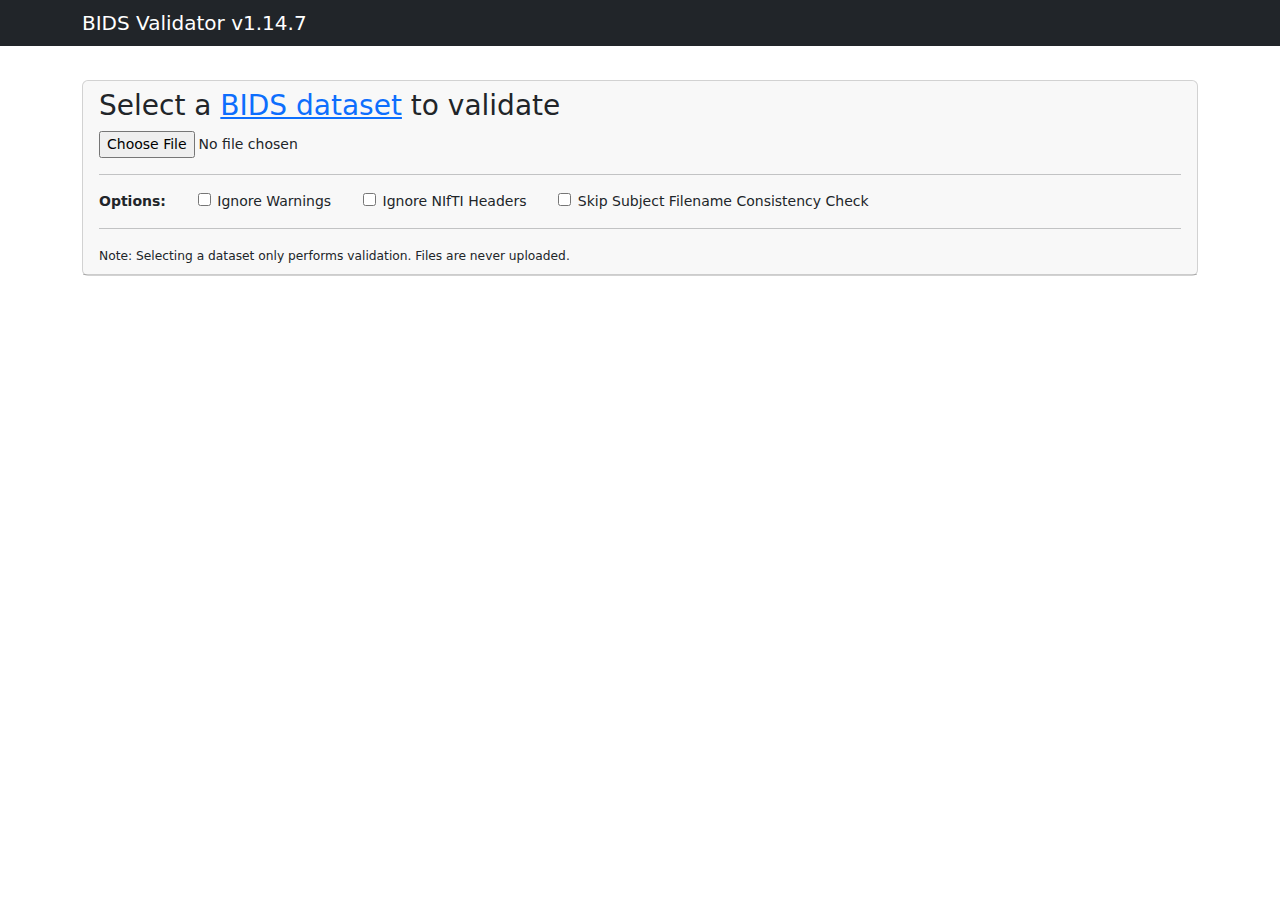
<file: legacy/index.html>
<!DOCTYPE html><html><head><meta charSet="utf-8"/><meta name="viewport" content="width=device-width"/><meta name="next-head-count" content="2"/><link rel="preload" href="./_next/static/css/875c972b5e9f71be.css" as="style"/><link rel="stylesheet" href="./_next/static/css/875c972b5e9f71be.css" data-n-g=""/><noscript data-n-css=""></noscript><script defer="" nomodule="" src="./_next/static/chunks/polyfills-78c92fac7aa8fdd8.js"></script><script src="./_next/static/chunks/webpack-ad2cdafe86481bb0.js" defer=""></script><script src="./_next/static/chunks/framework-fbacec006b17dfec.js" defer=""></script><script src="./_next/static/chunks/main-16b3b255f5988fe2.js" defer=""></script><script src="./_next/static/chunks/pages/_app-38a5cd1e06b931e9.js" defer=""></script><script src="./_next/static/chunks/c78d26b1-1ae57fb6c840ff84.js" defer=""></script><script src="./_next/static/chunks/aac294a9-8ddb389aad306fe4.js" defer=""></script><script src="./_next/static/chunks/291bc76d-e27f903ee033defd.js" defer=""></script><script src="./_next/static/chunks/77c67a0d-a51f8045953f6e17.js" defer=""></script><script src="./_next/static/chunks/6e11f94b-3e8c71826916d2a7.js" defer=""></script><script src="./_next/static/chunks/246-e05f1d0bb68051e8.js" defer=""></script><script src="./_next/static/chunks/pages/index-142b07ed94db02bd.js" defer=""></script><script src="./_next/static/ZqSSJEmH3jpu4_K4kCIYN/_buildManifest.js" defer=""></script><script src="./_next/static/ZqSSJEmH3jpu4_K4kCIYN/_ssgManifest.js" defer=""></script></head><body><div id="__next"><div id="root"><nav class="navbar navbar-dark bg-dark fixed-top"><div class="container"><div class="navbar-header"><a class="navbar-brand" href="https://www.npmjs.com/package/bids-validator" target="_blank">BIDS Validator v<!-- -->1.14.7</a></div></div></nav><div class="container page-wrapper"><div class="validator"><div class="card"><div class="card-header"><h3>Select a<!-- --> <a href="https://bids.neuroimaging.io" target="_blank">BIDS dataset</a> <!-- -->to validate</h3><input type="file" class="dirUpload-btn" directory="" webkitdirectory=""/><hr/><form class="options"><label><strong>Options:</strong></label><input name="ignoreWarnings" type="checkbox" readonly=""/><label for="ignoreWarnings">Ignore Warnings</label><input name="ignoreNiftiHeaders" type="checkbox" readonly=""/><label for="ignoreNiftiHeaders">Ignore NIfTI Headers</label><input name="ignoreSubjectConsistency" type="checkbox" readonly=""/><label for="ignoreSubjectConsistency">Skip Subject Filename Consistency Check</label></form><hr/><small>Note: Selecting a dataset only performs validation. Files are never uploaded.</small></div></div></div></div></div></div><script id="__NEXT_DATA__" type="application/json">{"props":{"pageProps":{}},"page":"/","query":{},"buildId":"ZqSSJEmH3jpu4_K4kCIYN","assetPrefix":".","nextExport":true,"autoExport":true,"isFallback":false,"scriptLoader":[]}</script></body></html>
</file>
<file: legacy/_next/static/css/875c972b5e9f71be.css>
@charset "UTF-8";/*!
 * Bootstrap  v5.3.3 (https://getbootstrap.com/)
 * Copyright 2011-2024 The Bootstrap Authors
 * Licensed under MIT (https://github.com/twbs/bootstrap/blob/main/LICENSE)
 */:root,[data-bs-theme=light]{--bs-blue:#0d6efd;--bs-indigo:#6610f2;--bs-purple:#6f42c1;--bs-pink:#d63384;--bs-red:#dc3545;--bs-orange:#fd7e14;--bs-yellow:#ffc107;--bs-green:#198754;--bs-teal:#20c997;--bs-cyan:#0dcaf0;--bs-black:#000;--bs-white:#fff;--bs-gray:#6c757d;--bs-gray-dark:#343a40;--bs-gray-100:#f8f9fa;--bs-gray-200:#e9ecef;--bs-gray-300:#dee2e6;--bs-gray-400:#ced4da;--bs-gray-500:#adb5bd;--bs-gray-600:#6c757d;--bs-gray-700:#495057;--bs-gray-800:#343a40;--bs-gray-900:#212529;--bs-primary:#0d6efd;--bs-secondary:#6c757d;--bs-success:#198754;--bs-info:#0dcaf0;--bs-warning:#ffc107;--bs-danger:#dc3545;--bs-light:#f8f9fa;--bs-dark:#212529;--bs-primary-rgb:13,110,253;--bs-secondary-rgb:108,117,125;--bs-success-rgb:25,135,84;--bs-info-rgb:13,202,240;--bs-warning-rgb:255,193,7;--bs-danger-rgb:220,53,69;--bs-light-rgb:248,249,250;--bs-dark-rgb:33,37,41;--bs-primary-text-emphasis:#052c65;--bs-secondary-text-emphasis:#2b2f32;--bs-success-text-emphasis:#0a3622;--bs-info-text-emphasis:#055160;--bs-warning-text-emphasis:#664d03;--bs-danger-text-emphasis:#58151c;--bs-light-text-emphasis:#495057;--bs-dark-text-emphasis:#495057;--bs-primary-bg-subtle:#cfe2ff;--bs-secondary-bg-subtle:#e2e3e5;--bs-success-bg-subtle:#d1e7dd;--bs-info-bg-subtle:#cff4fc;--bs-warning-bg-subtle:#fff3cd;--bs-danger-bg-subtle:#f8d7da;--bs-light-bg-subtle:#fcfcfd;--bs-dark-bg-subtle:#ced4da;--bs-primary-border-subtle:#9ec5fe;--bs-secondary-border-subtle:#c4c8cb;--bs-success-border-subtle:#a3cfbb;--bs-info-border-subtle:#9eeaf9;--bs-warning-border-subtle:#ffe69c;--bs-danger-border-subtle:#f1aeb5;--bs-light-border-subtle:#e9ecef;--bs-dark-border-subtle:#adb5bd;--bs-white-rgb:255,255,255;--bs-black-rgb:0,0,0;--bs-font-sans-serif:system-ui,-apple-system,"Segoe UI",Roboto,"Helvetica Neue","Noto Sans","Liberation Sans",Arial,sans-serif,"Apple Color Emoji","Segoe UI Emoji","Segoe UI Symbol","Noto Color Emoji";--bs-font-monospace:SFMono-Regular,Menlo,Monaco,Consolas,"Liberation Mono","Courier New",monospace;--bs-gradient:linear-gradient(180deg,hsla(0,0%,100%,.15),hsla(0,0%,100%,0));--bs-body-font-family:var(--bs-font-sans-serif);--bs-body-font-size:1rem;--bs-body-font-weight:400;--bs-body-line-height:1.5;--bs-body-color:#212529;--bs-body-color-rgb:33,37,41;--bs-body-bg:#fff;--bs-body-bg-rgb:255,255,255;--bs-emphasis-color:#000;--bs-emphasis-color-rgb:0,0,0;--bs-secondary-color:rgba(33,37,41,.75);--bs-secondary-color-rgb:33,37,41;--bs-secondary-bg:#e9ecef;--bs-secondary-bg-rgb:233,236,239;--bs-tertiary-color:rgba(33,37,41,.5);--bs-tertiary-color-rgb:33,37,41;--bs-tertiary-bg:#f8f9fa;--bs-tertiary-bg-rgb:248,249,250;--bs-heading-color:inherit;--bs-link-color:#0d6efd;--bs-link-color-rgb:13,110,253;--bs-link-decoration:underline;--bs-link-hover-color:#0a58ca;--bs-link-hover-color-rgb:10,88,202;--bs-code-color:#d63384;--bs-highlight-color:#212529;--bs-highlight-bg:#fff3cd;--bs-border-width:1px;--bs-border-style:solid;--bs-border-color:#dee2e6;--bs-border-color-translucent:rgba(0,0,0,.175);--bs-border-radius:0.375rem;--bs-border-radius-sm:0.25rem;--bs-border-radius-lg:0.5rem;--bs-border-radius-xl:1rem;--bs-border-radius-xxl:2rem;--bs-border-radius-2xl:var(--bs-border-radius-xxl);--bs-border-radius-pill:50rem;--bs-box-shadow:0 0.5rem 1rem rgba(0,0,0,.15);--bs-box-shadow-sm:0 0.125rem 0.25rem rgba(0,0,0,.075);--bs-box-shadow-lg:0 1rem 3rem rgba(0,0,0,.175);--bs-box-shadow-inset:inset 0 1px 2px rgba(0,0,0,.075);--bs-focus-ring-width:0.25rem;--bs-focus-ring-opacity:0.25;--bs-focus-ring-color:rgba(13,110,253,.25);--bs-form-valid-color:#198754;--bs-form-valid-border-color:#198754;--bs-form-invalid-color:#dc3545;--bs-form-invalid-border-color:#dc3545}[data-bs-theme=dark]{color-scheme:dark;--bs-body-color:#dee2e6;--bs-body-color-rgb:222,226,230;--bs-body-bg:#212529;--bs-body-bg-rgb:33,37,41;--bs-emphasis-color:#fff;--bs-emphasis-color-rgb:255,255,255;--bs-secondary-color:rgba(222,226,230,.75);--bs-secondary-color-rgb:222,226,230;--bs-secondary-bg:#343a40;--bs-secondary-bg-rgb:52,58,64;--bs-tertiary-color:rgba(222,226,230,.5);--bs-tertiary-color-rgb:222,226,230;--bs-tertiary-bg:#2b3035;--bs-tertiary-bg-rgb:43,48,53;--bs-primary-text-emphasis:#6ea8fe;--bs-secondary-text-emphasis:#a7acb1;--bs-success-text-emphasis:#75b798;--bs-info-text-emphasis:#6edff6;--bs-warning-text-emphasis:#ffda6a;--bs-danger-text-emphasis:#ea868f;--bs-light-text-emphasis:#f8f9fa;--bs-dark-text-emphasis:#dee2e6;--bs-primary-bg-subtle:#031633;--bs-secondary-bg-subtle:#161719;--bs-success-bg-subtle:#051b11;--bs-info-bg-subtle:#032830;--bs-warning-bg-subtle:#332701;--bs-danger-bg-subtle:#2c0b0e;--bs-light-bg-subtle:#343a40;--bs-dark-bg-subtle:#1a1d20;--bs-primary-border-subtle:#084298;--bs-secondary-border-subtle:#41464b;--bs-success-border-subtle:#0f5132;--bs-info-border-subtle:#087990;--bs-warning-border-subtle:#997404;--bs-danger-border-subtle:#842029;--bs-light-border-subtle:#495057;--bs-dark-border-subtle:#343a40;--bs-heading-color:inherit;--bs-link-color:#6ea8fe;--bs-link-hover-color:#8bb9fe;--bs-link-color-rgb:110,168,254;--bs-link-hover-color-rgb:139,185,254;--bs-code-color:#e685b5;--bs-highlight-color:#dee2e6;--bs-highlight-bg:#664d03;--bs-border-color:#495057;--bs-border-color-translucent:hsla(0,0%,100%,.15);--bs-form-valid-color:#75b798;--bs-form-valid-border-color:#75b798;--bs-form-invalid-color:#ea868f;--bs-form-invalid-border-color:#ea868f}*,:after,:before{box-sizing:border-box}@media (prefers-reduced-motion:no-preference){:root{scroll-behavior:smooth}}body{margin:0;font-family:var(--bs-body-font-family);font-size:var(--bs-body-font-size);font-weight:var(--bs-body-font-weight);line-height:var(--bs-body-line-height);color:var(--bs-body-color);text-align:var(--bs-body-text-align);background-color:var(--bs-body-bg);-webkit-text-size-adjust:100%;-webkit-tap-highlight-color:transparent}hr{margin:1rem 0;color:inherit;border:0;border-top:var(--bs-border-width) solid;opacity:.25}.h1,.h2,.h3,.h4,.h5,.h6,h1,h2,h3,h4,h5,h6{margin-top:0;margin-bottom:.5rem;font-weight:500;line-height:1.2;color:var(--bs-heading-color)}.h1,h1{font-size:calc(1.375rem + 1.5vw)}@media (min-width:1200px){.h1,h1{font-size:2.5rem}}.h2,h2{font-size:calc(1.325rem + .9vw)}@media (min-width:1200px){.h2,h2{font-size:2rem}}.h3,h3{font-size:calc(1.3rem + .6vw)}@media (min-width:1200px){.h3,h3{font-size:1.75rem}}.h4,h4{font-size:calc(1.275rem + .3vw)}@media (min-width:1200px){.h4,h4{font-size:1.5rem}}.h5,h5{font-size:1.25rem}.h6,h6{font-size:1rem}p{margin-top:0;margin-bottom:1rem}abbr[title]{-webkit-text-decoration:underline dotted;text-decoration:underline dotted;cursor:help;-webkit-text-decoration-skip-ink:none;text-decoration-skip-ink:none}address{margin-bottom:1rem;font-style:normal;line-height:inherit}ol,ul{padding-left:2rem}dl,ol,ul{margin-top:0;margin-bottom:1rem}ol ol,ol ul,ul ol,ul ul{margin-bottom:0}dt{font-weight:700}dd{margin-bottom:.5rem;margin-left:0}blockquote{margin:0 0 1rem}b,strong{font-weight:bolder}.small,small{font-size:.875em}.mark,mark{padding:.1875em;color:var(--bs-highlight-color);background-color:var(--bs-highlight-bg)}sub,sup{position:relative;font-size:.75em;line-height:0;vertical-align:baseline}sub{bottom:-.25em}sup{top:-.5em}a{color:rgba(var(--bs-link-color-rgb),var(--bs-link-opacity,1));text-decoration:underline}a:hover{--bs-link-color-rgb:var(--bs-link-hover-color-rgb)}a:not([href]):not([class]),a:not([href]):not([class]):hover{color:inherit;text-decoration:none}code,kbd,pre,samp{font-family:var(--bs-font-monospace);font-size:1em}pre{display:block;margin-top:0;margin-bottom:1rem;overflow:auto;font-size:.875em}pre code{font-size:inherit;color:inherit;word-break:normal}code{font-size:.875em;color:var(--bs-code-color);word-wrap:break-word}a>code{color:inherit}kbd{padding:.1875rem .375rem;font-size:.875em;color:var(--bs-body-bg);background-color:var(--bs-body-color);border-radius:.25rem}kbd kbd{padding:0;font-size:1em}figure{margin:0 0 1rem}img,svg{vertical-align:middle}table{caption-side:bottom;border-collapse:collapse}caption{padding-top:.5rem;padding-bottom:.5rem;color:var(--bs-secondary-color);text-align:left}th{text-align:inherit;text-align:-webkit-match-parent}tbody,td,tfoot,th,thead,tr{border:0 solid;border-color:inherit}label{display:inline-block}button{border-radius:0}button:focus:not(:focus-visible){outline:0}button,input,optgroup,select,textarea{margin:0;font-family:inherit;font-size:inherit;line-height:inherit}button,select{text-transform:none}[role=button]{cursor:pointer}select{word-wrap:normal}select:disabled{opacity:1}[list]:not([type=date]):not([type=datetime-local]):not([type=month]):not([type=week]):not([type=time])::-webkit-calendar-picker-indicator{display:none!important}[type=button],[type=reset],[type=submit],button{-webkit-appearance:button}[type=button]:not(:disabled),[type=reset]:not(:disabled),[type=submit]:not(:disabled),button:not(:disabled){cursor:pointer}::-moz-focus-inner{padding:0;border-style:none}textarea{resize:vertical}fieldset{min-width:0;padding:0;margin:0;border:0}legend{float:left;width:100%;padding:0;margin-bottom:.5rem;font-size:calc(1.275rem + .3vw);line-height:inherit}@media (min-width:1200px){legend{font-size:1.5rem}}legend+*{clear:left}::-webkit-datetime-edit-day-field,::-webkit-datetime-edit-fields-wrapper,::-webkit-datetime-edit-hour-field,::-webkit-datetime-edit-minute,::-webkit-datetime-edit-month-field,::-webkit-datetime-edit-text,::-webkit-datetime-edit-year-field{padding:0}::-webkit-inner-spin-button{height:auto}[type=search]{-webkit-appearance:textfield;outline-offset:-2px}::-webkit-search-decoration{-webkit-appearance:none}::-webkit-color-swatch-wrapper{padding:0}::-webkit-file-upload-button{font:inherit;-webkit-appearance:button}::file-selector-button{font:inherit;-webkit-appearance:button}output{display:inline-block}iframe{border:0}summary{display:list-item;cursor:pointer}progress{vertical-align:baseline}[hidden]{display:none!important}.lead{font-size:1.25rem;font-weight:300}.display-1{font-size:calc(1.625rem + 4.5vw);font-weight:300;line-height:1.2}@media (min-width:1200px){.display-1{font-size:5rem}}.display-2{font-size:calc(1.575rem + 3.9vw);font-weight:300;line-height:1.2}@media (min-width:1200px){.display-2{font-size:4.5rem}}.display-3{font-size:calc(1.525rem + 3.3vw);font-weight:300;line-height:1.2}@media (min-width:1200px){.display-3{font-size:4rem}}.display-4{font-size:calc(1.475rem + 2.7vw);font-weight:300;line-height:1.2}@media (min-width:1200px){.display-4{font-size:3.5rem}}.display-5{font-size:calc(1.425rem + 2.1vw);font-weight:300;line-height:1.2}@media (min-width:1200px){.display-5{font-size:3rem}}.display-6{font-size:calc(1.375rem + 1.5vw);font-weight:300;line-height:1.2}@media (min-width:1200px){.display-6{font-size:2.5rem}}.list-inline,.list-unstyled{padding-left:0;list-style:none}.list-inline-item{display:inline-block}.list-inline-item:not(:last-child){margin-right:.5rem}.initialism{font-size:.875em;text-transform:uppercase}.blockquote{margin-bottom:1rem;font-size:1.25rem}.blockquote>:last-child{margin-bottom:0}.blockquote-footer{margin-top:-1rem;margin-bottom:1rem;font-size:.875em;color:#6c757d}.blockquote-footer:before{content:"— "}.img-fluid,.img-thumbnail{max-width:100%;height:auto}.img-thumbnail{padding:.25rem;background-color:var(--bs-body-bg);border:var(--bs-border-width) solid var(--bs-border-color);border-radius:var(--bs-border-radius)}.figure{display:inline-block}.figure-img{margin-bottom:.5rem;line-height:1}.figure-caption{font-size:.875em;color:var(--bs-secondary-color)}.container,.container-fluid,.container-lg,.container-md,.container-sm,.container-xl,.container-xxl{--bs-gutter-x:1.5rem;--bs-gutter-y:0;width:100%;padding-right:calc(var(--bs-gutter-x) * .5);padding-left:calc(var(--bs-gutter-x) * .5);margin-right:auto;margin-left:auto}@media (min-width:576px){.container,.container-sm{max-width:540px}}@media (min-width:768px){.container,.container-md,.container-sm{max-width:720px}}@media (min-width:992px){.container,.container-lg,.container-md,.container-sm{max-width:960px}}@media (min-width:1200px){.container,.container-lg,.container-md,.container-sm,.container-xl{max-width:1140px}}@media (min-width:1400px){.container,.container-lg,.container-md,.container-sm,.container-xl,.container-xxl{max-width:1320px}}:root{--bs-breakpoint-xs:0;--bs-breakpoint-sm:576px;--bs-breakpoint-md:768px;--bs-breakpoint-lg:992px;--bs-breakpoint-xl:1200px;--bs-breakpoint-xxl:1400px}.row{--bs-gutter-x:1.5rem;--bs-gutter-y:0;display:flex;flex-wrap:wrap;margin-top:calc(-1 * var(--bs-gutter-y));margin-right:calc(-.5 * var(--bs-gutter-x));margin-left:calc(-.5 * var(--bs-gutter-x))}.row>*{flex-shrink:0;width:100%;max-width:100%;padding-right:calc(var(--bs-gutter-x) * .5);padding-left:calc(var(--bs-gutter-x) * .5);margin-top:var(--bs-gutter-y)}.col{flex:1 0}.row-cols-auto>*{flex:0 0 auto;width:auto}.row-cols-1>*{flex:0 0 auto;width:100%}.row-cols-2>*{flex:0 0 auto;width:50%}.row-cols-3>*{flex:0 0 auto;width:33.33333333%}.row-cols-4>*{flex:0 0 auto;width:25%}.row-cols-5>*{flex:0 0 auto;width:20%}.row-cols-6>*{flex:0 0 auto;width:16.66666667%}.col-auto{flex:0 0 auto;width:auto}.col-1{flex:0 0 auto;width:8.33333333%}.col-2{flex:0 0 auto;width:16.66666667%}.col-3{flex:0 0 auto;width:25%}.col-4{flex:0 0 auto;width:33.33333333%}.col-5{flex:0 0 auto;width:41.66666667%}.col-6{flex:0 0 auto;width:50%}.col-7{flex:0 0 auto;width:58.33333333%}.col-8{flex:0 0 auto;width:66.66666667%}.col-9{flex:0 0 auto;width:75%}.col-10{flex:0 0 auto;width:83.33333333%}.col-11{flex:0 0 auto;width:91.66666667%}.col-12{flex:0 0 auto;width:100%}.offset-1{margin-left:8.33333333%}.offset-2{margin-left:16.66666667%}.offset-3{margin-left:25%}.offset-4{margin-left:33.33333333%}.offset-5{margin-left:41.66666667%}.offset-6{margin-left:50%}.offset-7{margin-left:58.33333333%}.offset-8{margin-left:66.66666667%}.offset-9{margin-left:75%}.offset-10{margin-left:83.33333333%}.offset-11{margin-left:91.66666667%}.g-0,.gx-0{--bs-gutter-x:0}.g-0,.gy-0{--bs-gutter-y:0}.g-1,.gx-1{--bs-gutter-x:0.25rem}.g-1,.gy-1{--bs-gutter-y:0.25rem}.g-2,.gx-2{--bs-gutter-x:0.5rem}.g-2,.gy-2{--bs-gutter-y:0.5rem}.g-3,.gx-3{--bs-gutter-x:1rem}.g-3,.gy-3{--bs-gutter-y:1rem}.g-4,.gx-4{--bs-gutter-x:1.5rem}.g-4,.gy-4{--bs-gutter-y:1.5rem}.g-5,.gx-5{--bs-gutter-x:3rem}.g-5,.gy-5{--bs-gutter-y:3rem}@media (min-width:576px){.col-sm{flex:1 0}.row-cols-sm-auto>*{flex:0 0 auto;width:auto}.row-cols-sm-1>*{flex:0 0 auto;width:100%}.row-cols-sm-2>*{flex:0 0 auto;width:50%}.row-cols-sm-3>*{flex:0 0 auto;width:33.33333333%}.row-cols-sm-4>*{flex:0 0 auto;width:25%}.row-cols-sm-5>*{flex:0 0 auto;width:20%}.row-cols-sm-6>*{flex:0 0 auto;width:16.66666667%}.col-sm-auto{flex:0 0 auto;width:auto}.col-sm-1{flex:0 0 auto;width:8.33333333%}.col-sm-2{flex:0 0 auto;width:16.66666667%}.col-sm-3{flex:0 0 auto;width:25%}.col-sm-4{flex:0 0 auto;width:33.33333333%}.col-sm-5{flex:0 0 auto;width:41.66666667%}.col-sm-6{flex:0 0 auto;width:50%}.col-sm-7{flex:0 0 auto;width:58.33333333%}.col-sm-8{flex:0 0 auto;width:66.66666667%}.col-sm-9{flex:0 0 auto;width:75%}.col-sm-10{flex:0 0 auto;width:83.33333333%}.col-sm-11{flex:0 0 auto;width:91.66666667%}.col-sm-12{flex:0 0 auto;width:100%}.offset-sm-0{margin-left:0}.offset-sm-1{margin-left:8.33333333%}.offset-sm-2{margin-left:16.66666667%}.offset-sm-3{margin-left:25%}.offset-sm-4{margin-left:33.33333333%}.offset-sm-5{margin-left:41.66666667%}.offset-sm-6{margin-left:50%}.offset-sm-7{margin-left:58.33333333%}.offset-sm-8{margin-left:66.66666667%}.offset-sm-9{margin-left:75%}.offset-sm-10{margin-left:83.33333333%}.offset-sm-11{margin-left:91.66666667%}.g-sm-0,.gx-sm-0{--bs-gutter-x:0}.g-sm-0,.gy-sm-0{--bs-gutter-y:0}.g-sm-1,.gx-sm-1{--bs-gutter-x:0.25rem}.g-sm-1,.gy-sm-1{--bs-gutter-y:0.25rem}.g-sm-2,.gx-sm-2{--bs-gutter-x:0.5rem}.g-sm-2,.gy-sm-2{--bs-gutter-y:0.5rem}.g-sm-3,.gx-sm-3{--bs-gutter-x:1rem}.g-sm-3,.gy-sm-3{--bs-gutter-y:1rem}.g-sm-4,.gx-sm-4{--bs-gutter-x:1.5rem}.g-sm-4,.gy-sm-4{--bs-gutter-y:1.5rem}.g-sm-5,.gx-sm-5{--bs-gutter-x:3rem}.g-sm-5,.gy-sm-5{--bs-gutter-y:3rem}}@media (min-width:768px){.col-md{flex:1 0}.row-cols-md-auto>*{flex:0 0 auto;width:auto}.row-cols-md-1>*{flex:0 0 auto;width:100%}.row-cols-md-2>*{flex:0 0 auto;width:50%}.row-cols-md-3>*{flex:0 0 auto;width:33.33333333%}.row-cols-md-4>*{flex:0 0 auto;width:25%}.row-cols-md-5>*{flex:0 0 auto;width:20%}.row-cols-md-6>*{flex:0 0 auto;width:16.66666667%}.col-md-auto{flex:0 0 auto;width:auto}.col-md-1{flex:0 0 auto;width:8.33333333%}.col-md-2{flex:0 0 auto;width:16.66666667%}.col-md-3{flex:0 0 auto;width:25%}.col-md-4{flex:0 0 auto;width:33.33333333%}.col-md-5{flex:0 0 auto;width:41.66666667%}.col-md-6{flex:0 0 auto;width:50%}.col-md-7{flex:0 0 auto;width:58.33333333%}.col-md-8{flex:0 0 auto;width:66.66666667%}.col-md-9{flex:0 0 auto;width:75%}.col-md-10{flex:0 0 auto;width:83.33333333%}.col-md-11{flex:0 0 auto;width:91.66666667%}.col-md-12{flex:0 0 auto;width:100%}.offset-md-0{margin-left:0}.offset-md-1{margin-left:8.33333333%}.offset-md-2{margin-left:16.66666667%}.offset-md-3{margin-left:25%}.offset-md-4{margin-left:33.33333333%}.offset-md-5{margin-left:41.66666667%}.offset-md-6{margin-left:50%}.offset-md-7{margin-left:58.33333333%}.offset-md-8{margin-left:66.66666667%}.offset-md-9{margin-left:75%}.offset-md-10{margin-left:83.33333333%}.offset-md-11{margin-left:91.66666667%}.g-md-0,.gx-md-0{--bs-gutter-x:0}.g-md-0,.gy-md-0{--bs-gutter-y:0}.g-md-1,.gx-md-1{--bs-gutter-x:0.25rem}.g-md-1,.gy-md-1{--bs-gutter-y:0.25rem}.g-md-2,.gx-md-2{--bs-gutter-x:0.5rem}.g-md-2,.gy-md-2{--bs-gutter-y:0.5rem}.g-md-3,.gx-md-3{--bs-gutter-x:1rem}.g-md-3,.gy-md-3{--bs-gutter-y:1rem}.g-md-4,.gx-md-4{--bs-gutter-x:1.5rem}.g-md-4,.gy-md-4{--bs-gutter-y:1.5rem}.g-md-5,.gx-md-5{--bs-gutter-x:3rem}.g-md-5,.gy-md-5{--bs-gutter-y:3rem}}@media (min-width:992px){.col-lg{flex:1 0}.row-cols-lg-auto>*{flex:0 0 auto;width:auto}.row-cols-lg-1>*{flex:0 0 auto;width:100%}.row-cols-lg-2>*{flex:0 0 auto;width:50%}.row-cols-lg-3>*{flex:0 0 auto;width:33.33333333%}.row-cols-lg-4>*{flex:0 0 auto;width:25%}.row-cols-lg-5>*{flex:0 0 auto;width:20%}.row-cols-lg-6>*{flex:0 0 auto;width:16.66666667%}.col-lg-auto{flex:0 0 auto;width:auto}.col-lg-1{flex:0 0 auto;width:8.33333333%}.col-lg-2{flex:0 0 auto;width:16.66666667%}.col-lg-3{flex:0 0 auto;width:25%}.col-lg-4{flex:0 0 auto;width:33.33333333%}.col-lg-5{flex:0 0 auto;width:41.66666667%}.col-lg-6{flex:0 0 auto;width:50%}.col-lg-7{flex:0 0 auto;width:58.33333333%}.col-lg-8{flex:0 0 auto;width:66.66666667%}.col-lg-9{flex:0 0 auto;width:75%}.col-lg-10{flex:0 0 auto;width:83.33333333%}.col-lg-11{flex:0 0 auto;width:91.66666667%}.col-lg-12{flex:0 0 auto;width:100%}.offset-lg-0{margin-left:0}.offset-lg-1{margin-left:8.33333333%}.offset-lg-2{margin-left:16.66666667%}.offset-lg-3{margin-left:25%}.offset-lg-4{margin-left:33.33333333%}.offset-lg-5{margin-left:41.66666667%}.offset-lg-6{margin-left:50%}.offset-lg-7{margin-left:58.33333333%}.offset-lg-8{margin-left:66.66666667%}.offset-lg-9{margin-left:75%}.offset-lg-10{margin-left:83.33333333%}.offset-lg-11{margin-left:91.66666667%}.g-lg-0,.gx-lg-0{--bs-gutter-x:0}.g-lg-0,.gy-lg-0{--bs-gutter-y:0}.g-lg-1,.gx-lg-1{--bs-gutter-x:0.25rem}.g-lg-1,.gy-lg-1{--bs-gutter-y:0.25rem}.g-lg-2,.gx-lg-2{--bs-gutter-x:0.5rem}.g-lg-2,.gy-lg-2{--bs-gutter-y:0.5rem}.g-lg-3,.gx-lg-3{--bs-gutter-x:1rem}.g-lg-3,.gy-lg-3{--bs-gutter-y:1rem}.g-lg-4,.gx-lg-4{--bs-gutter-x:1.5rem}.g-lg-4,.gy-lg-4{--bs-gutter-y:1.5rem}.g-lg-5,.gx-lg-5{--bs-gutter-x:3rem}.g-lg-5,.gy-lg-5{--bs-gutter-y:3rem}}@media (min-width:1200px){.col-xl{flex:1 0}.row-cols-xl-auto>*{flex:0 0 auto;width:auto}.row-cols-xl-1>*{flex:0 0 auto;width:100%}.row-cols-xl-2>*{flex:0 0 auto;width:50%}.row-cols-xl-3>*{flex:0 0 auto;width:33.33333333%}.row-cols-xl-4>*{flex:0 0 auto;width:25%}.row-cols-xl-5>*{flex:0 0 auto;width:20%}.row-cols-xl-6>*{flex:0 0 auto;width:16.66666667%}.col-xl-auto{flex:0 0 auto;width:auto}.col-xl-1{flex:0 0 auto;width:8.33333333%}.col-xl-2{flex:0 0 auto;width:16.66666667%}.col-xl-3{flex:0 0 auto;width:25%}.col-xl-4{flex:0 0 auto;width:33.33333333%}.col-xl-5{flex:0 0 auto;width:41.66666667%}.col-xl-6{flex:0 0 auto;width:50%}.col-xl-7{flex:0 0 auto;width:58.33333333%}.col-xl-8{flex:0 0 auto;width:66.66666667%}.col-xl-9{flex:0 0 auto;width:75%}.col-xl-10{flex:0 0 auto;width:83.33333333%}.col-xl-11{flex:0 0 auto;width:91.66666667%}.col-xl-12{flex:0 0 auto;width:100%}.offset-xl-0{margin-left:0}.offset-xl-1{margin-left:8.33333333%}.offset-xl-2{margin-left:16.66666667%}.offset-xl-3{margin-left:25%}.offset-xl-4{margin-left:33.33333333%}.offset-xl-5{margin-left:41.66666667%}.offset-xl-6{margin-left:50%}.offset-xl-7{margin-left:58.33333333%}.offset-xl-8{margin-left:66.66666667%}.offset-xl-9{margin-left:75%}.offset-xl-10{margin-left:83.33333333%}.offset-xl-11{margin-left:91.66666667%}.g-xl-0,.gx-xl-0{--bs-gutter-x:0}.g-xl-0,.gy-xl-0{--bs-gutter-y:0}.g-xl-1,.gx-xl-1{--bs-gutter-x:0.25rem}.g-xl-1,.gy-xl-1{--bs-gutter-y:0.25rem}.g-xl-2,.gx-xl-2{--bs-gutter-x:0.5rem}.g-xl-2,.gy-xl-2{--bs-gutter-y:0.5rem}.g-xl-3,.gx-xl-3{--bs-gutter-x:1rem}.g-xl-3,.gy-xl-3{--bs-gutter-y:1rem}.g-xl-4,.gx-xl-4{--bs-gutter-x:1.5rem}.g-xl-4,.gy-xl-4{--bs-gutter-y:1.5rem}.g-xl-5,.gx-xl-5{--bs-gutter-x:3rem}.g-xl-5,.gy-xl-5{--bs-gutter-y:3rem}}@media (min-width:1400px){.col-xxl{flex:1 0}.row-cols-xxl-auto>*{flex:0 0 auto;width:auto}.row-cols-xxl-1>*{flex:0 0 auto;width:100%}.row-cols-xxl-2>*{flex:0 0 auto;width:50%}.row-cols-xxl-3>*{flex:0 0 auto;width:33.33333333%}.row-cols-xxl-4>*{flex:0 0 auto;width:25%}.row-cols-xxl-5>*{flex:0 0 auto;width:20%}.row-cols-xxl-6>*{flex:0 0 auto;width:16.66666667%}.col-xxl-auto{flex:0 0 auto;width:auto}.col-xxl-1{flex:0 0 auto;width:8.33333333%}.col-xxl-2{flex:0 0 auto;width:16.66666667%}.col-xxl-3{flex:0 0 auto;width:25%}.col-xxl-4{flex:0 0 auto;width:33.33333333%}.col-xxl-5{flex:0 0 auto;width:41.66666667%}.col-xxl-6{flex:0 0 auto;width:50%}.col-xxl-7{flex:0 0 auto;width:58.33333333%}.col-xxl-8{flex:0 0 auto;width:66.66666667%}.col-xxl-9{flex:0 0 auto;width:75%}.col-xxl-10{flex:0 0 auto;width:83.33333333%}.col-xxl-11{flex:0 0 auto;width:91.66666667%}.col-xxl-12{flex:0 0 auto;width:100%}.offset-xxl-0{margin-left:0}.offset-xxl-1{margin-left:8.33333333%}.offset-xxl-2{margin-left:16.66666667%}.offset-xxl-3{margin-left:25%}.offset-xxl-4{margin-left:33.33333333%}.offset-xxl-5{margin-left:41.66666667%}.offset-xxl-6{margin-left:50%}.offset-xxl-7{margin-left:58.33333333%}.offset-xxl-8{margin-left:66.66666667%}.offset-xxl-9{margin-left:75%}.offset-xxl-10{margin-left:83.33333333%}.offset-xxl-11{margin-left:91.66666667%}.g-xxl-0,.gx-xxl-0{--bs-gutter-x:0}.g-xxl-0,.gy-xxl-0{--bs-gutter-y:0}.g-xxl-1,.gx-xxl-1{--bs-gutter-x:0.25rem}.g-xxl-1,.gy-xxl-1{--bs-gutter-y:0.25rem}.g-xxl-2,.gx-xxl-2{--bs-gutter-x:0.5rem}.g-xxl-2,.gy-xxl-2{--bs-gutter-y:0.5rem}.g-xxl-3,.gx-xxl-3{--bs-gutter-x:1rem}.g-xxl-3,.gy-xxl-3{--bs-gutter-y:1rem}.g-xxl-4,.gx-xxl-4{--bs-gutter-x:1.5rem}.g-xxl-4,.gy-xxl-4{--bs-gutter-y:1.5rem}.g-xxl-5,.gx-xxl-5{--bs-gutter-x:3rem}.g-xxl-5,.gy-xxl-5{--bs-gutter-y:3rem}}.table{--bs-table-color-type:initial;--bs-table-bg-type:initial;--bs-table-color-state:initial;--bs-table-bg-state:initial;--bs-table-color:var(--bs-emphasis-color);--bs-table-bg:var(--bs-body-bg);--bs-table-border-color:var(--bs-border-color);--bs-table-accent-bg:transparent;--bs-table-striped-color:var(--bs-emphasis-color);--bs-table-striped-bg:rgba(var(--bs-emphasis-color-rgb),0.05);--bs-table-active-color:var(--bs-emphasis-color);--bs-table-active-bg:rgba(var(--bs-emphasis-color-rgb),0.1);--bs-table-hover-color:var(--bs-emphasis-color);--bs-table-hover-bg:rgba(var(--bs-emphasis-color-rgb),0.075);width:100%;margin-bottom:1rem;vertical-align:top;border-color:var(--bs-table-border-color)}.table>:not(caption)>*>*{padding:.5rem;color:var(--bs-table-color-state,var(--bs-table-color-type,var(--bs-table-color)));background-color:var(--bs-table-bg);border-bottom-width:var(--bs-border-width);box-shadow:inset 0 0 0 9999px var(--bs-table-bg-state,var(--bs-table-bg-type,var(--bs-table-accent-bg)))}.table>tbody{vertical-align:inherit}.table>thead{vertical-align:bottom}.table-group-divider{border-top:calc(var(--bs-border-width) * 2) solid}.caption-top{caption-side:top}.table-sm>:not(caption)>*>*{padding:.25rem}.table-bordered>:not(caption)>*{border-width:var(--bs-border-width) 0}.table-bordered>:not(caption)>*>*{border-width:0 var(--bs-border-width)}.table-borderless>:not(caption)>*>*{border-bottom-width:0}.table-borderless>:not(:first-child){border-top-width:0}.table-striped-columns>:not(caption)>tr>:nth-child(2n),.table-striped>tbody>tr:nth-of-type(odd)>*{--bs-table-color-type:var(--bs-table-striped-color);--bs-table-bg-type:var(--bs-table-striped-bg)}.table-active{--bs-table-color-state:var(--bs-table-active-color);--bs-table-bg-state:var(--bs-table-active-bg)}.table-hover>tbody>tr:hover>*{--bs-table-color-state:var(--bs-table-hover-color);--bs-table-bg-state:var(--bs-table-hover-bg)}.table-primary{--bs-table-color:#000;--bs-table-bg:#cfe2ff;--bs-table-border-color:#a6b5cc;--bs-table-striped-bg:#c5d7f2;--bs-table-striped-color:#000;--bs-table-active-bg:#bacbe6;--bs-table-active-color:#000;--bs-table-hover-bg:#bfd1ec;--bs-table-hover-color:#000}.table-primary,.table-secondary{color:var(--bs-table-color);border-color:var(--bs-table-border-color)}.table-secondary{--bs-table-color:#000;--bs-table-bg:#e2e3e5;--bs-table-border-color:#b5b6b7;--bs-table-striped-bg:#d7d8da;--bs-table-striped-color:#000;--bs-table-active-bg:#cbccce;--bs-table-active-color:#000;--bs-table-hover-bg:#d1d2d4;--bs-table-hover-color:#000}.table-success{--bs-table-color:#000;--bs-table-bg:#d1e7dd;--bs-table-border-color:#a7b9b1;--bs-table-striped-bg:#c7dbd2;--bs-table-striped-color:#000;--bs-table-active-bg:#bcd0c7;--bs-table-active-color:#000;--bs-table-hover-bg:#c1d6cc;--bs-table-hover-color:#000}.table-info,.table-success{color:var(--bs-table-color);border-color:var(--bs-table-border-color)}.table-info{--bs-table-color:#000;--bs-table-bg:#cff4fc;--bs-table-border-color:#a6c3ca;--bs-table-striped-bg:#c5e8ef;--bs-table-striped-color:#000;--bs-table-active-bg:#badce3;--bs-table-active-color:#000;--bs-table-hover-bg:#bfe2e9;--bs-table-hover-color:#000}.table-warning{--bs-table-color:#000;--bs-table-bg:#fff3cd;--bs-table-border-color:#ccc2a4;--bs-table-striped-bg:#f2e7c3;--bs-table-striped-color:#000;--bs-table-active-bg:#e6dbb9;--bs-table-active-color:#000;--bs-table-hover-bg:#ece1be;--bs-table-hover-color:#000}.table-danger,.table-warning{color:var(--bs-table-color);border-color:var(--bs-table-border-color)}.table-danger{--bs-table-color:#000;--bs-table-bg:#f8d7da;--bs-table-border-color:#c6acae;--bs-table-striped-bg:#eccccf;--bs-table-striped-color:#000;--bs-table-active-bg:#dfc2c4;--bs-table-active-color:#000;--bs-table-hover-bg:#e5c7ca;--bs-table-hover-color:#000}.table-light{--bs-table-color:#000;--bs-table-bg:#f8f9fa;--bs-table-border-color:#c6c7c8;--bs-table-striped-bg:#ecedee;--bs-table-striped-color:#000;--bs-table-active-bg:#dfe0e1;--bs-table-active-color:#000;--bs-table-hover-bg:#e5e6e7;--bs-table-hover-color:#000}.table-dark,.table-light{color:var(--bs-table-color);border-color:var(--bs-table-border-color)}.table-dark{--bs-table-color:#fff;--bs-table-bg:#212529;--bs-table-border-color:#4d5154;--bs-table-striped-bg:#2c3034;--bs-table-striped-color:#fff;--bs-table-active-bg:#373b3e;--bs-table-active-color:#fff;--bs-table-hover-bg:#323539;--bs-table-hover-color:#fff}.table-responsive{overflow-x:auto;-webkit-overflow-scrolling:touch}@media (max-width:575.98px){.table-responsive-sm{overflow-x:auto;-webkit-overflow-scrolling:touch}}@media (max-width:767.98px){.table-responsive-md{overflow-x:auto;-webkit-overflow-scrolling:touch}}@media (max-width:991.98px){.table-responsive-lg{overflow-x:auto;-webkit-overflow-scrolling:touch}}@media (max-width:1199.98px){.table-responsive-xl{overflow-x:auto;-webkit-overflow-scrolling:touch}}@media (max-width:1399.98px){.table-responsive-xxl{overflow-x:auto;-webkit-overflow-scrolling:touch}}.form-label{margin-bottom:.5rem}.col-form-label{padding-top:calc(.375rem + var(--bs-border-width));padding-bottom:calc(.375rem + var(--bs-border-width));margin-bottom:0;font-size:inherit;line-height:1.5}.col-form-label-lg{padding-top:calc(.5rem + var(--bs-border-width));padding-bottom:calc(.5rem + var(--bs-border-width));font-size:1.25rem}.col-form-label-sm{padding-top:calc(.25rem + var(--bs-border-width));padding-bottom:calc(.25rem + var(--bs-border-width));font-size:.875rem}.form-text{margin-top:.25rem;font-size:.875em;color:var(--bs-secondary-color)}.form-control{display:block;width:100%;padding:.375rem .75rem;font-size:1rem;font-weight:400;line-height:1.5;color:var(--bs-body-color);-webkit-appearance:none;-moz-appearance:none;appearance:none;background-color:var(--bs-body-bg);background-clip:padding-box;border:var(--bs-border-width) solid var(--bs-border-color);border-radius:var(--bs-border-radius);transition:border-color .15s ease-in-out,box-shadow .15s ease-in-out}@media (prefers-reduced-motion:reduce){.form-control{transition:none}}.form-control[type=file]{overflow:hidden}.form-control[type=file]:not(:disabled):not([readonly]){cursor:pointer}.form-control:focus{color:var(--bs-body-color);background-color:var(--bs-body-bg);border-color:#86b7fe;outline:0;box-shadow:0 0 0 .25rem rgba(13,110,253,.25)}.form-control::-webkit-date-and-time-value{min-width:85px;height:1.5em;margin:0}.form-control::-webkit-datetime-edit{display:block;padding:0}.form-control::placeholder{color:var(--bs-secondary-color);opacity:1}.form-control:disabled{background-color:var(--bs-secondary-bg);opacity:1}.form-control::-webkit-file-upload-button{padding:.375rem .75rem;margin:-.375rem -.75rem;-webkit-margin-end:.75rem;margin-inline-end:.75rem;color:var(--bs-body-color);background-color:var(--bs-tertiary-bg);pointer-events:none;border:0 solid;border-color:inherit;border-inline-end-width:var(--bs-border-width);border-radius:0;-webkit-transition:color .15s ease-in-out,background-color .15s ease-in-out,border-color .15s ease-in-out,box-shadow .15s ease-in-out;transition:color .15s ease-in-out,background-color .15s ease-in-out,border-color .15s ease-in-out,box-shadow .15s ease-in-out}.form-control::file-selector-button{padding:.375rem .75rem;margin:-.375rem -.75rem;-webkit-margin-end:.75rem;margin-inline-end:.75rem;color:var(--bs-body-color);background-color:var(--bs-tertiary-bg);pointer-events:none;border:0 solid;border-color:inherit;border-inline-end-width:var(--bs-border-width);border-radius:0;transition:color .15s ease-in-out,background-color .15s ease-in-out,border-color .15s ease-in-out,box-shadow .15s ease-in-out}@media (prefers-reduced-motion:reduce){.form-control::-webkit-file-upload-button{-webkit-transition:none;transition:none}.form-control::file-selector-button{transition:none}}.form-control:hover:not(:disabled):not([readonly])::-webkit-file-upload-button{background-color:var(--bs-secondary-bg)}.form-control:hover:not(:disabled):not([readonly])::file-selector-button{background-color:var(--bs-secondary-bg)}.form-control-plaintext{display:block;width:100%;padding:.375rem 0;margin-bottom:0;line-height:1.5;color:var(--bs-body-color);background-color:transparent;border:solid transparent;border-width:var(--bs-border-width) 0}.form-control-plaintext:focus{outline:0}.form-control-plaintext.form-control-lg,.form-control-plaintext.form-control-sm{padding-right:0;padding-left:0}.form-control-sm{min-height:calc(1.5em + .5rem + calc(var(--bs-border-width) * 2));padding:.25rem .5rem;font-size:.875rem;border-radius:var(--bs-border-radius-sm)}.form-control-sm::-webkit-file-upload-button{padding:.25rem .5rem;margin:-.25rem -.5rem;-webkit-margin-end:.5rem;margin-inline-end:.5rem}.form-control-sm::file-selector-button{padding:.25rem .5rem;margin:-.25rem -.5rem;-webkit-margin-end:.5rem;margin-inline-end:.5rem}.form-control-lg{min-height:calc(1.5em + 1rem + calc(var(--bs-border-width) * 2));padding:.5rem 1rem;font-size:1.25rem;border-radius:var(--bs-border-radius-lg)}.form-control-lg::-webkit-file-upload-button{padding:.5rem 1rem;margin:-.5rem -1rem;-webkit-margin-end:1rem;margin-inline-end:1rem}.form-control-lg::file-selector-button{padding:.5rem 1rem;margin:-.5rem -1rem;-webkit-margin-end:1rem;margin-inline-end:1rem}textarea.form-control{min-height:calc(1.5em + .75rem + calc(var(--bs-border-width) * 2))}textarea.form-control-sm{min-height:calc(1.5em + .5rem + calc(var(--bs-border-width) * 2))}textarea.form-control-lg{min-height:calc(1.5em + 1rem + calc(var(--bs-border-width) * 2))}.form-control-color{width:3rem;height:calc(1.5em + .75rem + calc(var(--bs-border-width) * 2));padding:.375rem}.form-control-color:not(:disabled):not([readonly]){cursor:pointer}.form-control-color::-moz-color-swatch{border:0!important;border-radius:var(--bs-border-radius)}.form-control-color::-webkit-color-swatch{border:0!important;border-radius:var(--bs-border-radius)}.form-control-color.form-control-sm{height:calc(1.5em + .5rem + calc(var(--bs-border-width) * 2))}.form-control-color.form-control-lg{height:calc(1.5em + 1rem + calc(var(--bs-border-width) * 2))}.form-select{--bs-form-select-bg-img:url("data:image/svg+xml,%3csvg xmlns='http://www.w3.org/2000/svg' viewBox='0 0 16 16'%3e%3cpath fill='none' stroke='%23343a40' stroke-linecap='round' stroke-linejoin='round' stroke-width='2' d='m2 5 6 6 6-6'/%3e%3c/svg%3e");display:block;width:100%;padding:.375rem 2.25rem .375rem .75rem;font-size:1rem;font-weight:400;line-height:1.5;color:var(--bs-body-color);-webkit-appearance:none;-moz-appearance:none;appearance:none;background-color:var(--bs-body-bg);background-image:var(--bs-form-select-bg-img),var(--bs-form-select-bg-icon,none);background-repeat:no-repeat;background-position:right .75rem center;background-size:16px 12px;border:var(--bs-border-width) solid var(--bs-border-color);border-radius:var(--bs-border-radius);transition:border-color .15s ease-in-out,box-shadow .15s ease-in-out}@media (prefers-reduced-motion:reduce){.form-select{transition:none}}.form-select:focus{border-color:#86b7fe;outline:0;box-shadow:0 0 0 .25rem rgba(13,110,253,.25)}.form-select[multiple],.form-select[size]:not([size="1"]){padding-right:.75rem;background-image:none}.form-select:disabled{background-color:var(--bs-secondary-bg)}.form-select:-moz-focusring{color:transparent;text-shadow:0 0 0 var(--bs-body-color)}.form-select-sm{padding-top:.25rem;padding-bottom:.25rem;padding-left:.5rem;font-size:.875rem;border-radius:var(--bs-border-radius-sm)}.form-select-lg{padding-top:.5rem;padding-bottom:.5rem;padding-left:1rem;font-size:1.25rem;border-radius:var(--bs-border-radius-lg)}[data-bs-theme=dark] .form-select{--bs-form-select-bg-img:url("data:image/svg+xml,%3csvg xmlns='http://www.w3.org/2000/svg' viewBox='0 0 16 16'%3e%3cpath fill='none' stroke='%23dee2e6' stroke-linecap='round' stroke-linejoin='round' stroke-width='2' d='m2 5 6 6 6-6'/%3e%3c/svg%3e")}.form-check{display:block;min-height:1.5rem;padding-left:1.5em;margin-bottom:.125rem}.form-check .form-check-input{float:left;margin-left:-1.5em}.form-check-reverse{padding-right:1.5em;padding-left:0;text-align:right}.form-check-reverse .form-check-input{float:right;margin-right:-1.5em;margin-left:0}.form-check-input{--bs-form-check-bg:var(--bs-body-bg);flex-shrink:0;width:1em;height:1em;margin-top:.25em;vertical-align:top;-webkit-appearance:none;-moz-appearance:none;appearance:none;background-color:var(--bs-form-check-bg);background-image:var(--bs-form-check-bg-image);background-repeat:no-repeat;background-position:50%;background-size:contain;border:var(--bs-border-width) solid var(--bs-border-color);-webkit-print-color-adjust:exact;color-adjust:exact;print-color-adjust:exact}.form-check-input[type=checkbox]{border-radius:.25em}.form-check-input[type=radio]{border-radius:50%}.form-check-input:active{filter:brightness(90%)}.form-check-input:focus{border-color:#86b7fe;outline:0;box-shadow:0 0 0 .25rem rgba(13,110,253,.25)}.form-check-input:checked{background-color:#0d6efd;border-color:#0d6efd}.form-check-input:checked[type=checkbox]{--bs-form-check-bg-image:url("data:image/svg+xml,%3csvg xmlns='http://www.w3.org/2000/svg' viewBox='0 0 20 20'%3e%3cpath fill='none' stroke='%23fff' stroke-linecap='round' stroke-linejoin='round' stroke-width='3' d='m6 10 3 3 6-6'/%3e%3c/svg%3e")}.form-check-input:checked[type=radio]{--bs-form-check-bg-image:url("data:image/svg+xml,%3csvg xmlns='http://www.w3.org/2000/svg' viewBox='-4 -4 8 8'%3e%3ccircle r='2' fill='%23fff'/%3e%3c/svg%3e")}.form-check-input[type=checkbox]:indeterminate{background-color:#0d6efd;border-color:#0d6efd;--bs-form-check-bg-image:url("data:image/svg+xml,%3csvg xmlns='http://www.w3.org/2000/svg' viewBox='0 0 20 20'%3e%3cpath fill='none' stroke='%23fff' stroke-linecap='round' stroke-linejoin='round' stroke-width='3' d='M6 10h8'/%3e%3c/svg%3e")}.form-check-input:disabled{pointer-events:none;filter:none;opacity:.5}.form-check-input:disabled~.form-check-label,.form-check-input[disabled]~.form-check-label{cursor:default;opacity:.5}.form-switch{padding-left:2.5em}.form-switch .form-check-input{--bs-form-switch-bg:url("data:image/svg+xml,%3csvg xmlns='http://www.w3.org/2000/svg' viewBox='-4 -4 8 8'%3e%3ccircle r='3' fill='rgba%280, 0, 0, 0.25%29'/%3e%3c/svg%3e");width:2em;margin-left:-2.5em;background-image:var(--bs-form-switch-bg);background-position:0;border-radius:2em;transition:background-position .15s ease-in-out}@media (prefers-reduced-motion:reduce){.form-switch .form-check-input{transition:none}}.form-switch .form-check-input:focus{--bs-form-switch-bg:url("data:image/svg+xml,%3csvg xmlns='http://www.w3.org/2000/svg' viewBox='-4 -4 8 8'%3e%3ccircle r='3' fill='%2386b7fe'/%3e%3c/svg%3e")}.form-switch .form-check-input:checked{background-position:100%;--bs-form-switch-bg:url("data:image/svg+xml,%3csvg xmlns='http://www.w3.org/2000/svg' viewBox='-4 -4 8 8'%3e%3ccircle r='3' fill='%23fff'/%3e%3c/svg%3e")}.form-switch.form-check-reverse{padding-right:2.5em;padding-left:0}.form-switch.form-check-reverse .form-check-input{margin-right:-2.5em;margin-left:0}.form-check-inline{display:inline-block;margin-right:1rem}.btn-check{position:absolute;clip:rect(0,0,0,0);pointer-events:none}.btn-check:disabled+.btn,.btn-check[disabled]+.btn{pointer-events:none;filter:none;opacity:.65}[data-bs-theme=dark] .form-switch .form-check-input:not(:checked):not(:focus){--bs-form-switch-bg:url("data:image/svg+xml,%3csvg xmlns='http://www.w3.org/2000/svg' viewBox='-4 -4 8 8'%3e%3ccircle r='3' fill='rgba%28255, 255, 255, 0.25%29'/%3e%3c/svg%3e")}.form-range{width:100%;height:1.5rem;padding:0;-webkit-appearance:none;-moz-appearance:none;appearance:none;background-color:transparent}.form-range:focus{outline:0}.form-range:focus::-webkit-slider-thumb{box-shadow:0 0 0 1px #fff,0 0 0 .25rem rgba(13,110,253,.25)}.form-range:focus::-moz-range-thumb{box-shadow:0 0 0 1px #fff,0 0 0 .25rem rgba(13,110,253,.25)}.form-range::-moz-focus-outer{border:0}.form-range::-webkit-slider-thumb{width:1rem;height:1rem;margin-top:-.25rem;-webkit-appearance:none;appearance:none;background-color:#0d6efd;border:0;border-radius:1rem;-webkit-transition:background-color .15s ease-in-out,border-color .15s ease-in-out,box-shadow .15s ease-in-out;transition:background-color .15s ease-in-out,border-color .15s ease-in-out,box-shadow .15s ease-in-out}@media (prefers-reduced-motion:reduce){.form-range::-webkit-slider-thumb{-webkit-transition:none;transition:none}}.form-range::-webkit-slider-thumb:active{background-color:#b6d4fe}.form-range::-webkit-slider-runnable-track{width:100%;height:.5rem;color:transparent;cursor:pointer;background-color:var(--bs-secondary-bg);border-color:transparent;border-radius:1rem}.form-range::-moz-range-thumb{width:1rem;height:1rem;-moz-appearance:none;appearance:none;background-color:#0d6efd;border:0;border-radius:1rem;-moz-transition:background-color .15s ease-in-out,border-color .15s ease-in-out,box-shadow .15s ease-in-out;transition:background-color .15s ease-in-out,border-color .15s ease-in-out,box-shadow .15s ease-in-out}@media (prefers-reduced-motion:reduce){.form-range::-moz-range-thumb{-moz-transition:none;transition:none}}.form-range::-moz-range-thumb:active{background-color:#b6d4fe}.form-range::-moz-range-track{width:100%;height:.5rem;color:transparent;cursor:pointer;background-color:var(--bs-secondary-bg);border-color:transparent;border-radius:1rem}.form-range:disabled{pointer-events:none}.form-range:disabled::-webkit-slider-thumb{background-color:var(--bs-secondary-color)}.form-range:disabled::-moz-range-thumb{background-color:var(--bs-secondary-color)}.form-floating{position:relative}.form-floating>.form-control,.form-floating>.form-control-plaintext,.form-floating>.form-select{height:calc(3.5rem + calc(var(--bs-border-width) * 2));min-height:calc(3.5rem + calc(var(--bs-border-width) * 2));line-height:1.25}.form-floating>label{position:absolute;top:0;left:0;z-index:2;height:100%;padding:1rem .75rem;overflow:hidden;text-align:start;text-overflow:ellipsis;white-space:nowrap;pointer-events:none;border:var(--bs-border-width) solid transparent;transform-origin:0 0;transition:opacity .1s ease-in-out,transform .1s ease-in-out}@media (prefers-reduced-motion:reduce){.form-floating>label{transition:none}}.form-floating>.form-control,.form-floating>.form-control-plaintext{padding:1rem .75rem}.form-floating>.form-control-plaintext::placeholder,.form-floating>.form-control::placeholder{color:transparent}.form-floating>.form-control-plaintext:focus,.form-floating>.form-control-plaintext:not(:placeholder-shown),.form-floating>.form-control:focus,.form-floating>.form-control:not(:placeholder-shown){padding-top:1.625rem;padding-bottom:.625rem}.form-floating>.form-control-plaintext:-webkit-autofill,.form-floating>.form-control:-webkit-autofill{padding-top:1.625rem;padding-bottom:.625rem}.form-floating>.form-select{padding-top:1.625rem;padding-bottom:.625rem}.form-floating>.form-control-plaintext~label,.form-floating>.form-control:focus~label,.form-floating>.form-control:not(:placeholder-shown)~label,.form-floating>.form-select~label{color:rgba(var(--bs-body-color-rgb),.65);transform:scale(.85) translateY(-.5rem) translateX(.15rem)}.form-floating>.form-control-plaintext~label:after,.form-floating>.form-control:focus~label:after,.form-floating>.form-control:not(:placeholder-shown)~label:after,.form-floating>.form-select~label:after{position:absolute;inset:1rem .375rem;z-index:-1;height:1.5em;content:"";background-color:var(--bs-body-bg);border-radius:var(--bs-border-radius)}.form-floating>.form-control:-webkit-autofill~label{color:rgba(var(--bs-body-color-rgb),.65);transform:scale(.85) translateY(-.5rem) translateX(.15rem)}.form-floating>.form-control-plaintext~label{border-width:var(--bs-border-width) 0}.form-floating>.form-control:disabled~label,.form-floating>:disabled~label{color:#6c757d}.form-floating>.form-control:disabled~label:after,.form-floating>:disabled~label:after{background-color:var(--bs-secondary-bg)}.input-group{position:relative;display:flex;flex-wrap:wrap;align-items:stretch;width:100%}.input-group>.form-control,.input-group>.form-floating,.input-group>.form-select{position:relative;flex:1 1 auto;width:1%;min-width:0}.input-group>.form-control:focus,.input-group>.form-floating:focus-within,.input-group>.form-select:focus{z-index:5}.input-group .btn{position:relative;z-index:2}.input-group .btn:focus{z-index:5}.input-group-text{display:flex;align-items:center;padding:.375rem .75rem;font-size:1rem;font-weight:400;line-height:1.5;color:var(--bs-body-color);text-align:center;white-space:nowrap;background-color:var(--bs-tertiary-bg);border:var(--bs-border-width) solid var(--bs-border-color);border-radius:var(--bs-border-radius)}.input-group-lg>.btn,.input-group-lg>.form-control,.input-group-lg>.form-select,.input-group-lg>.input-group-text{padding:.5rem 1rem;font-size:1.25rem;border-radius:var(--bs-border-radius-lg)}.input-group-sm>.btn,.input-group-sm>.form-control,.input-group-sm>.form-select,.input-group-sm>.input-group-text{padding:.25rem .5rem;font-size:.875rem;border-radius:var(--bs-border-radius-sm)}.input-group-lg>.form-select,.input-group-sm>.form-select{padding-right:3rem}.input-group.has-validation>.dropdown-toggle:nth-last-child(n+4),.input-group.has-validation>.form-floating:nth-last-child(n+3)>.form-control,.input-group.has-validation>.form-floating:nth-last-child(n+3)>.form-select,.input-group.has-validation>:nth-last-child(n+3):not(.dropdown-toggle):not(.dropdown-menu):not(.form-floating),.input-group:not(.has-validation)>.dropdown-toggle:nth-last-child(n+3),.input-group:not(.has-validation)>.form-floating:not(:last-child)>.form-control,.input-group:not(.has-validation)>.form-floating:not(:last-child)>.form-select,.input-group:not(.has-validation)>:not(:last-child):not(.dropdown-toggle):not(.dropdown-menu):not(.form-floating){border-top-right-radius:0;border-bottom-right-radius:0}.input-group>:not(:first-child):not(.dropdown-menu):not(.valid-tooltip):not(.valid-feedback):not(.invalid-tooltip):not(.invalid-feedback){margin-left:calc(var(--bs-border-width) * -1);border-top-left-radius:0;border-bottom-left-radius:0}.input-group>.form-floating:not(:first-child)>.form-control,.input-group>.form-floating:not(:first-child)>.form-select{border-top-left-radius:0;border-bottom-left-radius:0}.valid-feedback{display:none;width:100%;margin-top:.25rem;font-size:.875em;color:var(--bs-form-valid-color)}.valid-tooltip{position:absolute;top:100%;z-index:5;display:none;max-width:100%;padding:.25rem .5rem;margin-top:.1rem;font-size:.875rem;color:#fff;background-color:var(--bs-success);border-radius:var(--bs-border-radius)}.is-valid~.valid-feedback,.is-valid~.valid-tooltip,.was-validated :valid~.valid-feedback,.was-validated :valid~.valid-tooltip{display:block}.form-control.is-valid,.was-validated .form-control:valid{border-color:var(--bs-form-valid-border-color);padding-right:calc(1.5em + .75rem);background-image:url("data:image/svg+xml,%3csvg xmlns='http://www.w3.org/2000/svg' viewBox='0 0 8 8'%3e%3cpath fill='%23198754' d='M2.3 6.73.6 4.53c-.4-1.04.46-1.4 1.1-.8l1.1 1.4 3.4-3.8c.6-.63 1.6-.27 1.2.7l-4 4.6c-.43.5-.8.4-1.1.1z'/%3e%3c/svg%3e");background-repeat:no-repeat;background-position:right calc(.375em + .1875rem) center;background-size:calc(.75em + .375rem) calc(.75em + .375rem)}.form-control.is-valid:focus,.was-validated .form-control:valid:focus{border-color:var(--bs-form-valid-border-color);box-shadow:0 0 0 .25rem rgba(var(--bs-success-rgb),.25)}.was-validated textarea.form-control:valid,textarea.form-control.is-valid{padding-right:calc(1.5em + .75rem);background-position:top calc(.375em + .1875rem) right calc(.375em + .1875rem)}.form-select.is-valid,.was-validated .form-select:valid{border-color:var(--bs-form-valid-border-color)}.form-select.is-valid:not([multiple]):not([size]),.form-select.is-valid:not([multiple])[size="1"],.was-validated .form-select:valid:not([multiple]):not([size]),.was-validated .form-select:valid:not([multiple])[size="1"]{--bs-form-select-bg-icon:url("data:image/svg+xml,%3csvg xmlns='http://www.w3.org/2000/svg' viewBox='0 0 8 8'%3e%3cpath fill='%23198754' d='M2.3 6.73.6 4.53c-.4-1.04.46-1.4 1.1-.8l1.1 1.4 3.4-3.8c.6-.63 1.6-.27 1.2.7l-4 4.6c-.43.5-.8.4-1.1.1z'/%3e%3c/svg%3e");padding-right:4.125rem;background-position:right .75rem center,center right 2.25rem;background-size:16px 12px,calc(.75em + .375rem) calc(.75em + .375rem)}.form-select.is-valid:focus,.was-validated .form-select:valid:focus{border-color:var(--bs-form-valid-border-color);box-shadow:0 0 0 .25rem rgba(var(--bs-success-rgb),.25)}.form-control-color.is-valid,.was-validated .form-control-color:valid{width:calc(3rem + calc(1.5em + .75rem))}.form-check-input.is-valid,.was-validated .form-check-input:valid{border-color:var(--bs-form-valid-border-color)}.form-check-input.is-valid:checked,.was-validated .form-check-input:valid:checked{background-color:var(--bs-form-valid-color)}.form-check-input.is-valid:focus,.was-validated .form-check-input:valid:focus{box-shadow:0 0 0 .25rem rgba(var(--bs-success-rgb),.25)}.form-check-input.is-valid~.form-check-label,.was-validated .form-check-input:valid~.form-check-label{color:var(--bs-form-valid-color)}.form-check-inline .form-check-input~.valid-feedback{margin-left:.5em}.input-group>.form-control:not(:focus).is-valid,.input-group>.form-floating:not(:focus-within).is-valid,.input-group>.form-select:not(:focus).is-valid,.was-validated .input-group>.form-control:not(:focus):valid,.was-validated .input-group>.form-floating:not(:focus-within):valid,.was-validated .input-group>.form-select:not(:focus):valid{z-index:3}.invalid-feedback{display:none;width:100%;margin-top:.25rem;font-size:.875em;color:var(--bs-form-invalid-color)}.invalid-tooltip{position:absolute;top:100%;z-index:5;display:none;max-width:100%;padding:.25rem .5rem;margin-top:.1rem;font-size:.875rem;color:#fff;background-color:var(--bs-danger);border-radius:var(--bs-border-radius)}.is-invalid~.invalid-feedback,.is-invalid~.invalid-tooltip,.was-validated :invalid~.invalid-feedback,.was-validated :invalid~.invalid-tooltip{display:block}.form-control.is-invalid,.was-validated .form-control:invalid{border-color:var(--bs-form-invalid-border-color);padding-right:calc(1.5em + .75rem);background-image:url("data:image/svg+xml,%3csvg xmlns='http://www.w3.org/2000/svg' viewBox='0 0 12 12' width='12' height='12' fill='none' stroke='%23dc3545'%3e%3ccircle cx='6' cy='6' r='4.5'/%3e%3cpath stroke-linejoin='round' d='M5.8 3.6h.4L6 6.5z'/%3e%3ccircle cx='6' cy='8.2' r='.6' fill='%23dc3545' stroke='none'/%3e%3c/svg%3e");background-repeat:no-repeat;background-position:right calc(.375em + .1875rem) center;background-size:calc(.75em + .375rem) calc(.75em + .375rem)}.form-control.is-invalid:focus,.was-validated .form-control:invalid:focus{border-color:var(--bs-form-invalid-border-color);box-shadow:0 0 0 .25rem rgba(var(--bs-danger-rgb),.25)}.was-validated textarea.form-control:invalid,textarea.form-control.is-invalid{padding-right:calc(1.5em + .75rem);background-position:top calc(.375em + .1875rem) right calc(.375em + .1875rem)}.form-select.is-invalid,.was-validated .form-select:invalid{border-color:var(--bs-form-invalid-border-color)}.form-select.is-invalid:not([multiple]):not([size]),.form-select.is-invalid:not([multiple])[size="1"],.was-validated .form-select:invalid:not([multiple]):not([size]),.was-validated .form-select:invalid:not([multiple])[size="1"]{--bs-form-select-bg-icon:url("data:image/svg+xml,%3csvg xmlns='http://www.w3.org/2000/svg' viewBox='0 0 12 12' width='12' height='12' fill='none' stroke='%23dc3545'%3e%3ccircle cx='6' cy='6' r='4.5'/%3e%3cpath stroke-linejoin='round' d='M5.8 3.6h.4L6 6.5z'/%3e%3ccircle cx='6' cy='8.2' r='.6' fill='%23dc3545' stroke='none'/%3e%3c/svg%3e");padding-right:4.125rem;background-position:right .75rem center,center right 2.25rem;background-size:16px 12px,calc(.75em + .375rem) calc(.75em + .375rem)}.form-select.is-invalid:focus,.was-validated .form-select:invalid:focus{border-color:var(--bs-form-invalid-border-color);box-shadow:0 0 0 .25rem rgba(var(--bs-danger-rgb),.25)}.form-control-color.is-invalid,.was-validated .form-control-color:invalid{width:calc(3rem + calc(1.5em + .75rem))}.form-check-input.is-invalid,.was-validated .form-check-input:invalid{border-color:var(--bs-form-invalid-border-color)}.form-check-input.is-invalid:checked,.was-validated .form-check-input:invalid:checked{background-color:var(--bs-form-invalid-color)}.form-check-input.is-invalid:focus,.was-validated .form-check-input:invalid:focus{box-shadow:0 0 0 .25rem rgba(var(--bs-danger-rgb),.25)}.form-check-input.is-invalid~.form-check-label,.was-validated .form-check-input:invalid~.form-check-label{color:var(--bs-form-invalid-color)}.form-check-inline .form-check-input~.invalid-feedback{margin-left:.5em}.input-group>.form-control:not(:focus).is-invalid,.input-group>.form-floating:not(:focus-within).is-invalid,.input-group>.form-select:not(:focus).is-invalid,.was-validated .input-group>.form-control:not(:focus):invalid,.was-validated .input-group>.form-floating:not(:focus-within):invalid,.was-validated .input-group>.form-select:not(:focus):invalid{z-index:4}.btn{--bs-btn-padding-x:0.75rem;--bs-btn-padding-y:0.375rem;--bs-btn-font-family: ;--bs-btn-font-size:1rem;--bs-btn-font-weight:400;--bs-btn-line-height:1.5;--bs-btn-color:var(--bs-body-color);--bs-btn-bg:transparent;--bs-btn-border-width:var(--bs-border-width);--bs-btn-border-color:transparent;--bs-btn-border-radius:var(--bs-border-radius);--bs-btn-hover-border-color:transparent;--bs-btn-box-shadow:inset 0 1px 0 hsla(0,0%,100%,.15),0 1px 1px rgba(0,0,0,.075);--bs-btn-disabled-opacity:0.65;--bs-btn-focus-box-shadow:0 0 0 0.25rem rgba(var(--bs-btn-focus-shadow-rgb),.5);display:inline-block;padding:var(--bs-btn-padding-y) var(--bs-btn-padding-x);font-family:var(--bs-btn-font-family);font-size:var(--bs-btn-font-size);font-weight:var(--bs-btn-font-weight);line-height:var(--bs-btn-line-height);color:var(--bs-btn-color);text-align:center;text-decoration:none;vertical-align:middle;cursor:pointer;-webkit-user-select:none;-moz-user-select:none;user-select:none;border:var(--bs-btn-border-width) solid var(--bs-btn-border-color);border-radius:var(--bs-btn-border-radius);background-color:var(--bs-btn-bg);transition:color .15s ease-in-out,background-color .15s ease-in-out,border-color .15s ease-in-out,box-shadow .15s ease-in-out}@media (prefers-reduced-motion:reduce){.btn{transition:none}}.btn:hover{color:var(--bs-btn-hover-color);background-color:var(--bs-btn-hover-bg);border-color:var(--bs-btn-hover-border-color)}.btn-check+.btn:hover{color:var(--bs-btn-color);background-color:var(--bs-btn-bg);border-color:var(--bs-btn-border-color)}.btn:focus-visible{color:var(--bs-btn-hover-color);background-color:var(--bs-btn-hover-bg);border-color:var(--bs-btn-hover-border-color);outline:0;box-shadow:var(--bs-btn-focus-box-shadow)}.btn-check:focus-visible+.btn{border-color:var(--bs-btn-hover-border-color);outline:0;box-shadow:var(--bs-btn-focus-box-shadow)}.btn-check:checked+.btn,.btn.active,.btn.show,.btn:first-child:active,:not(.btn-check)+.btn:active{color:var(--bs-btn-active-color);background-color:var(--bs-btn-active-bg);border-color:var(--bs-btn-active-border-color)}.btn-check:checked+.btn:focus-visible,.btn.active:focus-visible,.btn.show:focus-visible,.btn:first-child:active:focus-visible,:not(.btn-check)+.btn:active:focus-visible{box-shadow:var(--bs-btn-focus-box-shadow)}.btn-check:checked:focus-visible+.btn{box-shadow:var(--bs-btn-focus-box-shadow)}.btn.disabled,.btn:disabled,fieldset:disabled .btn{color:var(--bs-btn-disabled-color);pointer-events:none;background-color:var(--bs-btn-disabled-bg);border-color:var(--bs-btn-disabled-border-color);opacity:var(--bs-btn-disabled-opacity)}.btn-primary{--bs-btn-color:#fff;--bs-btn-bg:#0d6efd;--bs-btn-border-color:#0d6efd;--bs-btn-hover-color:#fff;--bs-btn-hover-bg:#0b5ed7;--bs-btn-hover-border-color:#0a58ca;--bs-btn-focus-shadow-rgb:49,132,253;--bs-btn-active-color:#fff;--bs-btn-active-bg:#0a58ca;--bs-btn-active-border-color:#0a53be;--bs-btn-active-shadow:inset 0 3px 5px rgba(0,0,0,.125);--bs-btn-disabled-color:#fff;--bs-btn-disabled-bg:#0d6efd;--bs-btn-disabled-border-color:#0d6efd}.btn-secondary{--bs-btn-color:#fff;--bs-btn-bg:#6c757d;--bs-btn-border-color:#6c757d;--bs-btn-hover-color:#fff;--bs-btn-hover-bg:#5c636a;--bs-btn-hover-border-color:#565e64;--bs-btn-focus-shadow-rgb:130,138,145;--bs-btn-active-color:#fff;--bs-btn-active-bg:#565e64;--bs-btn-active-border-color:#51585e;--bs-btn-active-shadow:inset 0 3px 5px rgba(0,0,0,.125);--bs-btn-disabled-color:#fff;--bs-btn-disabled-bg:#6c757d;--bs-btn-disabled-border-color:#6c757d}.btn-success{--bs-btn-color:#fff;--bs-btn-bg:#198754;--bs-btn-border-color:#198754;--bs-btn-hover-color:#fff;--bs-btn-hover-bg:#157347;--bs-btn-hover-border-color:#146c43;--bs-btn-focus-shadow-rgb:60,153,110;--bs-btn-active-color:#fff;--bs-btn-active-bg:#146c43;--bs-btn-active-border-color:#13653f;--bs-btn-active-shadow:inset 0 3px 5px rgba(0,0,0,.125);--bs-btn-disabled-color:#fff;--bs-btn-disabled-bg:#198754;--bs-btn-disabled-border-color:#198754}.btn-info{--bs-btn-color:#000;--bs-btn-bg:#0dcaf0;--bs-btn-border-color:#0dcaf0;--bs-btn-hover-color:#000;--bs-btn-hover-bg:#31d2f2;--bs-btn-hover-border-color:#25cff2;--bs-btn-focus-shadow-rgb:11,172,204;--bs-btn-active-color:#000;--bs-btn-active-bg:#3dd5f3;--bs-btn-active-border-color:#25cff2;--bs-btn-active-shadow:inset 0 3px 5px rgba(0,0,0,.125);--bs-btn-disabled-color:#000;--bs-btn-disabled-bg:#0dcaf0;--bs-btn-disabled-border-color:#0dcaf0}.btn-warning{--bs-btn-color:#000;--bs-btn-bg:#ffc107;--bs-btn-border-color:#ffc107;--bs-btn-hover-color:#000;--bs-btn-hover-bg:#ffca2c;--bs-btn-hover-border-color:#ffc720;--bs-btn-focus-shadow-rgb:217,164,6;--bs-btn-active-color:#000;--bs-btn-active-bg:#ffcd39;--bs-btn-active-border-color:#ffc720;--bs-btn-active-shadow:inset 0 3px 5px rgba(0,0,0,.125);--bs-btn-disabled-color:#000;--bs-btn-disabled-bg:#ffc107;--bs-btn-disabled-border-color:#ffc107}.btn-danger{--bs-btn-color:#fff;--bs-btn-bg:#dc3545;--bs-btn-border-color:#dc3545;--bs-btn-hover-color:#fff;--bs-btn-hover-bg:#bb2d3b;--bs-btn-hover-border-color:#b02a37;--bs-btn-focus-shadow-rgb:225,83,97;--bs-btn-active-color:#fff;--bs-btn-active-bg:#b02a37;--bs-btn-active-border-color:#a52834;--bs-btn-active-shadow:inset 0 3px 5px rgba(0,0,0,.125);--bs-btn-disabled-color:#fff;--bs-btn-disabled-bg:#dc3545;--bs-btn-disabled-border-color:#dc3545}.btn-light{--bs-btn-color:#000;--bs-btn-bg:#f8f9fa;--bs-btn-border-color:#f8f9fa;--bs-btn-hover-color:#000;--bs-btn-hover-bg:#d3d4d5;--bs-btn-hover-border-color:#c6c7c8;--bs-btn-focus-shadow-rgb:211,212,213;--bs-btn-active-color:#000;--bs-btn-active-bg:#c6c7c8;--bs-btn-active-border-color:#babbbc;--bs-btn-active-shadow:inset 0 3px 5px rgba(0,0,0,.125);--bs-btn-disabled-color:#000;--bs-btn-disabled-bg:#f8f9fa;--bs-btn-disabled-border-color:#f8f9fa}.btn-dark{--bs-btn-color:#fff;--bs-btn-bg:#212529;--bs-btn-border-color:#212529;--bs-btn-hover-color:#fff;--bs-btn-hover-bg:#424649;--bs-btn-hover-border-color:#373b3e;--bs-btn-focus-shadow-rgb:66,70,73;--bs-btn-active-color:#fff;--bs-btn-active-bg:#4d5154;--bs-btn-active-border-color:#373b3e;--bs-btn-active-shadow:inset 0 3px 5px rgba(0,0,0,.125);--bs-btn-disabled-color:#fff;--bs-btn-disabled-bg:#212529;--bs-btn-disabled-border-color:#212529}.btn-outline-primary{--bs-btn-color:#0d6efd;--bs-btn-border-color:#0d6efd;--bs-btn-hover-color:#fff;--bs-btn-hover-bg:#0d6efd;--bs-btn-hover-border-color:#0d6efd;--bs-btn-focus-shadow-rgb:13,110,253;--bs-btn-active-color:#fff;--bs-btn-active-bg:#0d6efd;--bs-btn-active-border-color:#0d6efd;--bs-btn-active-shadow:inset 0 3px 5px rgba(0,0,0,.125);--bs-btn-disabled-color:#0d6efd;--bs-btn-disabled-bg:transparent;--bs-btn-disabled-border-color:#0d6efd;--bs-gradient:none}.btn-outline-secondary{--bs-btn-color:#6c757d;--bs-btn-border-color:#6c757d;--bs-btn-hover-color:#fff;--bs-btn-hover-bg:#6c757d;--bs-btn-hover-border-color:#6c757d;--bs-btn-focus-shadow-rgb:108,117,125;--bs-btn-active-color:#fff;--bs-btn-active-bg:#6c757d;--bs-btn-active-border-color:#6c757d;--bs-btn-active-shadow:inset 0 3px 5px rgba(0,0,0,.125);--bs-btn-disabled-color:#6c757d;--bs-btn-disabled-bg:transparent;--bs-btn-disabled-border-color:#6c757d;--bs-gradient:none}.btn-outline-success{--bs-btn-color:#198754;--bs-btn-border-color:#198754;--bs-btn-hover-color:#fff;--bs-btn-hover-bg:#198754;--bs-btn-hover-border-color:#198754;--bs-btn-focus-shadow-rgb:25,135,84;--bs-btn-active-color:#fff;--bs-btn-active-bg:#198754;--bs-btn-active-border-color:#198754;--bs-btn-active-shadow:inset 0 3px 5px rgba(0,0,0,.125);--bs-btn-disabled-color:#198754;--bs-btn-disabled-bg:transparent;--bs-btn-disabled-border-color:#198754;--bs-gradient:none}.btn-outline-info{--bs-btn-color:#0dcaf0;--bs-btn-border-color:#0dcaf0;--bs-btn-hover-color:#000;--bs-btn-hover-bg:#0dcaf0;--bs-btn-hover-border-color:#0dcaf0;--bs-btn-focus-shadow-rgb:13,202,240;--bs-btn-active-color:#000;--bs-btn-active-bg:#0dcaf0;--bs-btn-active-border-color:#0dcaf0;--bs-btn-active-shadow:inset 0 3px 5px rgba(0,0,0,.125);--bs-btn-disabled-color:#0dcaf0;--bs-btn-disabled-bg:transparent;--bs-btn-disabled-border-color:#0dcaf0;--bs-gradient:none}.btn-outline-warning{--bs-btn-color:#ffc107;--bs-btn-border-color:#ffc107;--bs-btn-hover-color:#000;--bs-btn-hover-bg:#ffc107;--bs-btn-hover-border-color:#ffc107;--bs-btn-focus-shadow-rgb:255,193,7;--bs-btn-active-color:#000;--bs-btn-active-bg:#ffc107;--bs-btn-active-border-color:#ffc107;--bs-btn-active-shadow:inset 0 3px 5px rgba(0,0,0,.125);--bs-btn-disabled-color:#ffc107;--bs-btn-disabled-bg:transparent;--bs-btn-disabled-border-color:#ffc107;--bs-gradient:none}.btn-outline-danger{--bs-btn-color:#dc3545;--bs-btn-border-color:#dc3545;--bs-btn-hover-color:#fff;--bs-btn-hover-bg:#dc3545;--bs-btn-hover-border-color:#dc3545;--bs-btn-focus-shadow-rgb:220,53,69;--bs-btn-active-color:#fff;--bs-btn-active-bg:#dc3545;--bs-btn-active-border-color:#dc3545;--bs-btn-active-shadow:inset 0 3px 5px rgba(0,0,0,.125);--bs-btn-disabled-color:#dc3545;--bs-btn-disabled-bg:transparent;--bs-btn-disabled-border-color:#dc3545;--bs-gradient:none}.btn-outline-light{--bs-btn-color:#f8f9fa;--bs-btn-border-color:#f8f9fa;--bs-btn-hover-color:#000;--bs-btn-hover-bg:#f8f9fa;--bs-btn-hover-border-color:#f8f9fa;--bs-btn-focus-shadow-rgb:248,249,250;--bs-btn-active-color:#000;--bs-btn-active-bg:#f8f9fa;--bs-btn-active-border-color:#f8f9fa;--bs-btn-active-shadow:inset 0 3px 5px rgba(0,0,0,.125);--bs-btn-disabled-color:#f8f9fa;--bs-btn-disabled-bg:transparent;--bs-btn-disabled-border-color:#f8f9fa;--bs-gradient:none}.btn-outline-dark{--bs-btn-color:#212529;--bs-btn-border-color:#212529;--bs-btn-hover-color:#fff;--bs-btn-hover-bg:#212529;--bs-btn-hover-border-color:#212529;--bs-btn-focus-shadow-rgb:33,37,41;--bs-btn-active-color:#fff;--bs-btn-active-bg:#212529;--bs-btn-active-border-color:#212529;--bs-btn-active-shadow:inset 0 3px 5px rgba(0,0,0,.125);--bs-btn-disabled-color:#212529;--bs-btn-disabled-bg:transparent;--bs-btn-disabled-border-color:#212529;--bs-gradient:none}.btn-link{--bs-btn-font-weight:400;--bs-btn-color:var(--bs-link-color);--bs-btn-bg:transparent;--bs-btn-border-color:transparent;--bs-btn-hover-color:var(--bs-link-hover-color);--bs-btn-hover-border-color:transparent;--bs-btn-active-color:var(--bs-link-hover-color);--bs-btn-active-border-color:transparent;--bs-btn-disabled-color:#6c757d;--bs-btn-disabled-border-color:transparent;--bs-btn-box-shadow:0 0 0 #000;--bs-btn-focus-shadow-rgb:49,132,253;text-decoration:underline}.btn-link:focus-visible{color:var(--bs-btn-color)}.btn-link:hover{color:var(--bs-btn-hover-color)}.btn-group-lg>.btn,.btn-lg{--bs-btn-padding-y:0.5rem;--bs-btn-padding-x:1rem;--bs-btn-font-size:1.25rem;--bs-btn-border-radius:var(--bs-border-radius-lg)}.btn-group-sm>.btn,.btn-sm{--bs-btn-padding-y:0.25rem;--bs-btn-padding-x:0.5rem;--bs-btn-font-size:0.875rem;--bs-btn-border-radius:var(--bs-border-radius-sm)}.fade{transition:opacity .15s linear}@media (prefers-reduced-motion:reduce){.fade{transition:none}}.fade:not(.show){opacity:0}.collapse:not(.show){display:none}.collapsing{height:0;overflow:hidden;transition:height .35s ease}@media (prefers-reduced-motion:reduce){.collapsing{transition:none}}.collapsing.collapse-horizontal{width:0;height:auto;transition:width .35s ease}@media (prefers-reduced-motion:reduce){.collapsing.collapse-horizontal{transition:none}}.dropdown,.dropdown-center,.dropend,.dropstart,.dropup,.dropup-center{position:relative}.dropdown-toggle{white-space:nowrap}.dropdown-toggle:after{display:inline-block;margin-left:.255em;vertical-align:.255em;content:"";border-top:.3em solid;border-right:.3em solid transparent;border-bottom:0;border-left:.3em solid transparent}.dropdown-toggle:empty:after{margin-left:0}.dropdown-menu{--bs-dropdown-zindex:1000;--bs-dropdown-min-width:10rem;--bs-dropdown-padding-x:0;--bs-dropdown-padding-y:0.5rem;--bs-dropdown-spacer:0.125rem;--bs-dropdown-font-size:1rem;--bs-dropdown-color:var(--bs-body-color);--bs-dropdown-bg:var(--bs-body-bg);--bs-dropdown-border-color:var(--bs-border-color-translucent);--bs-dropdown-border-radius:var(--bs-border-radius);--bs-dropdown-border-width:var(--bs-border-width);--bs-dropdown-inner-border-radius:calc(var(--bs-border-radius) - var(--bs-border-width));--bs-dropdown-divider-bg:var(--bs-border-color-translucent);--bs-dropdown-divider-margin-y:0.5rem;--bs-dropdown-box-shadow:var(--bs-box-shadow);--bs-dropdown-link-color:var(--bs-body-color);--bs-dropdown-link-hover-color:var(--bs-body-color);--bs-dropdown-link-hover-bg:var(--bs-tertiary-bg);--bs-dropdown-link-active-color:#fff;--bs-dropdown-link-active-bg:#0d6efd;--bs-dropdown-link-disabled-color:var(--bs-tertiary-color);--bs-dropdown-item-padding-x:1rem;--bs-dropdown-item-padding-y:0.25rem;--bs-dropdown-header-color:#6c757d;--bs-dropdown-header-padding-x:1rem;--bs-dropdown-header-padding-y:0.5rem;position:absolute;z-index:var(--bs-dropdown-zindex);display:none;min-width:var(--bs-dropdown-min-width);padding:var(--bs-dropdown-padding-y) var(--bs-dropdown-padding-x);margin:0;font-size:var(--bs-dropdown-font-size);color:var(--bs-dropdown-color);text-align:left;list-style:none;background-color:var(--bs-dropdown-bg);background-clip:padding-box;border:var(--bs-dropdown-border-width) solid var(--bs-dropdown-border-color);border-radius:var(--bs-dropdown-border-radius)}.dropdown-menu[data-bs-popper]{top:100%;left:0;margin-top:var(--bs-dropdown-spacer)}.dropdown-menu-start{--bs-position:start}.dropdown-menu-start[data-bs-popper]{right:auto;left:0}.dropdown-menu-end{--bs-position:end}.dropdown-menu-end[data-bs-popper]{right:0;left:auto}@media (min-width:576px){.dropdown-menu-sm-start{--bs-position:start}.dropdown-menu-sm-start[data-bs-popper]{right:auto;left:0}.dropdown-menu-sm-end{--bs-position:end}.dropdown-menu-sm-end[data-bs-popper]{right:0;left:auto}}@media (min-width:768px){.dropdown-menu-md-start{--bs-position:start}.dropdown-menu-md-start[data-bs-popper]{right:auto;left:0}.dropdown-menu-md-end{--bs-position:end}.dropdown-menu-md-end[data-bs-popper]{right:0;left:auto}}@media (min-width:992px){.dropdown-menu-lg-start{--bs-position:start}.dropdown-menu-lg-start[data-bs-popper]{right:auto;left:0}.dropdown-menu-lg-end{--bs-position:end}.dropdown-menu-lg-end[data-bs-popper]{right:0;left:auto}}@media (min-width:1200px){.dropdown-menu-xl-start{--bs-position:start}.dropdown-menu-xl-start[data-bs-popper]{right:auto;left:0}.dropdown-menu-xl-end{--bs-position:end}.dropdown-menu-xl-end[data-bs-popper]{right:0;left:auto}}@media (min-width:1400px){.dropdown-menu-xxl-start{--bs-position:start}.dropdown-menu-xxl-start[data-bs-popper]{right:auto;left:0}.dropdown-menu-xxl-end{--bs-position:end}.dropdown-menu-xxl-end[data-bs-popper]{right:0;left:auto}}.dropup .dropdown-menu[data-bs-popper]{top:auto;bottom:100%;margin-top:0;margin-bottom:var(--bs-dropdown-spacer)}.dropup .dropdown-toggle:after{display:inline-block;margin-left:.255em;vertical-align:.255em;content:"";border-top:0;border-right:.3em solid transparent;border-bottom:.3em solid;border-left:.3em solid transparent}.dropup .dropdown-toggle:empty:after{margin-left:0}.dropend .dropdown-menu[data-bs-popper]{top:0;right:auto;left:100%;margin-top:0;margin-left:var(--bs-dropdown-spacer)}.dropend .dropdown-toggle:after{display:inline-block;margin-left:.255em;vertical-align:.255em;content:"";border-top:.3em solid transparent;border-right:0;border-bottom:.3em solid transparent;border-left:.3em solid}.dropend .dropdown-toggle:empty:after{margin-left:0}.dropend .dropdown-toggle:after{vertical-align:0}.dropstart .dropdown-menu[data-bs-popper]{top:0;right:100%;left:auto;margin-top:0;margin-right:var(--bs-dropdown-spacer)}.dropstart .dropdown-toggle:after{display:inline-block;margin-left:.255em;vertical-align:.255em;content:"";display:none}.dropstart .dropdown-toggle:before{display:inline-block;margin-right:.255em;vertical-align:.255em;content:"";border-top:.3em solid transparent;border-right:.3em solid;border-bottom:.3em solid transparent}.dropstart .dropdown-toggle:empty:after{margin-left:0}.dropstart .dropdown-toggle:before{vertical-align:0}.dropdown-divider{height:0;margin:var(--bs-dropdown-divider-margin-y) 0;overflow:hidden;border-top:1px solid var(--bs-dropdown-divider-bg);opacity:1}.dropdown-item{display:block;width:100%;padding:var(--bs-dropdown-item-padding-y) var(--bs-dropdown-item-padding-x);clear:both;font-weight:400;color:var(--bs-dropdown-link-color);text-align:inherit;text-decoration:none;white-space:nowrap;background-color:transparent;border:0;border-radius:var(--bs-dropdown-item-border-radius,0)}.dropdown-item:focus,.dropdown-item:hover{color:var(--bs-dropdown-link-hover-color);background-color:var(--bs-dropdown-link-hover-bg)}.dropdown-item.active,.dropdown-item:active{color:var(--bs-dropdown-link-active-color);text-decoration:none;background-color:var(--bs-dropdown-link-active-bg)}.dropdown-item.disabled,.dropdown-item:disabled{color:var(--bs-dropdown-link-disabled-color);pointer-events:none;background-color:transparent}.dropdown-menu.show{display:block}.dropdown-header{display:block;padding:var(--bs-dropdown-header-padding-y) var(--bs-dropdown-header-padding-x);margin-bottom:0;font-size:.875rem;color:var(--bs-dropdown-header-color);white-space:nowrap}.dropdown-item-text{display:block;padding:var(--bs-dropdown-item-padding-y) var(--bs-dropdown-item-padding-x);color:var(--bs-dropdown-link-color)}.dropdown-menu-dark{--bs-dropdown-color:#dee2e6;--bs-dropdown-bg:#343a40;--bs-dropdown-border-color:var(--bs-border-color-translucent);--bs-dropdown-box-shadow: ;--bs-dropdown-link-color:#dee2e6;--bs-dropdown-link-hover-color:#fff;--bs-dropdown-divider-bg:var(--bs-border-color-translucent);--bs-dropdown-link-hover-bg:hsla(0,0%,100%,.15);--bs-dropdown-link-active-color:#fff;--bs-dropdown-link-active-bg:#0d6efd;--bs-dropdown-link-disabled-color:#adb5bd;--bs-dropdown-header-color:#adb5bd}.btn-group,.btn-group-vertical{position:relative;display:inline-flex;vertical-align:middle}.btn-group-vertical>.btn,.btn-group>.btn{position:relative;flex:1 1 auto}.btn-group-vertical>.btn-check:checked+.btn,.btn-group-vertical>.btn-check:focus+.btn,.btn-group-vertical>.btn.active,.btn-group-vertical>.btn:active,.btn-group-vertical>.btn:focus,.btn-group-vertical>.btn:hover,.btn-group>.btn-check:checked+.btn,.btn-group>.btn-check:focus+.btn,.btn-group>.btn.active,.btn-group>.btn:active,.btn-group>.btn:focus,.btn-group>.btn:hover{z-index:1}.btn-toolbar{display:flex;flex-wrap:wrap;justify-content:flex-start}.btn-toolbar .input-group{width:auto}.btn-group{border-radius:var(--bs-border-radius)}.btn-group>.btn-group:not(:first-child),.btn-group>:not(.btn-check:first-child)+.btn{margin-left:calc(var(--bs-border-width) * -1)}.btn-group>.btn-group:not(:last-child)>.btn,.btn-group>.btn.dropdown-toggle-split:first-child,.btn-group>.btn:not(:last-child):not(.dropdown-toggle){border-top-right-radius:0;border-bottom-right-radius:0}.btn-group>.btn-group:not(:first-child)>.btn,.btn-group>.btn:nth-child(n+3),.btn-group>:not(.btn-check)+.btn{border-top-left-radius:0;border-bottom-left-radius:0}.dropdown-toggle-split{padding-right:.5625rem;padding-left:.5625rem}.dropdown-toggle-split:after,.dropend .dropdown-toggle-split:after,.dropup .dropdown-toggle-split:after{margin-left:0}.dropstart .dropdown-toggle-split:before{margin-right:0}.btn-group-sm>.btn+.dropdown-toggle-split,.btn-sm+.dropdown-toggle-split{padding-right:.375rem;padding-left:.375rem}.btn-group-lg>.btn+.dropdown-toggle-split,.btn-lg+.dropdown-toggle-split{padding-right:.75rem;padding-left:.75rem}.btn-group-vertical{flex-direction:column;align-items:flex-start;justify-content:center}.btn-group-vertical>.btn,.btn-group-vertical>.btn-group{width:100%}.btn-group-vertical>.btn-group:not(:first-child),.btn-group-vertical>.btn:not(:first-child){margin-top:calc(var(--bs-border-width) * -1)}.btn-group-vertical>.btn-group:not(:last-child)>.btn,.btn-group-vertical>.btn:not(:last-child):not(.dropdown-toggle){border-bottom-right-radius:0;border-bottom-left-radius:0}.btn-group-vertical>.btn-group:not(:first-child)>.btn,.btn-group-vertical>.btn~.btn{border-top-left-radius:0;border-top-right-radius:0}.nav{--bs-nav-link-padding-x:1rem;--bs-nav-link-padding-y:0.5rem;--bs-nav-link-font-weight: ;--bs-nav-link-color:var(--bs-link-color);--bs-nav-link-hover-color:var(--bs-link-hover-color);--bs-nav-link-disabled-color:var(--bs-secondary-color);display:flex;flex-wrap:wrap;padding-left:0;margin-bottom:0;list-style:none}.nav-link{display:block;padding:var(--bs-nav-link-padding-y) var(--bs-nav-link-padding-x);font-size:var(--bs-nav-link-font-size);font-weight:var(--bs-nav-link-font-weight);color:var(--bs-nav-link-color);text-decoration:none;background:0 0;border:0;transition:color .15s ease-in-out,background-color .15s ease-in-out,border-color .15s ease-in-out}@media (prefers-reduced-motion:reduce){.nav-link{transition:none}}.nav-link:focus,.nav-link:hover{color:var(--bs-nav-link-hover-color)}.nav-link:focus-visible{outline:0;box-shadow:0 0 0 .25rem rgba(13,110,253,.25)}.nav-link.disabled,.nav-link:disabled{color:var(--bs-nav-link-disabled-color);pointer-events:none;cursor:default}.nav-tabs{--bs-nav-tabs-border-width:var(--bs-border-width);--bs-nav-tabs-border-color:var(--bs-border-color);--bs-nav-tabs-border-radius:var(--bs-border-radius);--bs-nav-tabs-link-hover-border-color:var(--bs-secondary-bg) var(--bs-secondary-bg) var(--bs-border-color);--bs-nav-tabs-link-active-color:var(--bs-emphasis-color);--bs-nav-tabs-link-active-bg:var(--bs-body-bg);--bs-nav-tabs-link-active-border-color:var(--bs-border-color) var(--bs-border-color) var(--bs-body-bg);border-bottom:var(--bs-nav-tabs-border-width) solid var(--bs-nav-tabs-border-color)}.nav-tabs .nav-link{margin-bottom:calc(-1 * var(--bs-nav-tabs-border-width));border:var(--bs-nav-tabs-border-width) solid transparent;border-top-left-radius:var(--bs-nav-tabs-border-radius);border-top-right-radius:var(--bs-nav-tabs-border-radius)}.nav-tabs .nav-link:focus,.nav-tabs .nav-link:hover{isolation:isolate;border-color:var(--bs-nav-tabs-link-hover-border-color)}.nav-tabs .nav-item.show .nav-link,.nav-tabs .nav-link.active{color:var(--bs-nav-tabs-link-active-color);background-color:var(--bs-nav-tabs-link-active-bg);border-color:var(--bs-nav-tabs-link-active-border-color)}.nav-tabs .dropdown-menu{margin-top:calc(-1 * var(--bs-nav-tabs-border-width));border-top-left-radius:0;border-top-right-radius:0}.nav-pills{--bs-nav-pills-border-radius:var(--bs-border-radius);--bs-nav-pills-link-active-color:#fff;--bs-nav-pills-link-active-bg:#0d6efd}.nav-pills .nav-link{border-radius:var(--bs-nav-pills-border-radius)}.nav-pills .nav-link.active,.nav-pills .show>.nav-link{color:var(--bs-nav-pills-link-active-color);background-color:var(--bs-nav-pills-link-active-bg)}.nav-underline{--bs-nav-underline-gap:1rem;--bs-nav-underline-border-width:0.125rem;--bs-nav-underline-link-active-color:var(--bs-emphasis-color);gap:var(--bs-nav-underline-gap)}.nav-underline .nav-link{padding-right:0;padding-left:0;border-bottom:var(--bs-nav-underline-border-width) solid transparent}.nav-underline .nav-link:focus,.nav-underline .nav-link:hover{border-bottom-color:currentcolor}.nav-underline .nav-link.active,.nav-underline .show>.nav-link{font-weight:700;color:var(--bs-nav-underline-link-active-color);border-bottom-color:currentcolor}.nav-fill .nav-item,.nav-fill>.nav-link{flex:1 1 auto;text-align:center}.nav-justified .nav-item,.nav-justified>.nav-link{flex-basis:0;flex-grow:1;text-align:center}.nav-fill .nav-item .nav-link,.nav-justified .nav-item .nav-link{width:100%}.tab-content>.tab-pane{display:none}.tab-content>.active{display:block}.navbar{--bs-navbar-padding-x:0;--bs-navbar-padding-y:0.5rem;--bs-navbar-color:rgba(var(--bs-emphasis-color-rgb),0.65);--bs-navbar-hover-color:rgba(var(--bs-emphasis-color-rgb),0.8);--bs-navbar-disabled-color:rgba(var(--bs-emphasis-color-rgb),0.3);--bs-navbar-active-color:rgba(var(--bs-emphasis-color-rgb),1);--bs-navbar-brand-padding-y:0.3125rem;--bs-navbar-brand-margin-end:1rem;--bs-navbar-brand-font-size:1.25rem;--bs-navbar-brand-color:rgba(var(--bs-emphasis-color-rgb),1);--bs-navbar-brand-hover-color:rgba(var(--bs-emphasis-color-rgb),1);--bs-navbar-nav-link-padding-x:0.5rem;--bs-navbar-toggler-padding-y:0.25rem;--bs-navbar-toggler-padding-x:0.75rem;--bs-navbar-toggler-font-size:1.25rem;--bs-navbar-toggler-icon-bg:url("data:image/svg+xml,%3csvg xmlns='http://www.w3.org/2000/svg' viewBox='0 0 30 30'%3e%3cpath stroke='rgba%2833, 37, 41, 0.75%29' stroke-linecap='round' stroke-miterlimit='10' stroke-width='2' d='M4 7h22M4 15h22M4 23h22'/%3e%3c/svg%3e");--bs-navbar-toggler-border-color:rgba(var(--bs-emphasis-color-rgb),0.15);--bs-navbar-toggler-border-radius:var(--bs-border-radius);--bs-navbar-toggler-focus-width:0.25rem;--bs-navbar-toggler-transition:box-shadow 0.15s ease-in-out;position:relative;display:flex;flex-wrap:wrap;align-items:center;justify-content:space-between;padding:var(--bs-navbar-padding-y) var(--bs-navbar-padding-x)}.navbar>.container,.navbar>.container-fluid,.navbar>.container-lg,.navbar>.container-md,.navbar>.container-sm,.navbar>.container-xl,.navbar>.container-xxl{display:flex;flex-wrap:inherit;align-items:center;justify-content:space-between}.navbar-brand{padding-top:var(--bs-navbar-brand-padding-y);padding-bottom:var(--bs-navbar-brand-padding-y);margin-right:var(--bs-navbar-brand-margin-end);font-size:var(--bs-navbar-brand-font-size);color:var(--bs-navbar-brand-color);text-decoration:none;white-space:nowrap}.navbar-brand:focus,.navbar-brand:hover{color:var(--bs-navbar-brand-hover-color)}.navbar-nav{--bs-nav-link-padding-x:0;--bs-nav-link-padding-y:0.5rem;--bs-nav-link-font-weight: ;--bs-nav-link-color:var(--bs-navbar-color);--bs-nav-link-hover-color:var(--bs-navbar-hover-color);--bs-nav-link-disabled-color:var(--bs-navbar-disabled-color);display:flex;flex-direction:column;padding-left:0;margin-bottom:0;list-style:none}.navbar-nav .nav-link.active,.navbar-nav .nav-link.show{color:var(--bs-navbar-active-color)}.navbar-nav .dropdown-menu{position:static}.navbar-text{padding-top:.5rem;padding-bottom:.5rem;color:var(--bs-navbar-color)}.navbar-text a,.navbar-text a:focus,.navbar-text a:hover{color:var(--bs-navbar-active-color)}.navbar-collapse{flex-basis:100%;flex-grow:1;align-items:center}.navbar-toggler{padding:var(--bs-navbar-toggler-padding-y) var(--bs-navbar-toggler-padding-x);font-size:var(--bs-navbar-toggler-font-size);line-height:1;color:var(--bs-navbar-color);background-color:transparent;border:var(--bs-border-width) solid var(--bs-navbar-toggler-border-color);border-radius:var(--bs-navbar-toggler-border-radius);transition:var(--bs-navbar-toggler-transition)}@media (prefers-reduced-motion:reduce){.navbar-toggler{transition:none}}.navbar-toggler:hover{text-decoration:none}.navbar-toggler:focus{text-decoration:none;outline:0;box-shadow:0 0 0 var(--bs-navbar-toggler-focus-width)}.navbar-toggler-icon{display:inline-block;width:1.5em;height:1.5em;vertical-align:middle;background-image:var(--bs-navbar-toggler-icon-bg);background-repeat:no-repeat;background-position:50%;background-size:100%}.navbar-nav-scroll{max-height:var(--bs-scroll-height,75vh);overflow-y:auto}@media (min-width:576px){.navbar-expand-sm{flex-wrap:nowrap;justify-content:flex-start}.navbar-expand-sm .navbar-nav{flex-direction:row}.navbar-expand-sm .navbar-nav .dropdown-menu{position:absolute}.navbar-expand-sm .navbar-nav .nav-link{padding-right:var(--bs-navbar-nav-link-padding-x);padding-left:var(--bs-navbar-nav-link-padding-x)}.navbar-expand-sm .navbar-nav-scroll{overflow:visible}.navbar-expand-sm .navbar-collapse{display:flex!important;flex-basis:auto}.navbar-expand-sm .navbar-toggler{display:none}.navbar-expand-sm .offcanvas{position:static;z-index:auto;flex-grow:1;width:auto!important;height:auto!important;visibility:visible!important;background-color:transparent!important;border:0!important;transform:none!important;transition:none}.navbar-expand-sm .offcanvas .offcanvas-header{display:none}.navbar-expand-sm .offcanvas .offcanvas-body{display:flex;flex-grow:0;padding:0;overflow-y:visible}}@media (min-width:768px){.navbar-expand-md{flex-wrap:nowrap;justify-content:flex-start}.navbar-expand-md .navbar-nav{flex-direction:row}.navbar-expand-md .navbar-nav .dropdown-menu{position:absolute}.navbar-expand-md .navbar-nav .nav-link{padding-right:var(--bs-navbar-nav-link-padding-x);padding-left:var(--bs-navbar-nav-link-padding-x)}.navbar-expand-md .navbar-nav-scroll{overflow:visible}.navbar-expand-md .navbar-collapse{display:flex!important;flex-basis:auto}.navbar-expand-md .navbar-toggler{display:none}.navbar-expand-md .offcanvas{position:static;z-index:auto;flex-grow:1;width:auto!important;height:auto!important;visibility:visible!important;background-color:transparent!important;border:0!important;transform:none!important;transition:none}.navbar-expand-md .offcanvas .offcanvas-header{display:none}.navbar-expand-md .offcanvas .offcanvas-body{display:flex;flex-grow:0;padding:0;overflow-y:visible}}@media (min-width:992px){.navbar-expand-lg{flex-wrap:nowrap;justify-content:flex-start}.navbar-expand-lg .navbar-nav{flex-direction:row}.navbar-expand-lg .navbar-nav .dropdown-menu{position:absolute}.navbar-expand-lg .navbar-nav .nav-link{padding-right:var(--bs-navbar-nav-link-padding-x);padding-left:var(--bs-navbar-nav-link-padding-x)}.navbar-expand-lg .navbar-nav-scroll{overflow:visible}.navbar-expand-lg .navbar-collapse{display:flex!important;flex-basis:auto}.navbar-expand-lg .navbar-toggler{display:none}.navbar-expand-lg .offcanvas{position:static;z-index:auto;flex-grow:1;width:auto!important;height:auto!important;visibility:visible!important;background-color:transparent!important;border:0!important;transform:none!important;transition:none}.navbar-expand-lg .offcanvas .offcanvas-header{display:none}.navbar-expand-lg .offcanvas .offcanvas-body{display:flex;flex-grow:0;padding:0;overflow-y:visible}}@media (min-width:1200px){.navbar-expand-xl{flex-wrap:nowrap;justify-content:flex-start}.navbar-expand-xl .navbar-nav{flex-direction:row}.navbar-expand-xl .navbar-nav .dropdown-menu{position:absolute}.navbar-expand-xl .navbar-nav .nav-link{padding-right:var(--bs-navbar-nav-link-padding-x);padding-left:var(--bs-navbar-nav-link-padding-x)}.navbar-expand-xl .navbar-nav-scroll{overflow:visible}.navbar-expand-xl .navbar-collapse{display:flex!important;flex-basis:auto}.navbar-expand-xl .navbar-toggler{display:none}.navbar-expand-xl .offcanvas{position:static;z-index:auto;flex-grow:1;width:auto!important;height:auto!important;visibility:visible!important;background-color:transparent!important;border:0!important;transform:none!important;transition:none}.navbar-expand-xl .offcanvas .offcanvas-header{display:none}.navbar-expand-xl .offcanvas .offcanvas-body{display:flex;flex-grow:0;padding:0;overflow-y:visible}}@media (min-width:1400px){.navbar-expand-xxl{flex-wrap:nowrap;justify-content:flex-start}.navbar-expand-xxl .navbar-nav{flex-direction:row}.navbar-expand-xxl .navbar-nav .dropdown-menu{position:absolute}.navbar-expand-xxl .navbar-nav .nav-link{padding-right:var(--bs-navbar-nav-link-padding-x);padding-left:var(--bs-navbar-nav-link-padding-x)}.navbar-expand-xxl .navbar-nav-scroll{overflow:visible}.navbar-expand-xxl .navbar-collapse{display:flex!important;flex-basis:auto}.navbar-expand-xxl .navbar-toggler{display:none}.navbar-expand-xxl .offcanvas{position:static;z-index:auto;flex-grow:1;width:auto!important;height:auto!important;visibility:visible!important;background-color:transparent!important;border:0!important;transform:none!important;transition:none}.navbar-expand-xxl .offcanvas .offcanvas-header{display:none}.navbar-expand-xxl .offcanvas .offcanvas-body{display:flex;flex-grow:0;padding:0;overflow-y:visible}}.navbar-expand{flex-wrap:nowrap;justify-content:flex-start}.navbar-expand .navbar-nav{flex-direction:row}.navbar-expand .navbar-nav .dropdown-menu{position:absolute}.navbar-expand .navbar-nav .nav-link{padding-right:var(--bs-navbar-nav-link-padding-x);padding-left:var(--bs-navbar-nav-link-padding-x)}.navbar-expand .navbar-nav-scroll{overflow:visible}.navbar-expand .navbar-collapse{display:flex!important;flex-basis:auto}.navbar-expand .navbar-toggler{display:none}.navbar-expand .offcanvas{position:static;z-index:auto;flex-grow:1;width:auto!important;height:auto!important;visibility:visible!important;background-color:transparent!important;border:0!important;transform:none!important;transition:none}.navbar-expand .offcanvas .offcanvas-header{display:none}.navbar-expand .offcanvas .offcanvas-body{display:flex;flex-grow:0;padding:0;overflow-y:visible}.navbar-dark,.navbar[data-bs-theme=dark]{--bs-navbar-color:hsla(0,0%,100%,.55);--bs-navbar-hover-color:hsla(0,0%,100%,.75);--bs-navbar-disabled-color:hsla(0,0%,100%,.25);--bs-navbar-active-color:#fff;--bs-navbar-brand-color:#fff;--bs-navbar-brand-hover-color:#fff;--bs-navbar-toggler-border-color:hsla(0,0%,100%,.1)}.navbar-dark,.navbar[data-bs-theme=dark],[data-bs-theme=dark] .navbar-toggler-icon{--bs-navbar-toggler-icon-bg:url("data:image/svg+xml,%3csvg xmlns='http://www.w3.org/2000/svg' viewBox='0 0 30 30'%3e%3cpath stroke='rgba%28255, 255, 255, 0.55%29' stroke-linecap='round' stroke-miterlimit='10' stroke-width='2' d='M4 7h22M4 15h22M4 23h22'/%3e%3c/svg%3e")}.card{--bs-card-spacer-y:1rem;--bs-card-spacer-x:1rem;--bs-card-title-spacer-y:0.5rem;--bs-card-title-color: ;--bs-card-subtitle-color: ;--bs-card-border-width:var(--bs-border-width);--bs-card-border-color:var(--bs-border-color-translucent);--bs-card-border-radius:var(--bs-border-radius);--bs-card-box-shadow: ;--bs-card-inner-border-radius:calc(var(--bs-border-radius) - (var(--bs-border-width)));--bs-card-cap-padding-y:0.5rem;--bs-card-cap-padding-x:1rem;--bs-card-cap-bg:rgba(var(--bs-body-color-rgb),0.03);--bs-card-cap-color: ;--bs-card-height: ;--bs-card-color: ;--bs-card-bg:var(--bs-body-bg);--bs-card-img-overlay-padding:1rem;--bs-card-group-margin:0.75rem;position:relative;display:flex;flex-direction:column;min-width:0;height:var(--bs-card-height);color:var(--bs-body-color);word-wrap:break-word;background-color:var(--bs-card-bg);background-clip:border-box;border:var(--bs-card-border-width) solid var(--bs-card-border-color);border-radius:var(--bs-card-border-radius)}.card>hr{margin-right:0;margin-left:0}.card>.list-group{border-top:inherit;border-bottom:inherit}.card>.list-group:first-child{border-top-width:0;border-top-left-radius:var(--bs-card-inner-border-radius);border-top-right-radius:var(--bs-card-inner-border-radius)}.card>.list-group:last-child{border-bottom-width:0;border-bottom-right-radius:var(--bs-card-inner-border-radius);border-bottom-left-radius:var(--bs-card-inner-border-radius)}.card>.card-header+.list-group,.card>.list-group+.card-footer{border-top:0}.card-body{flex:1 1 auto;padding:var(--bs-card-spacer-y) var(--bs-card-spacer-x);color:var(--bs-card-color)}.card-title{margin-bottom:var(--bs-card-title-spacer-y);color:var(--bs-card-title-color)}.card-subtitle{margin-top:calc(-.5 * var(--bs-card-title-spacer-y));color:var(--bs-card-subtitle-color)}.card-subtitle,.card-text:last-child{margin-bottom:0}.card-link+.card-link{margin-left:var(--bs-card-spacer-x)}.card-header{padding:var(--bs-card-cap-padding-y) var(--bs-card-cap-padding-x);margin-bottom:0;color:var(--bs-card-cap-color);background-color:var(--bs-card-cap-bg);border-bottom:var(--bs-card-border-width) solid var(--bs-card-border-color)}.card-header:first-child{border-radius:var(--bs-card-inner-border-radius) var(--bs-card-inner-border-radius) 0 0}.card-footer{padding:var(--bs-card-cap-padding-y) var(--bs-card-cap-padding-x);color:var(--bs-card-cap-color);background-color:var(--bs-card-cap-bg);border-top:var(--bs-card-border-width) solid var(--bs-card-border-color)}.card-footer:last-child{border-radius:0 0 var(--bs-card-inner-border-radius) var(--bs-card-inner-border-radius)}.card-header-tabs{margin-right:calc(-.5 * var(--bs-card-cap-padding-x));margin-bottom:calc(-1 * var(--bs-card-cap-padding-y));margin-left:calc(-.5 * var(--bs-card-cap-padding-x));border-bottom:0}.card-header-tabs .nav-link.active{background-color:var(--bs-card-bg);border-bottom-color:var(--bs-card-bg)}.card-header-pills{margin-right:calc(-.5 * var(--bs-card-cap-padding-x));margin-left:calc(-.5 * var(--bs-card-cap-padding-x))}.card-img-overlay{position:absolute;top:0;right:0;bottom:0;left:0;padding:var(--bs-card-img-overlay-padding);border-radius:var(--bs-card-inner-border-radius)}.card-img,.card-img-bottom,.card-img-top{width:100%}.card-img,.card-img-top{border-top-left-radius:var(--bs-card-inner-border-radius);border-top-right-radius:var(--bs-card-inner-border-radius)}.card-img,.card-img-bottom{border-bottom-right-radius:var(--bs-card-inner-border-radius);border-bottom-left-radius:var(--bs-card-inner-border-radius)}.card-group>.card{margin-bottom:var(--bs-card-group-margin)}@media (min-width:576px){.card-group{display:flex;flex-flow:row wrap}.card-group>.card{flex:1 0;margin-bottom:0}.card-group>.card+.card{margin-left:0;border-left:0}.card-group>.card:not(:last-child){border-top-right-radius:0;border-bottom-right-radius:0}.card-group>.card:not(:last-child) .card-header,.card-group>.card:not(:last-child) .card-img-top{border-top-right-radius:0}.card-group>.card:not(:last-child) .card-footer,.card-group>.card:not(:last-child) .card-img-bottom{border-bottom-right-radius:0}.card-group>.card:not(:first-child){border-top-left-radius:0;border-bottom-left-radius:0}.card-group>.card:not(:first-child) .card-header,.card-group>.card:not(:first-child) .card-img-top{border-top-left-radius:0}.card-group>.card:not(:first-child) .card-footer,.card-group>.card:not(:first-child) .card-img-bottom{border-bottom-left-radius:0}}.accordion{--bs-accordion-color:var(--bs-body-color);--bs-accordion-bg:var(--bs-body-bg);--bs-accordion-transition:color 0.15s ease-in-out,background-color 0.15s ease-in-out,border-color 0.15s ease-in-out,box-shadow 0.15s ease-in-out,border-radius 0.15s ease;--bs-accordion-border-color:var(--bs-border-color);--bs-accordion-border-width:var(--bs-border-width);--bs-accordion-border-radius:var(--bs-border-radius);--bs-accordion-inner-border-radius:calc(var(--bs-border-radius) - (var(--bs-border-width)));--bs-accordion-btn-padding-x:1.25rem;--bs-accordion-btn-padding-y:1rem;--bs-accordion-btn-color:var(--bs-body-color);--bs-accordion-btn-bg:var(--bs-accordion-bg);--bs-accordion-btn-icon:url("data:image/svg+xml,%3csvg xmlns='http://www.w3.org/2000/svg' viewBox='0 0 16 16' fill='none' stroke='%23212529' stroke-linecap='round' stroke-linejoin='round'%3e%3cpath d='M2 5L8 11L14 5'/%3e%3c/svg%3e");--bs-accordion-btn-icon-width:1.25rem;--bs-accordion-btn-icon-transform:rotate(-180deg);--bs-accordion-btn-icon-transition:transform 0.2s ease-in-out;--bs-accordion-btn-active-icon:url("data:image/svg+xml,%3csvg xmlns='http://www.w3.org/2000/svg' viewBox='0 0 16 16' fill='none' stroke='%23052c65' stroke-linecap='round' stroke-linejoin='round'%3e%3cpath d='M2 5L8 11L14 5'/%3e%3c/svg%3e");--bs-accordion-btn-focus-box-shadow:0 0 0 0.25rem rgba(13,110,253,.25);--bs-accordion-body-padding-x:1.25rem;--bs-accordion-body-padding-y:1rem;--bs-accordion-active-color:var(--bs-primary-text-emphasis);--bs-accordion-active-bg:var(--bs-primary-bg-subtle)}.accordion-button{position:relative;display:flex;align-items:center;width:100%;padding:var(--bs-accordion-btn-padding-y) var(--bs-accordion-btn-padding-x);font-size:1rem;color:var(--bs-accordion-btn-color);text-align:left;background-color:var(--bs-accordion-btn-bg);border:0;border-radius:0;overflow-anchor:none;transition:var(--bs-accordion-transition)}@media (prefers-reduced-motion:reduce){.accordion-button{transition:none}}.accordion-button:not(.collapsed){color:var(--bs-accordion-active-color);background-color:var(--bs-accordion-active-bg);box-shadow:inset 0 calc(-1 * var(--bs-accordion-border-width)) 0 var(--bs-accordion-border-color)}.accordion-button:not(.collapsed):after{background-image:var(--bs-accordion-btn-active-icon);transform:var(--bs-accordion-btn-icon-transform)}.accordion-button:after{flex-shrink:0;width:var(--bs-accordion-btn-icon-width);height:var(--bs-accordion-btn-icon-width);margin-left:auto;content:"";background-image:var(--bs-accordion-btn-icon);background-repeat:no-repeat;background-size:var(--bs-accordion-btn-icon-width);transition:var(--bs-accordion-btn-icon-transition)}@media (prefers-reduced-motion:reduce){.accordion-button:after{transition:none}}.accordion-button:hover{z-index:2}.accordion-button:focus{z-index:3;outline:0;box-shadow:var(--bs-accordion-btn-focus-box-shadow)}.accordion-header{margin-bottom:0}.accordion-item{color:var(--bs-accordion-color);background-color:var(--bs-accordion-bg);border:var(--bs-accordion-border-width) solid var(--bs-accordion-border-color)}.accordion-item:first-of-type{border-top-left-radius:var(--bs-accordion-border-radius);border-top-right-radius:var(--bs-accordion-border-radius)}.accordion-item:first-of-type>.accordion-header .accordion-button{border-top-left-radius:var(--bs-accordion-inner-border-radius);border-top-right-radius:var(--bs-accordion-inner-border-radius)}.accordion-item:not(:first-of-type){border-top:0}.accordion-item:last-of-type{border-bottom-right-radius:var(--bs-accordion-border-radius);border-bottom-left-radius:var(--bs-accordion-border-radius)}.accordion-item:last-of-type>.accordion-header .accordion-button.collapsed{border-bottom-right-radius:var(--bs-accordion-inner-border-radius);border-bottom-left-radius:var(--bs-accordion-inner-border-radius)}.accordion-item:last-of-type>.accordion-collapse{border-bottom-right-radius:var(--bs-accordion-border-radius);border-bottom-left-radius:var(--bs-accordion-border-radius)}.accordion-body{padding:var(--bs-accordion-body-padding-y) var(--bs-accordion-body-padding-x)}.accordion-flush>.accordion-item{border-right:0;border-left:0;border-radius:0}.accordion-flush>.accordion-item:first-child{border-top:0}.accordion-flush>.accordion-item:last-child{border-bottom:0}.accordion-flush>.accordion-item>.accordion-collapse,.accordion-flush>.accordion-item>.accordion-header .accordion-button,.accordion-flush>.accordion-item>.accordion-header .accordion-button.collapsed{border-radius:0}[data-bs-theme=dark] .accordion-button:after{--bs-accordion-btn-icon:url("data:image/svg+xml,%3csvg xmlns='http://www.w3.org/2000/svg' viewBox='0 0 16 16' fill='%236ea8fe'%3e%3cpath fill-rule='evenodd' d='M1.646 4.646a.5.5 0 0 1 .708 0L8 10.293l5.646-5.647a.5.5 0 0 1 .708.708l-6 6a.5.5 0 0 1-.708 0l-6-6a.5.5 0 0 1 0-.708z'/%3e%3c/svg%3e");--bs-accordion-btn-active-icon:url("data:image/svg+xml,%3csvg xmlns='http://www.w3.org/2000/svg' viewBox='0 0 16 16' fill='%236ea8fe'%3e%3cpath fill-rule='evenodd' d='M1.646 4.646a.5.5 0 0 1 .708 0L8 10.293l5.646-5.647a.5.5 0 0 1 .708.708l-6 6a.5.5 0 0 1-.708 0l-6-6a.5.5 0 0 1 0-.708z'/%3e%3c/svg%3e")}.breadcrumb{--bs-breadcrumb-padding-x:0;--bs-breadcrumb-padding-y:0;--bs-breadcrumb-margin-bottom:1rem;--bs-breadcrumb-bg: ;--bs-breadcrumb-border-radius: ;--bs-breadcrumb-divider-color:var(--bs-secondary-color);--bs-breadcrumb-item-padding-x:0.5rem;--bs-breadcrumb-item-active-color:var(--bs-secondary-color);display:flex;flex-wrap:wrap;padding:var(--bs-breadcrumb-padding-y) var(--bs-breadcrumb-padding-x);margin-bottom:var(--bs-breadcrumb-margin-bottom);font-size:var(--bs-breadcrumb-font-size);list-style:none;background-color:var(--bs-breadcrumb-bg);border-radius:var(--bs-breadcrumb-border-radius)}.breadcrumb-item+.breadcrumb-item{padding-left:var(--bs-breadcrumb-item-padding-x)}.breadcrumb-item+.breadcrumb-item:before{float:left;padding-right:var(--bs-breadcrumb-item-padding-x);color:var(--bs-breadcrumb-divider-color);content:var(--bs-breadcrumb-divider,"/")}.breadcrumb-item.active{color:var(--bs-breadcrumb-item-active-color)}.pagination{--bs-pagination-padding-x:0.75rem;--bs-pagination-padding-y:0.375rem;--bs-pagination-font-size:1rem;--bs-pagination-color:var(--bs-link-color);--bs-pagination-bg:var(--bs-body-bg);--bs-pagination-border-width:var(--bs-border-width);--bs-pagination-border-color:var(--bs-border-color);--bs-pagination-border-radius:var(--bs-border-radius);--bs-pagination-hover-color:var(--bs-link-hover-color);--bs-pagination-hover-bg:var(--bs-tertiary-bg);--bs-pagination-hover-border-color:var(--bs-border-color);--bs-pagination-focus-color:var(--bs-link-hover-color);--bs-pagination-focus-bg:var(--bs-secondary-bg);--bs-pagination-focus-box-shadow:0 0 0 0.25rem rgba(13,110,253,.25);--bs-pagination-active-color:#fff;--bs-pagination-active-bg:#0d6efd;--bs-pagination-active-border-color:#0d6efd;--bs-pagination-disabled-color:var(--bs-secondary-color);--bs-pagination-disabled-bg:var(--bs-secondary-bg);--bs-pagination-disabled-border-color:var(--bs-border-color);display:flex;padding-left:0;list-style:none}.page-link{position:relative;display:block;padding:var(--bs-pagination-padding-y) var(--bs-pagination-padding-x);font-size:var(--bs-pagination-font-size);color:var(--bs-pagination-color);text-decoration:none;background-color:var(--bs-pagination-bg);border:var(--bs-pagination-border-width) solid var(--bs-pagination-border-color);transition:color .15s ease-in-out,background-color .15s ease-in-out,border-color .15s ease-in-out,box-shadow .15s ease-in-out}@media (prefers-reduced-motion:reduce){.page-link{transition:none}}.page-link:hover{z-index:2;color:var(--bs-pagination-hover-color);background-color:var(--bs-pagination-hover-bg);border-color:var(--bs-pagination-hover-border-color)}.page-link:focus{z-index:3;color:var(--bs-pagination-focus-color);background-color:var(--bs-pagination-focus-bg);outline:0;box-shadow:var(--bs-pagination-focus-box-shadow)}.active>.page-link,.page-link.active{z-index:3;color:var(--bs-pagination-active-color);background-color:var(--bs-pagination-active-bg);border-color:var(--bs-pagination-active-border-color)}.disabled>.page-link,.page-link.disabled{color:var(--bs-pagination-disabled-color);pointer-events:none;background-color:var(--bs-pagination-disabled-bg);border-color:var(--bs-pagination-disabled-border-color)}.page-item:not(:first-child) .page-link{margin-left:calc(var(--bs-border-width) * -1)}.page-item:first-child .page-link{border-top-left-radius:var(--bs-pagination-border-radius);border-bottom-left-radius:var(--bs-pagination-border-radius)}.page-item:last-child .page-link{border-top-right-radius:var(--bs-pagination-border-radius);border-bottom-right-radius:var(--bs-pagination-border-radius)}.pagination-lg{--bs-pagination-padding-x:1.5rem;--bs-pagination-padding-y:0.75rem;--bs-pagination-font-size:1.25rem;--bs-pagination-border-radius:var(--bs-border-radius-lg)}.pagination-sm{--bs-pagination-padding-x:0.5rem;--bs-pagination-padding-y:0.25rem;--bs-pagination-font-size:0.875rem;--bs-pagination-border-radius:var(--bs-border-radius-sm)}.badge{--bs-badge-padding-x:0.65em;--bs-badge-padding-y:0.35em;--bs-badge-font-size:0.75em;--bs-badge-font-weight:700;--bs-badge-color:#fff;--bs-badge-border-radius:var(--bs-border-radius);display:inline-block;padding:var(--bs-badge-padding-y) var(--bs-badge-padding-x);font-size:var(--bs-badge-font-size);font-weight:var(--bs-badge-font-weight);line-height:1;color:var(--bs-badge-color);text-align:center;white-space:nowrap;vertical-align:baseline;border-radius:var(--bs-badge-border-radius)}.badge:empty{display:none}.btn .badge{position:relative;top:-1px}.alert{--bs-alert-bg:transparent;--bs-alert-padding-x:1rem;--bs-alert-padding-y:1rem;--bs-alert-margin-bottom:1rem;--bs-alert-color:inherit;--bs-alert-border-color:transparent;--bs-alert-border:var(--bs-border-width) solid var(--bs-alert-border-color);--bs-alert-border-radius:var(--bs-border-radius);--bs-alert-link-color:inherit;position:relative;padding:var(--bs-alert-padding-y) var(--bs-alert-padding-x);margin-bottom:var(--bs-alert-margin-bottom);color:var(--bs-alert-color);background-color:var(--bs-alert-bg);border:var(--bs-alert-border);border-radius:var(--bs-alert-border-radius)}.alert-heading{color:inherit}.alert-link{font-weight:700;color:var(--bs-alert-link-color)}.alert-dismissible{padding-right:3rem}.alert-dismissible .btn-close{position:absolute;top:0;right:0;z-index:2;padding:1.25rem 1rem}.alert-primary{--bs-alert-color:var(--bs-primary-text-emphasis);--bs-alert-bg:var(--bs-primary-bg-subtle);--bs-alert-border-color:var(--bs-primary-border-subtle);--bs-alert-link-color:var(--bs-primary-text-emphasis)}.alert-secondary{--bs-alert-color:var(--bs-secondary-text-emphasis);--bs-alert-bg:var(--bs-secondary-bg-subtle);--bs-alert-border-color:var(--bs-secondary-border-subtle);--bs-alert-link-color:var(--bs-secondary-text-emphasis)}.alert-success{--bs-alert-color:var(--bs-success-text-emphasis);--bs-alert-bg:var(--bs-success-bg-subtle);--bs-alert-border-color:var(--bs-success-border-subtle);--bs-alert-link-color:var(--bs-success-text-emphasis)}.alert-info{--bs-alert-color:var(--bs-info-text-emphasis);--bs-alert-bg:var(--bs-info-bg-subtle);--bs-alert-border-color:var(--bs-info-border-subtle);--bs-alert-link-color:var(--bs-info-text-emphasis)}.alert-warning{--bs-alert-color:var(--bs-warning-text-emphasis);--bs-alert-bg:var(--bs-warning-bg-subtle);--bs-alert-border-color:var(--bs-warning-border-subtle);--bs-alert-link-color:var(--bs-warning-text-emphasis)}.alert-danger{--bs-alert-color:var(--bs-danger-text-emphasis);--bs-alert-bg:var(--bs-danger-bg-subtle);--bs-alert-border-color:var(--bs-danger-border-subtle);--bs-alert-link-color:var(--bs-danger-text-emphasis)}.alert-light{--bs-alert-color:var(--bs-light-text-emphasis);--bs-alert-bg:var(--bs-light-bg-subtle);--bs-alert-border-color:var(--bs-light-border-subtle);--bs-alert-link-color:var(--bs-light-text-emphasis)}.alert-dark{--bs-alert-color:var(--bs-dark-text-emphasis);--bs-alert-bg:var(--bs-dark-bg-subtle);--bs-alert-border-color:var(--bs-dark-border-subtle);--bs-alert-link-color:var(--bs-dark-text-emphasis)}@keyframes progress-bar-stripes{0%{background-position-x:1rem}}.progress,.progress-stacked{--bs-progress-height:1rem;--bs-progress-font-size:0.75rem;--bs-progress-bg:var(--bs-secondary-bg);--bs-progress-border-radius:var(--bs-border-radius);--bs-progress-box-shadow:var(--bs-box-shadow-inset);--bs-progress-bar-color:#fff;--bs-progress-bar-bg:#0d6efd;--bs-progress-bar-transition:width 0.6s ease;display:flex;height:var(--bs-progress-height);overflow:hidden;font-size:var(--bs-progress-font-size);background-color:var(--bs-progress-bg);border-radius:var(--bs-progress-border-radius)}.progress-bar{display:flex;flex-direction:column;justify-content:center;overflow:hidden;color:var(--bs-progress-bar-color);text-align:center;white-space:nowrap;background-color:var(--bs-progress-bar-bg);transition:var(--bs-progress-bar-transition)}@media (prefers-reduced-motion:reduce){.progress-bar{transition:none}}.progress-bar-striped{background-image:linear-gradient(45deg,hsla(0,0%,100%,.15) 25%,transparent 0,transparent 50%,hsla(0,0%,100%,.15) 0,hsla(0,0%,100%,.15) 75%,transparent 0,transparent);background-size:var(--bs-progress-height) var(--bs-progress-height)}.progress-stacked>.progress{overflow:visible}.progress-stacked>.progress>.progress-bar{width:100%}.progress-bar-animated{animation:progress-bar-stripes 1s linear infinite}@media (prefers-reduced-motion:reduce){.progress-bar-animated{animation:none}}.list-group{--bs-list-group-color:var(--bs-body-color);--bs-list-group-bg:var(--bs-body-bg);--bs-list-group-border-color:var(--bs-border-color);--bs-list-group-border-width:var(--bs-border-width);--bs-list-group-border-radius:var(--bs-border-radius);--bs-list-group-item-padding-x:1rem;--bs-list-group-item-padding-y:0.5rem;--bs-list-group-action-color:var(--bs-secondary-color);--bs-list-group-action-hover-color:var(--bs-emphasis-color);--bs-list-group-action-hover-bg:var(--bs-tertiary-bg);--bs-list-group-action-active-color:var(--bs-body-color);--bs-list-group-action-active-bg:var(--bs-secondary-bg);--bs-list-group-disabled-color:var(--bs-secondary-color);--bs-list-group-disabled-bg:var(--bs-body-bg);--bs-list-group-active-color:#fff;--bs-list-group-active-bg:#0d6efd;--bs-list-group-active-border-color:#0d6efd;display:flex;flex-direction:column;padding-left:0;margin-bottom:0;border-radius:var(--bs-list-group-border-radius)}.list-group-numbered{list-style-type:none;counter-reset:section}.list-group-numbered>.list-group-item:before{content:counters(section,".") ". ";counter-increment:section}.list-group-item-action{width:100%;color:var(--bs-list-group-action-color);text-align:inherit}.list-group-item-action:focus,.list-group-item-action:hover{z-index:1;color:var(--bs-list-group-action-hover-color);text-decoration:none;background-color:var(--bs-list-group-action-hover-bg)}.list-group-item-action:active{color:var(--bs-list-group-action-active-color);background-color:var(--bs-list-group-action-active-bg)}.list-group-item{position:relative;display:block;padding:var(--bs-list-group-item-padding-y) var(--bs-list-group-item-padding-x);color:var(--bs-list-group-color);text-decoration:none;background-color:var(--bs-list-group-bg);border:var(--bs-list-group-border-width) solid var(--bs-list-group-border-color)}.list-group-item:first-child{border-top-left-radius:inherit;border-top-right-radius:inherit}.list-group-item:last-child{border-bottom-right-radius:inherit;border-bottom-left-radius:inherit}.list-group-item.disabled,.list-group-item:disabled{color:var(--bs-list-group-disabled-color);pointer-events:none;background-color:var(--bs-list-group-disabled-bg)}.list-group-item.active{z-index:2;color:var(--bs-list-group-active-color);background-color:var(--bs-list-group-active-bg);border-color:var(--bs-list-group-active-border-color)}.list-group-item+.list-group-item{border-top-width:0}.list-group-item+.list-group-item.active{margin-top:calc(-1 * var(--bs-list-group-border-width));border-top-width:var(--bs-list-group-border-width)}.list-group-horizontal{flex-direction:row}.list-group-horizontal>.list-group-item:first-child:not(:last-child){border-bottom-left-radius:var(--bs-list-group-border-radius);border-top-right-radius:0}.list-group-horizontal>.list-group-item:last-child:not(:first-child){border-top-right-radius:var(--bs-list-group-border-radius);border-bottom-left-radius:0}.list-group-horizontal>.list-group-item.active{margin-top:0}.list-group-horizontal>.list-group-item+.list-group-item{border-top-width:var(--bs-list-group-border-width);border-left-width:0}.list-group-horizontal>.list-group-item+.list-group-item.active{margin-left:calc(-1 * var(--bs-list-group-border-width));border-left-width:var(--bs-list-group-border-width)}@media (min-width:576px){.list-group-horizontal-sm{flex-direction:row}.list-group-horizontal-sm>.list-group-item:first-child:not(:last-child){border-bottom-left-radius:var(--bs-list-group-border-radius);border-top-right-radius:0}.list-group-horizontal-sm>.list-group-item:last-child:not(:first-child){border-top-right-radius:var(--bs-list-group-border-radius);border-bottom-left-radius:0}.list-group-horizontal-sm>.list-group-item.active{margin-top:0}.list-group-horizontal-sm>.list-group-item+.list-group-item{border-top-width:var(--bs-list-group-border-width);border-left-width:0}.list-group-horizontal-sm>.list-group-item+.list-group-item.active{margin-left:calc(-1 * var(--bs-list-group-border-width));border-left-width:var(--bs-list-group-border-width)}}@media (min-width:768px){.list-group-horizontal-md{flex-direction:row}.list-group-horizontal-md>.list-group-item:first-child:not(:last-child){border-bottom-left-radius:var(--bs-list-group-border-radius);border-top-right-radius:0}.list-group-horizontal-md>.list-group-item:last-child:not(:first-child){border-top-right-radius:var(--bs-list-group-border-radius);border-bottom-left-radius:0}.list-group-horizontal-md>.list-group-item.active{margin-top:0}.list-group-horizontal-md>.list-group-item+.list-group-item{border-top-width:var(--bs-list-group-border-width);border-left-width:0}.list-group-horizontal-md>.list-group-item+.list-group-item.active{margin-left:calc(-1 * var(--bs-list-group-border-width));border-left-width:var(--bs-list-group-border-width)}}@media (min-width:992px){.list-group-horizontal-lg{flex-direction:row}.list-group-horizontal-lg>.list-group-item:first-child:not(:last-child){border-bottom-left-radius:var(--bs-list-group-border-radius);border-top-right-radius:0}.list-group-horizontal-lg>.list-group-item:last-child:not(:first-child){border-top-right-radius:var(--bs-list-group-border-radius);border-bottom-left-radius:0}.list-group-horizontal-lg>.list-group-item.active{margin-top:0}.list-group-horizontal-lg>.list-group-item+.list-group-item{border-top-width:var(--bs-list-group-border-width);border-left-width:0}.list-group-horizontal-lg>.list-group-item+.list-group-item.active{margin-left:calc(-1 * var(--bs-list-group-border-width));border-left-width:var(--bs-list-group-border-width)}}@media (min-width:1200px){.list-group-horizontal-xl{flex-direction:row}.list-group-horizontal-xl>.list-group-item:first-child:not(:last-child){border-bottom-left-radius:var(--bs-list-group-border-radius);border-top-right-radius:0}.list-group-horizontal-xl>.list-group-item:last-child:not(:first-child){border-top-right-radius:var(--bs-list-group-border-radius);border-bottom-left-radius:0}.list-group-horizontal-xl>.list-group-item.active{margin-top:0}.list-group-horizontal-xl>.list-group-item+.list-group-item{border-top-width:var(--bs-list-group-border-width);border-left-width:0}.list-group-horizontal-xl>.list-group-item+.list-group-item.active{margin-left:calc(-1 * var(--bs-list-group-border-width));border-left-width:var(--bs-list-group-border-width)}}@media (min-width:1400px){.list-group-horizontal-xxl{flex-direction:row}.list-group-horizontal-xxl>.list-group-item:first-child:not(:last-child){border-bottom-left-radius:var(--bs-list-group-border-radius);border-top-right-radius:0}.list-group-horizontal-xxl>.list-group-item:last-child:not(:first-child){border-top-right-radius:var(--bs-list-group-border-radius);border-bottom-left-radius:0}.list-group-horizontal-xxl>.list-group-item.active{margin-top:0}.list-group-horizontal-xxl>.list-group-item+.list-group-item{border-top-width:var(--bs-list-group-border-width);border-left-width:0}.list-group-horizontal-xxl>.list-group-item+.list-group-item.active{margin-left:calc(-1 * var(--bs-list-group-border-width));border-left-width:var(--bs-list-group-border-width)}}.list-group-flush{border-radius:0}.list-group-flush>.list-group-item{border-width:0 0 var(--bs-list-group-border-width)}.list-group-flush>.list-group-item:last-child{border-bottom-width:0}.list-group-item-primary{--bs-list-group-color:var(--bs-primary-text-emphasis);--bs-list-group-bg:var(--bs-primary-bg-subtle);--bs-list-group-border-color:var(--bs-primary-border-subtle);--bs-list-group-action-hover-color:var(--bs-emphasis-color);--bs-list-group-action-hover-bg:var(--bs-primary-border-subtle);--bs-list-group-action-active-color:var(--bs-emphasis-color);--bs-list-group-action-active-bg:var(--bs-primary-border-subtle);--bs-list-group-active-color:var(--bs-primary-bg-subtle);--bs-list-group-active-bg:var(--bs-primary-text-emphasis);--bs-list-group-active-border-color:var(--bs-primary-text-emphasis)}.list-group-item-secondary{--bs-list-group-color:var(--bs-secondary-text-emphasis);--bs-list-group-bg:var(--bs-secondary-bg-subtle);--bs-list-group-border-color:var(--bs-secondary-border-subtle);--bs-list-group-action-hover-color:var(--bs-emphasis-color);--bs-list-group-action-hover-bg:var(--bs-secondary-border-subtle);--bs-list-group-action-active-color:var(--bs-emphasis-color);--bs-list-group-action-active-bg:var(--bs-secondary-border-subtle);--bs-list-group-active-color:var(--bs-secondary-bg-subtle);--bs-list-group-active-bg:var(--bs-secondary-text-emphasis);--bs-list-group-active-border-color:var(--bs-secondary-text-emphasis)}.list-group-item-success{--bs-list-group-color:var(--bs-success-text-emphasis);--bs-list-group-bg:var(--bs-success-bg-subtle);--bs-list-group-border-color:var(--bs-success-border-subtle);--bs-list-group-action-hover-color:var(--bs-emphasis-color);--bs-list-group-action-hover-bg:var(--bs-success-border-subtle);--bs-list-group-action-active-color:var(--bs-emphasis-color);--bs-list-group-action-active-bg:var(--bs-success-border-subtle);--bs-list-group-active-color:var(--bs-success-bg-subtle);--bs-list-group-active-bg:var(--bs-success-text-emphasis);--bs-list-group-active-border-color:var(--bs-success-text-emphasis)}.list-group-item-info{--bs-list-group-color:var(--bs-info-text-emphasis);--bs-list-group-bg:var(--bs-info-bg-subtle);--bs-list-group-border-color:var(--bs-info-border-subtle);--bs-list-group-action-hover-color:var(--bs-emphasis-color);--bs-list-group-action-hover-bg:var(--bs-info-border-subtle);--bs-list-group-action-active-color:var(--bs-emphasis-color);--bs-list-group-action-active-bg:var(--bs-info-border-subtle);--bs-list-group-active-color:var(--bs-info-bg-subtle);--bs-list-group-active-bg:var(--bs-info-text-emphasis);--bs-list-group-active-border-color:var(--bs-info-text-emphasis)}.list-group-item-warning{--bs-list-group-color:var(--bs-warning-text-emphasis);--bs-list-group-bg:var(--bs-warning-bg-subtle);--bs-list-group-border-color:var(--bs-warning-border-subtle);--bs-list-group-action-hover-color:var(--bs-emphasis-color);--bs-list-group-action-hover-bg:var(--bs-warning-border-subtle);--bs-list-group-action-active-color:var(--bs-emphasis-color);--bs-list-group-action-active-bg:var(--bs-warning-border-subtle);--bs-list-group-active-color:var(--bs-warning-bg-subtle);--bs-list-group-active-bg:var(--bs-warning-text-emphasis);--bs-list-group-active-border-color:var(--bs-warning-text-emphasis)}.list-group-item-danger{--bs-list-group-color:var(--bs-danger-text-emphasis);--bs-list-group-bg:var(--bs-danger-bg-subtle);--bs-list-group-border-color:var(--bs-danger-border-subtle);--bs-list-group-action-hover-color:var(--bs-emphasis-color);--bs-list-group-action-hover-bg:var(--bs-danger-border-subtle);--bs-list-group-action-active-color:var(--bs-emphasis-color);--bs-list-group-action-active-bg:var(--bs-danger-border-subtle);--bs-list-group-active-color:var(--bs-danger-bg-subtle);--bs-list-group-active-bg:var(--bs-danger-text-emphasis);--bs-list-group-active-border-color:var(--bs-danger-text-emphasis)}.list-group-item-light{--bs-list-group-color:var(--bs-light-text-emphasis);--bs-list-group-bg:var(--bs-light-bg-subtle);--bs-list-group-border-color:var(--bs-light-border-subtle);--bs-list-group-action-hover-color:var(--bs-emphasis-color);--bs-list-group-action-hover-bg:var(--bs-light-border-subtle);--bs-list-group-action-active-color:var(--bs-emphasis-color);--bs-list-group-action-active-bg:var(--bs-light-border-subtle);--bs-list-group-active-color:var(--bs-light-bg-subtle);--bs-list-group-active-bg:var(--bs-light-text-emphasis);--bs-list-group-active-border-color:var(--bs-light-text-emphasis)}.list-group-item-dark{--bs-list-group-color:var(--bs-dark-text-emphasis);--bs-list-group-bg:var(--bs-dark-bg-subtle);--bs-list-group-border-color:var(--bs-dark-border-subtle);--bs-list-group-action-hover-color:var(--bs-emphasis-color);--bs-list-group-action-hover-bg:var(--bs-dark-border-subtle);--bs-list-group-action-active-color:var(--bs-emphasis-color);--bs-list-group-action-active-bg:var(--bs-dark-border-subtle);--bs-list-group-active-color:var(--bs-dark-bg-subtle);--bs-list-group-active-bg:var(--bs-dark-text-emphasis);--bs-list-group-active-border-color:var(--bs-dark-text-emphasis)}.btn-close{--bs-btn-close-color:#000;--bs-btn-close-bg:url("data:image/svg+xml,%3csvg xmlns='http://www.w3.org/2000/svg' viewBox='0 0 16 16' fill='%23000'%3e%3cpath d='M.293.293a1 1 0 0 1 1.414 0L8 6.586 14.293.293a1 1 0 1 1 1.414 1.414L9.414 8l6.293 6.293a1 1 0 0 1-1.414 1.414L8 9.414l-6.293 6.293a1 1 0 0 1-1.414-1.414L6.586 8 .293 1.707a1 1 0 0 1 0-1.414z'/%3e%3c/svg%3e");--bs-btn-close-opacity:0.5;--bs-btn-close-hover-opacity:0.75;--bs-btn-close-focus-shadow:0 0 0 0.25rem rgba(13,110,253,.25);--bs-btn-close-focus-opacity:1;--bs-btn-close-disabled-opacity:0.25;--bs-btn-close-white-filter:invert(1) grayscale(100%) brightness(200%);box-sizing:content-box;width:1em;height:1em;padding:.25em;background:transparent var(--bs-btn-close-bg) center/1em auto no-repeat;border:0;border-radius:.375rem;opacity:var(--bs-btn-close-opacity)}.btn-close,.btn-close:hover{color:var(--bs-btn-close-color)}.btn-close:hover{text-decoration:none;opacity:var(--bs-btn-close-hover-opacity)}.btn-close:focus{outline:0;box-shadow:var(--bs-btn-close-focus-shadow);opacity:var(--bs-btn-close-focus-opacity)}.btn-close.disabled,.btn-close:disabled{pointer-events:none;-webkit-user-select:none;-moz-user-select:none;user-select:none;opacity:var(--bs-btn-close-disabled-opacity)}.btn-close-white,[data-bs-theme=dark] .btn-close{filter:var(--bs-btn-close-white-filter)}.toast{--bs-toast-zindex:1090;--bs-toast-padding-x:0.75rem;--bs-toast-padding-y:0.5rem;--bs-toast-spacing:1.5rem;--bs-toast-max-width:350px;--bs-toast-font-size:0.875rem;--bs-toast-color: ;--bs-toast-bg:rgba(var(--bs-body-bg-rgb),0.85);--bs-toast-border-width:var(--bs-border-width);--bs-toast-border-color:var(--bs-border-color-translucent);--bs-toast-border-radius:var(--bs-border-radius);--bs-toast-box-shadow:var(--bs-box-shadow);--bs-toast-header-color:var(--bs-secondary-color);--bs-toast-header-bg:rgba(var(--bs-body-bg-rgb),0.85);--bs-toast-header-border-color:var(--bs-border-color-translucent);width:var(--bs-toast-max-width);max-width:100%;font-size:var(--bs-toast-font-size);color:var(--bs-toast-color);pointer-events:auto;background-color:var(--bs-toast-bg);background-clip:padding-box;border:var(--bs-toast-border-width) solid var(--bs-toast-border-color);box-shadow:var(--bs-toast-box-shadow);border-radius:var(--bs-toast-border-radius)}.toast.showing{opacity:0}.toast:not(.show){display:none}.toast-container{--bs-toast-zindex:1090;position:absolute;z-index:var(--bs-toast-zindex);width:max-content;max-width:100%;pointer-events:none}.toast-container>:not(:last-child){margin-bottom:var(--bs-toast-spacing)}.toast-header{display:flex;align-items:center;padding:var(--bs-toast-padding-y) var(--bs-toast-padding-x);color:var(--bs-toast-header-color);background-color:var(--bs-toast-header-bg);background-clip:padding-box;border-bottom:var(--bs-toast-border-width) solid var(--bs-toast-header-border-color);border-top-left-radius:calc(var(--bs-toast-border-radius) - var(--bs-toast-border-width));border-top-right-radius:calc(var(--bs-toast-border-radius) - var(--bs-toast-border-width))}.toast-header .btn-close{margin-right:calc(-.5 * var(--bs-toast-padding-x));margin-left:var(--bs-toast-padding-x)}.toast-body{padding:var(--bs-toast-padding-x);word-wrap:break-word}.modal{--bs-modal-zindex:1055;--bs-modal-width:500px;--bs-modal-padding:1rem;--bs-modal-margin:0.5rem;--bs-modal-color: ;--bs-modal-bg:var(--bs-body-bg);--bs-modal-border-color:var(--bs-border-color-translucent);--bs-modal-border-width:var(--bs-border-width);--bs-modal-border-radius:var(--bs-border-radius-lg);--bs-modal-box-shadow:var(--bs-box-shadow-sm);--bs-modal-inner-border-radius:calc(var(--bs-border-radius-lg) - (var(--bs-border-width)));--bs-modal-header-padding-x:1rem;--bs-modal-header-padding-y:1rem;--bs-modal-header-padding:1rem 1rem;--bs-modal-header-border-color:var(--bs-border-color);--bs-modal-header-border-width:var(--bs-border-width);--bs-modal-title-line-height:1.5;--bs-modal-footer-gap:0.5rem;--bs-modal-footer-bg: ;--bs-modal-footer-border-color:var(--bs-border-color);--bs-modal-footer-border-width:var(--bs-border-width);position:fixed;top:0;left:0;z-index:var(--bs-modal-zindex);display:none;width:100%;height:100%;overflow-x:hidden;overflow-y:auto;outline:0}.modal-dialog{position:relative;width:auto;margin:var(--bs-modal-margin);pointer-events:none}.modal.fade .modal-dialog{transition:transform .3s ease-out;transform:translateY(-50px)}@media (prefers-reduced-motion:reduce){.modal.fade .modal-dialog{transition:none}}.modal.show .modal-dialog{transform:none}.modal.modal-static .modal-dialog{transform:scale(1.02)}.modal-dialog-scrollable{height:calc(100% - var(--bs-modal-margin) * 2)}.modal-dialog-scrollable .modal-content{max-height:100%;overflow:hidden}.modal-dialog-scrollable .modal-body{overflow-y:auto}.modal-dialog-centered{display:flex;align-items:center;min-height:calc(100% - var(--bs-modal-margin) * 2)}.modal-content{position:relative;display:flex;flex-direction:column;width:100%;color:var(--bs-modal-color);pointer-events:auto;background-color:var(--bs-modal-bg);background-clip:padding-box;border:var(--bs-modal-border-width) solid var(--bs-modal-border-color);border-radius:var(--bs-modal-border-radius);outline:0}.modal-backdrop{--bs-backdrop-zindex:1050;--bs-backdrop-bg:#000;--bs-backdrop-opacity:0.5;position:fixed;top:0;left:0;z-index:var(--bs-backdrop-zindex);width:100vw;height:100vh;background-color:var(--bs-backdrop-bg)}.modal-backdrop.fade{opacity:0}.modal-backdrop.show{opacity:var(--bs-backdrop-opacity)}.modal-header{display:flex;flex-shrink:0;align-items:center;padding:var(--bs-modal-header-padding);border-bottom:var(--bs-modal-header-border-width) solid var(--bs-modal-header-border-color);border-top-left-radius:var(--bs-modal-inner-border-radius);border-top-right-radius:var(--bs-modal-inner-border-radius)}.modal-header .btn-close{padding:calc(var(--bs-modal-header-padding-y) * .5) calc(var(--bs-modal-header-padding-x) * .5);margin:calc(-.5 * var(--bs-modal-header-padding-y)) calc(-.5 * var(--bs-modal-header-padding-x)) calc(-.5 * var(--bs-modal-header-padding-y)) auto}.modal-title{margin-bottom:0;line-height:var(--bs-modal-title-line-height)}.modal-body{position:relative;flex:1 1 auto;padding:var(--bs-modal-padding)}.modal-footer{display:flex;flex-shrink:0;flex-wrap:wrap;align-items:center;justify-content:flex-end;padding:calc(var(--bs-modal-padding) - var(--bs-modal-footer-gap) * .5);background-color:var(--bs-modal-footer-bg);border-top:var(--bs-modal-footer-border-width) solid var(--bs-modal-footer-border-color);border-bottom-right-radius:var(--bs-modal-inner-border-radius);border-bottom-left-radius:var(--bs-modal-inner-border-radius)}.modal-footer>*{margin:calc(var(--bs-modal-footer-gap) * .5)}@media (min-width:576px){.modal{--bs-modal-margin:1.75rem;--bs-modal-box-shadow:var(--bs-box-shadow)}.modal-dialog{max-width:var(--bs-modal-width);margin-right:auto;margin-left:auto}.modal-sm{--bs-modal-width:300px}}@media (min-width:992px){.modal-lg,.modal-xl{--bs-modal-width:800px}}@media (min-width:1200px){.modal-xl{--bs-modal-width:1140px}}.modal-fullscreen{width:100vw;max-width:none;height:100%;margin:0}.modal-fullscreen .modal-content{height:100%;border:0;border-radius:0}.modal-fullscreen .modal-footer,.modal-fullscreen .modal-header{border-radius:0}.modal-fullscreen .modal-body{overflow-y:auto}@media (max-width:575.98px){.modal-fullscreen-sm-down{width:100vw;max-width:none;height:100%;margin:0}.modal-fullscreen-sm-down .modal-content{height:100%;border:0;border-radius:0}.modal-fullscreen-sm-down .modal-footer,.modal-fullscreen-sm-down .modal-header{border-radius:0}.modal-fullscreen-sm-down .modal-body{overflow-y:auto}}@media (max-width:767.98px){.modal-fullscreen-md-down{width:100vw;max-width:none;height:100%;margin:0}.modal-fullscreen-md-down .modal-content{height:100%;border:0;border-radius:0}.modal-fullscreen-md-down .modal-footer,.modal-fullscreen-md-down .modal-header{border-radius:0}.modal-fullscreen-md-down .modal-body{overflow-y:auto}}@media (max-width:991.98px){.modal-fullscreen-lg-down{width:100vw;max-width:none;height:100%;margin:0}.modal-fullscreen-lg-down .modal-content{height:100%;border:0;border-radius:0}.modal-fullscreen-lg-down .modal-footer,.modal-fullscreen-lg-down .modal-header{border-radius:0}.modal-fullscreen-lg-down .modal-body{overflow-y:auto}}@media (max-width:1199.98px){.modal-fullscreen-xl-down{width:100vw;max-width:none;height:100%;margin:0}.modal-fullscreen-xl-down .modal-content{height:100%;border:0;border-radius:0}.modal-fullscreen-xl-down .modal-footer,.modal-fullscreen-xl-down .modal-header{border-radius:0}.modal-fullscreen-xl-down .modal-body{overflow-y:auto}}@media (max-width:1399.98px){.modal-fullscreen-xxl-down{width:100vw;max-width:none;height:100%;margin:0}.modal-fullscreen-xxl-down .modal-content{height:100%;border:0;border-radius:0}.modal-fullscreen-xxl-down .modal-footer,.modal-fullscreen-xxl-down .modal-header{border-radius:0}.modal-fullscreen-xxl-down .modal-body{overflow-y:auto}}.tooltip{--bs-tooltip-zindex:1080;--bs-tooltip-max-width:200px;--bs-tooltip-padding-x:0.5rem;--bs-tooltip-padding-y:0.25rem;--bs-tooltip-margin: ;--bs-tooltip-font-size:0.875rem;--bs-tooltip-color:var(--bs-body-bg);--bs-tooltip-bg:var(--bs-emphasis-color);--bs-tooltip-border-radius:var(--bs-border-radius);--bs-tooltip-opacity:0.9;--bs-tooltip-arrow-width:0.8rem;--bs-tooltip-arrow-height:0.4rem;z-index:var(--bs-tooltip-zindex);display:block;margin:var(--bs-tooltip-margin);font-family:var(--bs-font-sans-serif);font-style:normal;font-weight:400;line-height:1.5;text-align:left;text-align:start;text-decoration:none;text-shadow:none;text-transform:none;letter-spacing:normal;word-break:normal;white-space:normal;word-spacing:normal;line-break:auto;font-size:var(--bs-tooltip-font-size);word-wrap:break-word;opacity:0}.tooltip.show{opacity:var(--bs-tooltip-opacity)}.tooltip .tooltip-arrow{display:block;width:var(--bs-tooltip-arrow-width);height:var(--bs-tooltip-arrow-height)}.tooltip .tooltip-arrow:before{position:absolute;content:"";border-color:transparent;border-style:solid}.bs-tooltip-auto[data-popper-placement^=top] .tooltip-arrow,.bs-tooltip-top .tooltip-arrow{bottom:calc(-1 * var(--bs-tooltip-arrow-height))}.bs-tooltip-auto[data-popper-placement^=top] .tooltip-arrow:before,.bs-tooltip-top .tooltip-arrow:before{top:-1px;border-width:var(--bs-tooltip-arrow-height) calc(var(--bs-tooltip-arrow-width) * .5) 0;border-top-color:var(--bs-tooltip-bg)}.bs-tooltip-auto[data-popper-placement^=right] .tooltip-arrow,.bs-tooltip-end .tooltip-arrow{left:calc(-1 * var(--bs-tooltip-arrow-height));width:var(--bs-tooltip-arrow-height);height:var(--bs-tooltip-arrow-width)}.bs-tooltip-auto[data-popper-placement^=right] .tooltip-arrow:before,.bs-tooltip-end .tooltip-arrow:before{right:-1px;border-width:calc(var(--bs-tooltip-arrow-width) * .5) var(--bs-tooltip-arrow-height) calc(var(--bs-tooltip-arrow-width) * .5) 0;border-right-color:var(--bs-tooltip-bg)}.bs-tooltip-auto[data-popper-placement^=bottom] .tooltip-arrow,.bs-tooltip-bottom .tooltip-arrow{top:calc(-1 * var(--bs-tooltip-arrow-height))}.bs-tooltip-auto[data-popper-placement^=bottom] .tooltip-arrow:before,.bs-tooltip-bottom .tooltip-arrow:before{bottom:-1px;border-width:0 calc(var(--bs-tooltip-arrow-width) * .5) var(--bs-tooltip-arrow-height);border-bottom-color:var(--bs-tooltip-bg)}.bs-tooltip-auto[data-popper-placement^=left] .tooltip-arrow,.bs-tooltip-start .tooltip-arrow{right:calc(-1 * var(--bs-tooltip-arrow-height));width:var(--bs-tooltip-arrow-height);height:var(--bs-tooltip-arrow-width)}.bs-tooltip-auto[data-popper-placement^=left] .tooltip-arrow:before,.bs-tooltip-start .tooltip-arrow:before{left:-1px;border-width:calc(var(--bs-tooltip-arrow-width) * .5) 0 calc(var(--bs-tooltip-arrow-width) * .5) var(--bs-tooltip-arrow-height);border-left-color:var(--bs-tooltip-bg)}.tooltip-inner{max-width:var(--bs-tooltip-max-width);padding:var(--bs-tooltip-padding-y) var(--bs-tooltip-padding-x);color:var(--bs-tooltip-color);text-align:center;background-color:var(--bs-tooltip-bg);border-radius:var(--bs-tooltip-border-radius)}.popover{--bs-popover-zindex:1070;--bs-popover-max-width:276px;--bs-popover-font-size:0.875rem;--bs-popover-bg:var(--bs-body-bg);--bs-popover-border-width:var(--bs-border-width);--bs-popover-border-color:var(--bs-border-color-translucent);--bs-popover-border-radius:var(--bs-border-radius-lg);--bs-popover-inner-border-radius:calc(var(--bs-border-radius-lg) - var(--bs-border-width));--bs-popover-box-shadow:var(--bs-box-shadow);--bs-popover-header-padding-x:1rem;--bs-popover-header-padding-y:0.5rem;--bs-popover-header-font-size:1rem;--bs-popover-header-color:inherit;--bs-popover-header-bg:var(--bs-secondary-bg);--bs-popover-body-padding-x:1rem;--bs-popover-body-padding-y:1rem;--bs-popover-body-color:var(--bs-body-color);--bs-popover-arrow-width:1rem;--bs-popover-arrow-height:0.5rem;--bs-popover-arrow-border:var(--bs-popover-border-color);z-index:var(--bs-popover-zindex);display:block;max-width:var(--bs-popover-max-width);font-family:var(--bs-font-sans-serif);font-style:normal;font-weight:400;line-height:1.5;text-align:left;text-align:start;text-decoration:none;text-shadow:none;text-transform:none;letter-spacing:normal;word-break:normal;white-space:normal;word-spacing:normal;line-break:auto;font-size:var(--bs-popover-font-size);word-wrap:break-word;background-color:var(--bs-popover-bg);background-clip:padding-box;border:var(--bs-popover-border-width) solid var(--bs-popover-border-color);border-radius:var(--bs-popover-border-radius)}.popover .popover-arrow{display:block;width:var(--bs-popover-arrow-width);height:var(--bs-popover-arrow-height)}.popover .popover-arrow:after,.popover .popover-arrow:before{position:absolute;display:block;content:"";border:0 solid transparent}.bs-popover-auto[data-popper-placement^=top]>.popover-arrow,.bs-popover-top>.popover-arrow{bottom:calc(-1 * (var(--bs-popover-arrow-height)) - var(--bs-popover-border-width))}.bs-popover-auto[data-popper-placement^=top]>.popover-arrow:after,.bs-popover-auto[data-popper-placement^=top]>.popover-arrow:before,.bs-popover-top>.popover-arrow:after,.bs-popover-top>.popover-arrow:before{border-width:var(--bs-popover-arrow-height) calc(var(--bs-popover-arrow-width) * .5) 0}.bs-popover-auto[data-popper-placement^=top]>.popover-arrow:before,.bs-popover-top>.popover-arrow:before{bottom:0;border-top-color:var(--bs-popover-arrow-border)}.bs-popover-auto[data-popper-placement^=top]>.popover-arrow:after,.bs-popover-top>.popover-arrow:after{bottom:var(--bs-popover-border-width);border-top-color:var(--bs-popover-bg)}.bs-popover-auto[data-popper-placement^=right]>.popover-arrow,.bs-popover-end>.popover-arrow{left:calc(-1 * (var(--bs-popover-arrow-height)) - var(--bs-popover-border-width));width:var(--bs-popover-arrow-height);height:var(--bs-popover-arrow-width)}.bs-popover-auto[data-popper-placement^=right]>.popover-arrow:after,.bs-popover-auto[data-popper-placement^=right]>.popover-arrow:before,.bs-popover-end>.popover-arrow:after,.bs-popover-end>.popover-arrow:before{border-width:calc(var(--bs-popover-arrow-width) * .5) var(--bs-popover-arrow-height) calc(var(--bs-popover-arrow-width) * .5) 0}.bs-popover-auto[data-popper-placement^=right]>.popover-arrow:before,.bs-popover-end>.popover-arrow:before{left:0;border-right-color:var(--bs-popover-arrow-border)}.bs-popover-auto[data-popper-placement^=right]>.popover-arrow:after,.bs-popover-end>.popover-arrow:after{left:var(--bs-popover-border-width);border-right-color:var(--bs-popover-bg)}.bs-popover-auto[data-popper-placement^=bottom]>.popover-arrow,.bs-popover-bottom>.popover-arrow{top:calc(-1 * (var(--bs-popover-arrow-height)) - var(--bs-popover-border-width))}.bs-popover-auto[data-popper-placement^=bottom]>.popover-arrow:after,.bs-popover-auto[data-popper-placement^=bottom]>.popover-arrow:before,.bs-popover-bottom>.popover-arrow:after,.bs-popover-bottom>.popover-arrow:before{border-width:0 calc(var(--bs-popover-arrow-width) * .5) var(--bs-popover-arrow-height)}.bs-popover-auto[data-popper-placement^=bottom]>.popover-arrow:before,.bs-popover-bottom>.popover-arrow:before{top:0;border-bottom-color:var(--bs-popover-arrow-border)}.bs-popover-auto[data-popper-placement^=bottom]>.popover-arrow:after,.bs-popover-bottom>.popover-arrow:after{top:var(--bs-popover-border-width);border-bottom-color:var(--bs-popover-bg)}.bs-popover-auto[data-popper-placement^=bottom] .popover-header:before,.bs-popover-bottom .popover-header:before{position:absolute;top:0;left:50%;display:block;width:var(--bs-popover-arrow-width);margin-left:calc(-.5 * var(--bs-popover-arrow-width));content:"";border-bottom:var(--bs-popover-border-width) solid var(--bs-popover-header-bg)}.bs-popover-auto[data-popper-placement^=left]>.popover-arrow,.bs-popover-start>.popover-arrow{right:calc(-1 * (var(--bs-popover-arrow-height)) - var(--bs-popover-border-width));width:var(--bs-popover-arrow-height);height:var(--bs-popover-arrow-width)}.bs-popover-auto[data-popper-placement^=left]>.popover-arrow:after,.bs-popover-auto[data-popper-placement^=left]>.popover-arrow:before,.bs-popover-start>.popover-arrow:after,.bs-popover-start>.popover-arrow:before{border-width:calc(var(--bs-popover-arrow-width) * .5) 0 calc(var(--bs-popover-arrow-width) * .5) var(--bs-popover-arrow-height)}.bs-popover-auto[data-popper-placement^=left]>.popover-arrow:before,.bs-popover-start>.popover-arrow:before{right:0;border-left-color:var(--bs-popover-arrow-border)}.bs-popover-auto[data-popper-placement^=left]>.popover-arrow:after,.bs-popover-start>.popover-arrow:after{right:var(--bs-popover-border-width);border-left-color:var(--bs-popover-bg)}.popover-header{padding:var(--bs-popover-header-padding-y) var(--bs-popover-header-padding-x);margin-bottom:0;font-size:var(--bs-popover-header-font-size);color:var(--bs-popover-header-color);background-color:var(--bs-popover-header-bg);border-bottom:var(--bs-popover-border-width) solid var(--bs-popover-border-color);border-top-left-radius:var(--bs-popover-inner-border-radius);border-top-right-radius:var(--bs-popover-inner-border-radius)}.popover-header:empty{display:none}.popover-body{padding:var(--bs-popover-body-padding-y) var(--bs-popover-body-padding-x);color:var(--bs-popover-body-color)}.carousel{position:relative}.carousel.pointer-event{touch-action:pan-y}.carousel-inner{position:relative;width:100%;overflow:hidden}.carousel-inner:after{display:block;clear:both;content:""}.carousel-item{position:relative;display:none;float:left;width:100%;margin-right:-100%;-webkit-backface-visibility:hidden;backface-visibility:hidden;transition:transform .6s ease-in-out}@media (prefers-reduced-motion:reduce){.carousel-item{transition:none}}.carousel-item-next,.carousel-item-prev,.carousel-item.active{display:block}.active.carousel-item-end,.carousel-item-next:not(.carousel-item-start){transform:translateX(100%)}.active.carousel-item-start,.carousel-item-prev:not(.carousel-item-end){transform:translateX(-100%)}.carousel-fade .carousel-item{opacity:0;transition-property:opacity;transform:none}.carousel-fade .carousel-item-next.carousel-item-start,.carousel-fade .carousel-item-prev.carousel-item-end,.carousel-fade .carousel-item.active{z-index:1;opacity:1}.carousel-fade .active.carousel-item-end,.carousel-fade .active.carousel-item-start{z-index:0;opacity:0;transition:opacity 0s .6s}@media (prefers-reduced-motion:reduce){.carousel-fade .active.carousel-item-end,.carousel-fade .active.carousel-item-start{transition:none}}.carousel-control-next,.carousel-control-prev{position:absolute;top:0;bottom:0;z-index:1;display:flex;align-items:center;justify-content:center;width:15%;padding:0;color:#fff;text-align:center;background:0 0;border:0;opacity:.5;transition:opacity .15s ease}@media (prefers-reduced-motion:reduce){.carousel-control-next,.carousel-control-prev{transition:none}}.carousel-control-next:focus,.carousel-control-next:hover,.carousel-control-prev:focus,.carousel-control-prev:hover{color:#fff;text-decoration:none;outline:0;opacity:.9}.carousel-control-prev{left:0}.carousel-control-next{right:0}.carousel-control-next-icon,.carousel-control-prev-icon{display:inline-block;width:2rem;height:2rem;background-repeat:no-repeat;background-position:50%;background-size:100% 100%}.carousel-control-prev-icon{background-image:url("data:image/svg+xml,%3csvg xmlns='http://www.w3.org/2000/svg' viewBox='0 0 16 16' fill='%23fff'%3e%3cpath d='M11.354 1.646a.5.5 0 0 1 0 .708L5.707 8l5.647 5.646a.5.5 0 0 1-.708.708l-6-6a.5.5 0 0 1 0-.708l6-6a.5.5 0 0 1 .708 0z'/%3e%3c/svg%3e")}.carousel-control-next-icon{background-image:url("data:image/svg+xml,%3csvg xmlns='http://www.w3.org/2000/svg' viewBox='0 0 16 16' fill='%23fff'%3e%3cpath d='M4.646 1.646a.5.5 0 0 1 .708 0l6 6a.5.5 0 0 1 0 .708l-6 6a.5.5 0 0 1-.708-.708L10.293 8 4.646 2.354a.5.5 0 0 1 0-.708z'/%3e%3c/svg%3e")}.carousel-indicators{position:absolute;right:0;bottom:0;left:0;z-index:2;display:flex;justify-content:center;padding:0;margin-right:15%;margin-bottom:1rem;margin-left:15%}.carousel-indicators [data-bs-target]{box-sizing:content-box;flex:0 1 auto;width:30px;height:3px;padding:0;margin-right:3px;margin-left:3px;text-indent:-999px;cursor:pointer;background-color:#fff;background-clip:padding-box;border:0;border-top:10px solid transparent;border-bottom:10px solid transparent;opacity:.5;transition:opacity .6s ease}@media (prefers-reduced-motion:reduce){.carousel-indicators [data-bs-target]{transition:none}}.carousel-indicators .active{opacity:1}.carousel-caption{position:absolute;right:15%;bottom:1.25rem;left:15%;padding-top:1.25rem;padding-bottom:1.25rem;color:#fff;text-align:center}.carousel-dark .carousel-control-next-icon,.carousel-dark .carousel-control-prev-icon{filter:invert(1) grayscale(100)}.carousel-dark .carousel-indicators [data-bs-target]{background-color:#000}.carousel-dark .carousel-caption{color:#000}[data-bs-theme=dark] .carousel .carousel-control-next-icon,[data-bs-theme=dark] .carousel .carousel-control-prev-icon,[data-bs-theme=dark].carousel .carousel-control-next-icon,[data-bs-theme=dark].carousel .carousel-control-prev-icon{filter:invert(1) grayscale(100)}[data-bs-theme=dark] .carousel .carousel-indicators [data-bs-target],[data-bs-theme=dark].carousel .carousel-indicators [data-bs-target]{background-color:#000}[data-bs-theme=dark] .carousel .carousel-caption,[data-bs-theme=dark].carousel .carousel-caption{color:#000}.spinner-border,.spinner-grow{display:inline-block;width:var(--bs-spinner-width);height:var(--bs-spinner-height);vertical-align:var(--bs-spinner-vertical-align);border-radius:50%;animation:var(--bs-spinner-animation-speed) linear infinite var(--bs-spinner-animation-name)}@keyframes spinner-border{to{transform:rotate(1turn)}}.spinner-border{--bs-spinner-width:2rem;--bs-spinner-height:2rem;--bs-spinner-vertical-align:-0.125em;--bs-spinner-border-width:0.25em;--bs-spinner-animation-speed:0.75s;--bs-spinner-animation-name:spinner-border;border-right-color:currentcolor;border:var(--bs-spinner-border-width) solid;border-right:var(--bs-spinner-border-width) solid transparent}.spinner-border-sm{--bs-spinner-width:1rem;--bs-spinner-height:1rem;--bs-spinner-border-width:0.2em}@keyframes spinner-grow{0%{transform:scale(0)}50%{opacity:1;transform:none}}.spinner-grow{--bs-spinner-width:2rem;--bs-spinner-height:2rem;--bs-spinner-vertical-align:-0.125em;--bs-spinner-animation-speed:0.75s;--bs-spinner-animation-name:spinner-grow;background-color:currentcolor;opacity:0}.spinner-grow-sm{--bs-spinner-width:1rem;--bs-spinner-height:1rem}@media (prefers-reduced-motion:reduce){.spinner-border,.spinner-grow{--bs-spinner-animation-speed:1.5s}}.offcanvas,.offcanvas-lg,.offcanvas-md,.offcanvas-sm,.offcanvas-xl,.offcanvas-xxl{--bs-offcanvas-zindex:1045;--bs-offcanvas-width:400px;--bs-offcanvas-height:30vh;--bs-offcanvas-padding-x:1rem;--bs-offcanvas-padding-y:1rem;--bs-offcanvas-color:var(--bs-body-color);--bs-offcanvas-bg:var(--bs-body-bg);--bs-offcanvas-border-width:var(--bs-border-width);--bs-offcanvas-border-color:var(--bs-border-color-translucent);--bs-offcanvas-box-shadow:var(--bs-box-shadow-sm);--bs-offcanvas-transition:transform 0.3s ease-in-out;--bs-offcanvas-title-line-height:1.5}@media (max-width:575.98px){.offcanvas-sm{position:fixed;bottom:0;z-index:var(--bs-offcanvas-zindex);display:flex;flex-direction:column;max-width:100%;color:var(--bs-offcanvas-color);visibility:hidden;background-color:var(--bs-offcanvas-bg);background-clip:padding-box;outline:0;transition:var(--bs-offcanvas-transition)}}@media (max-width:575.98px) and (prefers-reduced-motion:reduce){.offcanvas-sm{transition:none}}@media (max-width:575.98px){.offcanvas-sm.offcanvas-start{top:0;left:0;width:var(--bs-offcanvas-width);border-right:var(--bs-offcanvas-border-width) solid var(--bs-offcanvas-border-color);transform:translateX(-100%)}.offcanvas-sm.offcanvas-end{top:0;right:0;width:var(--bs-offcanvas-width);border-left:var(--bs-offcanvas-border-width) solid var(--bs-offcanvas-border-color);transform:translateX(100%)}.offcanvas-sm.offcanvas-top{top:0;border-bottom:var(--bs-offcanvas-border-width) solid var(--bs-offcanvas-border-color);transform:translateY(-100%)}.offcanvas-sm.offcanvas-bottom,.offcanvas-sm.offcanvas-top{right:0;left:0;height:var(--bs-offcanvas-height);max-height:100%}.offcanvas-sm.offcanvas-bottom{border-top:var(--bs-offcanvas-border-width) solid var(--bs-offcanvas-border-color);transform:translateY(100%)}.offcanvas-sm.show:not(.hiding),.offcanvas-sm.showing{transform:none}.offcanvas-sm.hiding,.offcanvas-sm.show,.offcanvas-sm.showing{visibility:visible}}@media (min-width:576px){.offcanvas-sm{--bs-offcanvas-height:auto;--bs-offcanvas-border-width:0;background-color:transparent!important}.offcanvas-sm .offcanvas-header{display:none}.offcanvas-sm .offcanvas-body{display:flex;flex-grow:0;padding:0;overflow-y:visible;background-color:transparent!important}}@media (max-width:767.98px){.offcanvas-md{position:fixed;bottom:0;z-index:var(--bs-offcanvas-zindex);display:flex;flex-direction:column;max-width:100%;color:var(--bs-offcanvas-color);visibility:hidden;background-color:var(--bs-offcanvas-bg);background-clip:padding-box;outline:0;transition:var(--bs-offcanvas-transition)}}@media (max-width:767.98px) and (prefers-reduced-motion:reduce){.offcanvas-md{transition:none}}@media (max-width:767.98px){.offcanvas-md.offcanvas-start{top:0;left:0;width:var(--bs-offcanvas-width);border-right:var(--bs-offcanvas-border-width) solid var(--bs-offcanvas-border-color);transform:translateX(-100%)}.offcanvas-md.offcanvas-end{top:0;right:0;width:var(--bs-offcanvas-width);border-left:var(--bs-offcanvas-border-width) solid var(--bs-offcanvas-border-color);transform:translateX(100%)}.offcanvas-md.offcanvas-top{top:0;border-bottom:var(--bs-offcanvas-border-width) solid var(--bs-offcanvas-border-color);transform:translateY(-100%)}.offcanvas-md.offcanvas-bottom,.offcanvas-md.offcanvas-top{right:0;left:0;height:var(--bs-offcanvas-height);max-height:100%}.offcanvas-md.offcanvas-bottom{border-top:var(--bs-offcanvas-border-width) solid var(--bs-offcanvas-border-color);transform:translateY(100%)}.offcanvas-md.show:not(.hiding),.offcanvas-md.showing{transform:none}.offcanvas-md.hiding,.offcanvas-md.show,.offcanvas-md.showing{visibility:visible}}@media (min-width:768px){.offcanvas-md{--bs-offcanvas-height:auto;--bs-offcanvas-border-width:0;background-color:transparent!important}.offcanvas-md .offcanvas-header{display:none}.offcanvas-md .offcanvas-body{display:flex;flex-grow:0;padding:0;overflow-y:visible;background-color:transparent!important}}@media (max-width:991.98px){.offcanvas-lg{position:fixed;bottom:0;z-index:var(--bs-offcanvas-zindex);display:flex;flex-direction:column;max-width:100%;color:var(--bs-offcanvas-color);visibility:hidden;background-color:var(--bs-offcanvas-bg);background-clip:padding-box;outline:0;transition:var(--bs-offcanvas-transition)}}@media (max-width:991.98px) and (prefers-reduced-motion:reduce){.offcanvas-lg{transition:none}}@media (max-width:991.98px){.offcanvas-lg.offcanvas-start{top:0;left:0;width:var(--bs-offcanvas-width);border-right:var(--bs-offcanvas-border-width) solid var(--bs-offcanvas-border-color);transform:translateX(-100%)}.offcanvas-lg.offcanvas-end{top:0;right:0;width:var(--bs-offcanvas-width);border-left:var(--bs-offcanvas-border-width) solid var(--bs-offcanvas-border-color);transform:translateX(100%)}.offcanvas-lg.offcanvas-top{top:0;border-bottom:var(--bs-offcanvas-border-width) solid var(--bs-offcanvas-border-color);transform:translateY(-100%)}.offcanvas-lg.offcanvas-bottom,.offcanvas-lg.offcanvas-top{right:0;left:0;height:var(--bs-offcanvas-height);max-height:100%}.offcanvas-lg.offcanvas-bottom{border-top:var(--bs-offcanvas-border-width) solid var(--bs-offcanvas-border-color);transform:translateY(100%)}.offcanvas-lg.show:not(.hiding),.offcanvas-lg.showing{transform:none}.offcanvas-lg.hiding,.offcanvas-lg.show,.offcanvas-lg.showing{visibility:visible}}@media (min-width:992px){.offcanvas-lg{--bs-offcanvas-height:auto;--bs-offcanvas-border-width:0;background-color:transparent!important}.offcanvas-lg .offcanvas-header{display:none}.offcanvas-lg .offcanvas-body{display:flex;flex-grow:0;padding:0;overflow-y:visible;background-color:transparent!important}}@media (max-width:1199.98px){.offcanvas-xl{position:fixed;bottom:0;z-index:var(--bs-offcanvas-zindex);display:flex;flex-direction:column;max-width:100%;color:var(--bs-offcanvas-color);visibility:hidden;background-color:var(--bs-offcanvas-bg);background-clip:padding-box;outline:0;transition:var(--bs-offcanvas-transition)}}@media (max-width:1199.98px) and (prefers-reduced-motion:reduce){.offcanvas-xl{transition:none}}@media (max-width:1199.98px){.offcanvas-xl.offcanvas-start{top:0;left:0;width:var(--bs-offcanvas-width);border-right:var(--bs-offcanvas-border-width) solid var(--bs-offcanvas-border-color);transform:translateX(-100%)}.offcanvas-xl.offcanvas-end{top:0;right:0;width:var(--bs-offcanvas-width);border-left:var(--bs-offcanvas-border-width) solid var(--bs-offcanvas-border-color);transform:translateX(100%)}.offcanvas-xl.offcanvas-top{top:0;border-bottom:var(--bs-offcanvas-border-width) solid var(--bs-offcanvas-border-color);transform:translateY(-100%)}.offcanvas-xl.offcanvas-bottom,.offcanvas-xl.offcanvas-top{right:0;left:0;height:var(--bs-offcanvas-height);max-height:100%}.offcanvas-xl.offcanvas-bottom{border-top:var(--bs-offcanvas-border-width) solid var(--bs-offcanvas-border-color);transform:translateY(100%)}.offcanvas-xl.show:not(.hiding),.offcanvas-xl.showing{transform:none}.offcanvas-xl.hiding,.offcanvas-xl.show,.offcanvas-xl.showing{visibility:visible}}@media (min-width:1200px){.offcanvas-xl{--bs-offcanvas-height:auto;--bs-offcanvas-border-width:0;background-color:transparent!important}.offcanvas-xl .offcanvas-header{display:none}.offcanvas-xl .offcanvas-body{display:flex;flex-grow:0;padding:0;overflow-y:visible;background-color:transparent!important}}@media (max-width:1399.98px){.offcanvas-xxl{position:fixed;bottom:0;z-index:var(--bs-offcanvas-zindex);display:flex;flex-direction:column;max-width:100%;color:var(--bs-offcanvas-color);visibility:hidden;background-color:var(--bs-offcanvas-bg);background-clip:padding-box;outline:0;transition:var(--bs-offcanvas-transition)}}@media (max-width:1399.98px) and (prefers-reduced-motion:reduce){.offcanvas-xxl{transition:none}}@media (max-width:1399.98px){.offcanvas-xxl.offcanvas-start{top:0;left:0;width:var(--bs-offcanvas-width);border-right:var(--bs-offcanvas-border-width) solid var(--bs-offcanvas-border-color);transform:translateX(-100%)}.offcanvas-xxl.offcanvas-end{top:0;right:0;width:var(--bs-offcanvas-width);border-left:var(--bs-offcanvas-border-width) solid var(--bs-offcanvas-border-color);transform:translateX(100%)}.offcanvas-xxl.offcanvas-top{top:0;border-bottom:var(--bs-offcanvas-border-width) solid var(--bs-offcanvas-border-color);transform:translateY(-100%)}.offcanvas-xxl.offcanvas-bottom,.offcanvas-xxl.offcanvas-top{right:0;left:0;height:var(--bs-offcanvas-height);max-height:100%}.offcanvas-xxl.offcanvas-bottom{border-top:var(--bs-offcanvas-border-width) solid var(--bs-offcanvas-border-color);transform:translateY(100%)}.offcanvas-xxl.show:not(.hiding),.offcanvas-xxl.showing{transform:none}.offcanvas-xxl.hiding,.offcanvas-xxl.show,.offcanvas-xxl.showing{visibility:visible}}@media (min-width:1400px){.offcanvas-xxl{--bs-offcanvas-height:auto;--bs-offcanvas-border-width:0;background-color:transparent!important}.offcanvas-xxl .offcanvas-header{display:none}.offcanvas-xxl .offcanvas-body{display:flex;flex-grow:0;padding:0;overflow-y:visible;background-color:transparent!important}}.offcanvas{position:fixed;bottom:0;z-index:var(--bs-offcanvas-zindex);display:flex;flex-direction:column;max-width:100%;color:var(--bs-offcanvas-color);visibility:hidden;background-color:var(--bs-offcanvas-bg);background-clip:padding-box;outline:0;transition:var(--bs-offcanvas-transition)}@media (prefers-reduced-motion:reduce){.offcanvas{transition:none}}.offcanvas.offcanvas-start{top:0;left:0;width:var(--bs-offcanvas-width);border-right:var(--bs-offcanvas-border-width) solid var(--bs-offcanvas-border-color);transform:translateX(-100%)}.offcanvas.offcanvas-end{top:0;right:0;width:var(--bs-offcanvas-width);border-left:var(--bs-offcanvas-border-width) solid var(--bs-offcanvas-border-color);transform:translateX(100%)}.offcanvas.offcanvas-top{top:0;border-bottom:var(--bs-offcanvas-border-width) solid var(--bs-offcanvas-border-color);transform:translateY(-100%)}.offcanvas.offcanvas-bottom,.offcanvas.offcanvas-top{right:0;left:0;height:var(--bs-offcanvas-height);max-height:100%}.offcanvas.offcanvas-bottom{border-top:var(--bs-offcanvas-border-width) solid var(--bs-offcanvas-border-color);transform:translateY(100%)}.offcanvas.show:not(.hiding),.offcanvas.showing{transform:none}.offcanvas.hiding,.offcanvas.show,.offcanvas.showing{visibility:visible}.offcanvas-backdrop{position:fixed;top:0;left:0;z-index:1040;width:100vw;height:100vh;background-color:#000}.offcanvas-backdrop.fade{opacity:0}.offcanvas-backdrop.show{opacity:.5}.offcanvas-header{display:flex;align-items:center;padding:var(--bs-offcanvas-padding-y) var(--bs-offcanvas-padding-x)}.offcanvas-header .btn-close{padding:calc(var(--bs-offcanvas-padding-y) * .5) calc(var(--bs-offcanvas-padding-x) * .5);margin:calc(-.5 * var(--bs-offcanvas-padding-y)) calc(-.5 * var(--bs-offcanvas-padding-x)) calc(-.5 * var(--bs-offcanvas-padding-y)) auto}.offcanvas-title{margin-bottom:0;line-height:var(--bs-offcanvas-title-line-height)}.offcanvas-body{flex-grow:1;padding:var(--bs-offcanvas-padding-y) var(--bs-offcanvas-padding-x);overflow-y:auto}.placeholder{display:inline-block;min-height:1em;vertical-align:middle;cursor:wait;background-color:currentcolor;opacity:.5}.placeholder.btn:before{display:inline-block;content:""}.placeholder-xs{min-height:.6em}.placeholder-sm{min-height:.8em}.placeholder-lg{min-height:1.2em}.placeholder-glow .placeholder{animation:placeholder-glow 2s ease-in-out infinite}@keyframes placeholder-glow{50%{opacity:.2}}.placeholder-wave{-webkit-mask-image:linear-gradient(130deg,#000 55%,rgba(0,0,0,.8) 75%,#000 95%);mask-image:linear-gradient(130deg,#000 55%,rgba(0,0,0,.8) 75%,#000 95%);-webkit-mask-size:200% 100%;mask-size:200% 100%;animation:placeholder-wave 2s linear infinite}@keyframes placeholder-wave{to{-webkit-mask-position:-200% 0;mask-position:-200% 0}}.clearfix:after{display:block;clear:both;content:""}.text-bg-primary{color:#fff!important;background-color:RGBA(var(--bs-primary-rgb),var(--bs-bg-opacity,1))!important}.text-bg-secondary{color:#fff!important;background-color:RGBA(var(--bs-secondary-rgb),var(--bs-bg-opacity,1))!important}.text-bg-success{color:#fff!important;background-color:RGBA(var(--bs-success-rgb),var(--bs-bg-opacity,1))!important}.text-bg-info{color:#000!important;background-color:RGBA(var(--bs-info-rgb),var(--bs-bg-opacity,1))!important}.text-bg-warning{color:#000!important;background-color:RGBA(var(--bs-warning-rgb),var(--bs-bg-opacity,1))!important}.text-bg-danger{color:#fff!important;background-color:RGBA(var(--bs-danger-rgb),var(--bs-bg-opacity,1))!important}.text-bg-light{color:#000!important;background-color:RGBA(var(--bs-light-rgb),var(--bs-bg-opacity,1))!important}.text-bg-dark{color:#fff!important;background-color:RGBA(var(--bs-dark-rgb),var(--bs-bg-opacity,1))!important}.link-primary{color:RGBA(var(--bs-primary-rgb),var(--bs-link-opacity,1))!important;-webkit-text-decoration-color:RGBA(var(--bs-primary-rgb),var(--bs-link-underline-opacity,1))!important;text-decoration-color:RGBA(var(--bs-primary-rgb),var(--bs-link-underline-opacity,1))!important}.link-primary:focus,.link-primary:hover{color:RGBA(10,88,202,var(--bs-link-opacity,1))!important;-webkit-text-decoration-color:RGBA(10,88,202,var(--bs-link-underline-opacity,1))!important;text-decoration-color:RGBA(10,88,202,var(--bs-link-underline-opacity,1))!important}.link-secondary{color:RGBA(var(--bs-secondary-rgb),var(--bs-link-opacity,1))!important;-webkit-text-decoration-color:RGBA(var(--bs-secondary-rgb),var(--bs-link-underline-opacity,1))!important;text-decoration-color:RGBA(var(--bs-secondary-rgb),var(--bs-link-underline-opacity,1))!important}.link-secondary:focus,.link-secondary:hover{color:RGBA(86,94,100,var(--bs-link-opacity,1))!important;-webkit-text-decoration-color:RGBA(86,94,100,var(--bs-link-underline-opacity,1))!important;text-decoration-color:RGBA(86,94,100,var(--bs-link-underline-opacity,1))!important}.link-success{color:RGBA(var(--bs-success-rgb),var(--bs-link-opacity,1))!important;-webkit-text-decoration-color:RGBA(var(--bs-success-rgb),var(--bs-link-underline-opacity,1))!important;text-decoration-color:RGBA(var(--bs-success-rgb),var(--bs-link-underline-opacity,1))!important}.link-success:focus,.link-success:hover{color:RGBA(20,108,67,var(--bs-link-opacity,1))!important;-webkit-text-decoration-color:RGBA(20,108,67,var(--bs-link-underline-opacity,1))!important;text-decoration-color:RGBA(20,108,67,var(--bs-link-underline-opacity,1))!important}.link-info{color:RGBA(var(--bs-info-rgb),var(--bs-link-opacity,1))!important;-webkit-text-decoration-color:RGBA(var(--bs-info-rgb),var(--bs-link-underline-opacity,1))!important;text-decoration-color:RGBA(var(--bs-info-rgb),var(--bs-link-underline-opacity,1))!important}.link-info:focus,.link-info:hover{color:RGBA(61,213,243,var(--bs-link-opacity,1))!important;-webkit-text-decoration-color:RGBA(61,213,243,var(--bs-link-underline-opacity,1))!important;text-decoration-color:RGBA(61,213,243,var(--bs-link-underline-opacity,1))!important}.link-warning{color:RGBA(var(--bs-warning-rgb),var(--bs-link-opacity,1))!important;-webkit-text-decoration-color:RGBA(var(--bs-warning-rgb),var(--bs-link-underline-opacity,1))!important;text-decoration-color:RGBA(var(--bs-warning-rgb),var(--bs-link-underline-opacity,1))!important}.link-warning:focus,.link-warning:hover{color:RGBA(255,205,57,var(--bs-link-opacity,1))!important;-webkit-text-decoration-color:RGBA(255,205,57,var(--bs-link-underline-opacity,1))!important;text-decoration-color:RGBA(255,205,57,var(--bs-link-underline-opacity,1))!important}.link-danger{color:RGBA(var(--bs-danger-rgb),var(--bs-link-opacity,1))!important;-webkit-text-decoration-color:RGBA(var(--bs-danger-rgb),var(--bs-link-underline-opacity,1))!important;text-decoration-color:RGBA(var(--bs-danger-rgb),var(--bs-link-underline-opacity,1))!important}.link-danger:focus,.link-danger:hover{color:RGBA(176,42,55,var(--bs-link-opacity,1))!important;-webkit-text-decoration-color:RGBA(176,42,55,var(--bs-link-underline-opacity,1))!important;text-decoration-color:RGBA(176,42,55,var(--bs-link-underline-opacity,1))!important}.link-light{color:RGBA(var(--bs-light-rgb),var(--bs-link-opacity,1))!important;-webkit-text-decoration-color:RGBA(var(--bs-light-rgb),var(--bs-link-underline-opacity,1))!important;text-decoration-color:RGBA(var(--bs-light-rgb),var(--bs-link-underline-opacity,1))!important}.link-light:focus,.link-light:hover{color:RGBA(249,250,251,var(--bs-link-opacity,1))!important;-webkit-text-decoration-color:RGBA(249,250,251,var(--bs-link-underline-opacity,1))!important;text-decoration-color:RGBA(249,250,251,var(--bs-link-underline-opacity,1))!important}.link-dark{color:RGBA(var(--bs-dark-rgb),var(--bs-link-opacity,1))!important;-webkit-text-decoration-color:RGBA(var(--bs-dark-rgb),var(--bs-link-underline-opacity,1))!important;text-decoration-color:RGBA(var(--bs-dark-rgb),var(--bs-link-underline-opacity,1))!important}.link-dark:focus,.link-dark:hover{color:RGBA(26,30,33,var(--bs-link-opacity,1))!important;-webkit-text-decoration-color:RGBA(26,30,33,var(--bs-link-underline-opacity,1))!important;text-decoration-color:RGBA(26,30,33,var(--bs-link-underline-opacity,1))!important}.link-body-emphasis{color:RGBA(var(--bs-emphasis-color-rgb),var(--bs-link-opacity,1))!important;-webkit-text-decoration-color:RGBA(var(--bs-emphasis-color-rgb),var(--bs-link-underline-opacity,1))!important;text-decoration-color:RGBA(var(--bs-emphasis-color-rgb),var(--bs-link-underline-opacity,1))!important}.link-body-emphasis:focus,.link-body-emphasis:hover{color:RGBA(var(--bs-emphasis-color-rgb),var(--bs-link-opacity,.75))!important;-webkit-text-decoration-color:RGBA(var(--bs-emphasis-color-rgb),var(--bs-link-underline-opacity,.75))!important;text-decoration-color:RGBA(var(--bs-emphasis-color-rgb),var(--bs-link-underline-opacity,.75))!important}.focus-ring:focus{outline:0;box-shadow:var(--bs-focus-ring-x,0) var(--bs-focus-ring-y,0) var(--bs-focus-ring-blur,0) var(--bs-focus-ring-width) var(--bs-focus-ring-color)}.icon-link{display:inline-flex;gap:.375rem;align-items:center;-webkit-text-decoration-color:rgba(var(--bs-link-color-rgb),var(--bs-link-opacity,.5));text-decoration-color:rgba(var(--bs-link-color-rgb),var(--bs-link-opacity,.5));text-underline-offset:.25em;-webkit-backface-visibility:hidden;backface-visibility:hidden}.icon-link>.bi{flex-shrink:0;width:1em;height:1em;fill:currentcolor;transition:transform .2s ease-in-out}@media (prefers-reduced-motion:reduce){.icon-link>.bi{transition:none}}.icon-link-hover:focus-visible>.bi,.icon-link-hover:hover>.bi{transform:var(--bs-icon-link-transform,translate3d(.25em,0,0))}.ratio{position:relative;width:100%}.ratio:before{display:block;padding-top:var(--bs-aspect-ratio);content:""}.ratio>*{position:absolute;top:0;left:0;width:100%;height:100%}.ratio-1x1{--bs-aspect-ratio:100%}.ratio-4x3{--bs-aspect-ratio:75%}.ratio-16x9{--bs-aspect-ratio:56.25%}.ratio-21x9{--bs-aspect-ratio:42.8571428571%}.fixed-top{top:0}.fixed-bottom,.fixed-top{position:fixed;right:0;left:0;z-index:1030}.fixed-bottom{bottom:0}.sticky-top{top:0}.sticky-bottom,.sticky-top{position:-webkit-sticky;position:sticky;z-index:1020}.sticky-bottom{bottom:0}@media (min-width:576px){.sticky-sm-top{top:0}.sticky-sm-bottom,.sticky-sm-top{position:-webkit-sticky;position:sticky;z-index:1020}.sticky-sm-bottom{bottom:0}}@media (min-width:768px){.sticky-md-top{top:0}.sticky-md-bottom,.sticky-md-top{position:-webkit-sticky;position:sticky;z-index:1020}.sticky-md-bottom{bottom:0}}@media (min-width:992px){.sticky-lg-top{top:0}.sticky-lg-bottom,.sticky-lg-top{position:-webkit-sticky;position:sticky;z-index:1020}.sticky-lg-bottom{bottom:0}}@media (min-width:1200px){.sticky-xl-top{top:0}.sticky-xl-bottom,.sticky-xl-top{position:-webkit-sticky;position:sticky;z-index:1020}.sticky-xl-bottom{bottom:0}}@media (min-width:1400px){.sticky-xxl-top{top:0}.sticky-xxl-bottom,.sticky-xxl-top{position:-webkit-sticky;position:sticky;z-index:1020}.sticky-xxl-bottom{bottom:0}}.hstack{flex-direction:row;align-items:center}.hstack,.vstack{display:flex;align-self:stretch}.vstack{flex:1 1 auto;flex-direction:column}.visually-hidden,.visually-hidden-focusable:not(:focus):not(:focus-within){width:1px!important;height:1px!important;padding:0!important;margin:-1px!important;overflow:hidden!important;clip:rect(0,0,0,0)!important;white-space:nowrap!important;border:0!important}.visually-hidden-focusable:not(:focus):not(:focus-within):not(caption),.visually-hidden:not(caption){position:absolute!important}.stretched-link:after{position:absolute;top:0;right:0;bottom:0;left:0;z-index:1;content:""}.text-truncate{overflow:hidden;text-overflow:ellipsis;white-space:nowrap}.vr{display:inline-block;align-self:stretch;width:var(--bs-border-width);min-height:1em;background-color:currentcolor;opacity:.25}.align-baseline{vertical-align:baseline!important}.align-top{vertical-align:top!important}.align-middle{vertical-align:middle!important}.align-bottom{vertical-align:bottom!important}.align-text-bottom{vertical-align:text-bottom!important}.align-text-top{vertical-align:text-top!important}.float-start{float:left!important}.float-end{float:right!important}.float-none{float:none!important}.object-fit-contain{object-fit:contain!important}.object-fit-cover{object-fit:cover!important}.object-fit-fill{object-fit:fill!important}.object-fit-scale{object-fit:scale-down!important}.object-fit-none{object-fit:none!important}.opacity-0{opacity:0!important}.opacity-25{opacity:.25!important}.opacity-50{opacity:.5!important}.opacity-75{opacity:.75!important}.opacity-100{opacity:1!important}.overflow-auto{overflow:auto!important}.overflow-hidden{overflow:hidden!important}.overflow-visible{overflow:visible!important}.overflow-scroll{overflow:scroll!important}.overflow-x-auto{overflow-x:auto!important}.overflow-x-hidden{overflow-x:hidden!important}.overflow-x-visible{overflow-x:visible!important}.overflow-x-scroll{overflow-x:scroll!important}.overflow-y-auto{overflow-y:auto!important}.overflow-y-hidden{overflow-y:hidden!important}.overflow-y-visible{overflow-y:visible!important}.overflow-y-scroll{overflow-y:scroll!important}.d-inline{display:inline!important}.d-inline-block{display:inline-block!important}.d-block{display:block!important}.d-grid{display:grid!important}.d-inline-grid{display:inline-grid!important}.d-table{display:table!important}.d-table-row{display:table-row!important}.d-table-cell{display:table-cell!important}.d-flex{display:flex!important}.d-inline-flex{display:inline-flex!important}.d-none{display:none!important}.shadow{box-shadow:var(--bs-box-shadow)!important}.shadow-sm{box-shadow:var(--bs-box-shadow-sm)!important}.shadow-lg{box-shadow:var(--bs-box-shadow-lg)!important}.shadow-none{box-shadow:none!important}.focus-ring-primary{--bs-focus-ring-color:rgba(var(--bs-primary-rgb),var(--bs-focus-ring-opacity))}.focus-ring-secondary{--bs-focus-ring-color:rgba(var(--bs-secondary-rgb),var(--bs-focus-ring-opacity))}.focus-ring-success{--bs-focus-ring-color:rgba(var(--bs-success-rgb),var(--bs-focus-ring-opacity))}.focus-ring-info{--bs-focus-ring-color:rgba(var(--bs-info-rgb),var(--bs-focus-ring-opacity))}.focus-ring-warning{--bs-focus-ring-color:rgba(var(--bs-warning-rgb),var(--bs-focus-ring-opacity))}.focus-ring-danger{--bs-focus-ring-color:rgba(var(--bs-danger-rgb),var(--bs-focus-ring-opacity))}.focus-ring-light{--bs-focus-ring-color:rgba(var(--bs-light-rgb),var(--bs-focus-ring-opacity))}.focus-ring-dark{--bs-focus-ring-color:rgba(var(--bs-dark-rgb),var(--bs-focus-ring-opacity))}.position-static{position:static!important}.position-relative{position:relative!important}.position-absolute{position:absolute!important}.position-fixed{position:fixed!important}.position-sticky{position:-webkit-sticky!important;position:sticky!important}.top-0{top:0!important}.top-50{top:50%!important}.top-100{top:100%!important}.bottom-0{bottom:0!important}.bottom-50{bottom:50%!important}.bottom-100{bottom:100%!important}.start-0{left:0!important}.start-50{left:50%!important}.start-100{left:100%!important}.end-0{right:0!important}.end-50{right:50%!important}.end-100{right:100%!important}.translate-middle{transform:translate(-50%,-50%)!important}.translate-middle-x{transform:translateX(-50%)!important}.translate-middle-y{transform:translateY(-50%)!important}.border{border:var(--bs-border-width) var(--bs-border-style) var(--bs-border-color)!important}.border-0{border:0!important}.border-top{border-top:var(--bs-border-width) var(--bs-border-style) var(--bs-border-color)!important}.border-top-0{border-top:0!important}.border-end{border-right:var(--bs-border-width) var(--bs-border-style) var(--bs-border-color)!important}.border-end-0{border-right:0!important}.border-bottom{border-bottom:var(--bs-border-width) var(--bs-border-style) var(--bs-border-color)!important}.border-bottom-0{border-bottom:0!important}.border-start{border-left:var(--bs-border-width) var(--bs-border-style) var(--bs-border-color)!important}.border-start-0{border-left:0!important}.border-primary{--bs-border-opacity:1;border-color:rgba(var(--bs-primary-rgb),var(--bs-border-opacity))!important}.border-secondary{--bs-border-opacity:1;border-color:rgba(var(--bs-secondary-rgb),var(--bs-border-opacity))!important}.border-success{--bs-border-opacity:1;border-color:rgba(var(--bs-success-rgb),var(--bs-border-opacity))!important}.border-info{--bs-border-opacity:1;border-color:rgba(var(--bs-info-rgb),var(--bs-border-opacity))!important}.border-warning{--bs-border-opacity:1;border-color:rgba(var(--bs-warning-rgb),var(--bs-border-opacity))!important}.border-danger{--bs-border-opacity:1;border-color:rgba(var(--bs-danger-rgb),var(--bs-border-opacity))!important}.border-light{--bs-border-opacity:1;border-color:rgba(var(--bs-light-rgb),var(--bs-border-opacity))!important}.border-dark{--bs-border-opacity:1;border-color:rgba(var(--bs-dark-rgb),var(--bs-border-opacity))!important}.border-black{--bs-border-opacity:1;border-color:rgba(var(--bs-black-rgb),var(--bs-border-opacity))!important}.border-white{--bs-border-opacity:1;border-color:rgba(var(--bs-white-rgb),var(--bs-border-opacity))!important}.border-primary-subtle{border-color:var(--bs-primary-border-subtle)!important}.border-secondary-subtle{border-color:var(--bs-secondary-border-subtle)!important}.border-success-subtle{border-color:var(--bs-success-border-subtle)!important}.border-info-subtle{border-color:var(--bs-info-border-subtle)!important}.border-warning-subtle{border-color:var(--bs-warning-border-subtle)!important}.border-danger-subtle{border-color:var(--bs-danger-border-subtle)!important}.border-light-subtle{border-color:var(--bs-light-border-subtle)!important}.border-dark-subtle{border-color:var(--bs-dark-border-subtle)!important}.border-1{border-width:1px!important}.border-2{border-width:2px!important}.border-3{border-width:3px!important}.border-4{border-width:4px!important}.border-5{border-width:5px!important}.border-opacity-10{--bs-border-opacity:0.1}.border-opacity-25{--bs-border-opacity:0.25}.border-opacity-50{--bs-border-opacity:0.5}.border-opacity-75{--bs-border-opacity:0.75}.border-opacity-100{--bs-border-opacity:1}.w-25{width:25%!important}.w-50{width:50%!important}.w-75{width:75%!important}.w-100{width:100%!important}.w-auto{width:auto!important}.mw-100{max-width:100%!important}.vw-100{width:100vw!important}.min-vw-100{min-width:100vw!important}.h-25{height:25%!important}.h-50{height:50%!important}.h-75{height:75%!important}.h-100{height:100%!important}.h-auto{height:auto!important}.mh-100{max-height:100%!important}.vh-100{height:100vh!important}.min-vh-100{min-height:100vh!important}.flex-fill{flex:1 1 auto!important}.flex-row{flex-direction:row!important}.flex-column{flex-direction:column!important}.flex-row-reverse{flex-direction:row-reverse!important}.flex-column-reverse{flex-direction:column-reverse!important}.flex-grow-0{flex-grow:0!important}.flex-grow-1{flex-grow:1!important}.flex-shrink-0{flex-shrink:0!important}.flex-shrink-1{flex-shrink:1!important}.flex-wrap{flex-wrap:wrap!important}.flex-nowrap{flex-wrap:nowrap!important}.flex-wrap-reverse{flex-wrap:wrap-reverse!important}.justify-content-start{justify-content:flex-start!important}.justify-content-end{justify-content:flex-end!important}.justify-content-center{justify-content:center!important}.justify-content-between{justify-content:space-between!important}.justify-content-around{justify-content:space-around!important}.justify-content-evenly{justify-content:space-evenly!important}.align-items-start{align-items:flex-start!important}.align-items-end{align-items:flex-end!important}.align-items-center{align-items:center!important}.align-items-baseline{align-items:baseline!important}.align-items-stretch{align-items:stretch!important}.align-content-start{align-content:flex-start!important}.align-content-end{align-content:flex-end!important}.align-content-center{align-content:center!important}.align-content-between{align-content:space-between!important}.align-content-around{align-content:space-around!important}.align-content-stretch{align-content:stretch!important}.align-self-auto{align-self:auto!important}.align-self-start{align-self:flex-start!important}.align-self-end{align-self:flex-end!important}.align-self-center{align-self:center!important}.align-self-baseline{align-self:baseline!important}.align-self-stretch{align-self:stretch!important}.order-first{order:-1!important}.order-0{order:0!important}.order-1{order:1!important}.order-2{order:2!important}.order-3{order:3!important}.order-4{order:4!important}.order-5{order:5!important}.order-last{order:6!important}.m-0{margin:0!important}.m-1{margin:.25rem!important}.m-2{margin:.5rem!important}.m-3{margin:1rem!important}.m-4{margin:1.5rem!important}.m-5{margin:3rem!important}.m-auto{margin:auto!important}.mx-0{margin-right:0!important;margin-left:0!important}.mx-1{margin-right:.25rem!important;margin-left:.25rem!important}.mx-2{margin-right:.5rem!important;margin-left:.5rem!important}.mx-3{margin-right:1rem!important;margin-left:1rem!important}.mx-4{margin-right:1.5rem!important;margin-left:1.5rem!important}.mx-5{margin-right:3rem!important;margin-left:3rem!important}.mx-auto{margin-right:auto!important;margin-left:auto!important}.my-0{margin-top:0!important;margin-bottom:0!important}.my-1{margin-top:.25rem!important;margin-bottom:.25rem!important}.my-2{margin-top:.5rem!important;margin-bottom:.5rem!important}.my-3{margin-top:1rem!important;margin-bottom:1rem!important}.my-4{margin-top:1.5rem!important;margin-bottom:1.5rem!important}.my-5{margin-top:3rem!important;margin-bottom:3rem!important}.my-auto{margin-top:auto!important;margin-bottom:auto!important}.mt-0{margin-top:0!important}.mt-1{margin-top:.25rem!important}.mt-2{margin-top:.5rem!important}.mt-3{margin-top:1rem!important}.mt-4{margin-top:1.5rem!important}.mt-5{margin-top:3rem!important}.mt-auto{margin-top:auto!important}.me-0{margin-right:0!important}.me-1{margin-right:.25rem!important}.me-2{margin-right:.5rem!important}.me-3{margin-right:1rem!important}.me-4{margin-right:1.5rem!important}.me-5{margin-right:3rem!important}.me-auto{margin-right:auto!important}.mb-0{margin-bottom:0!important}.mb-1{margin-bottom:.25rem!important}.mb-2{margin-bottom:.5rem!important}.mb-3{margin-bottom:1rem!important}.mb-4{margin-bottom:1.5rem!important}.mb-5{margin-bottom:3rem!important}.mb-auto{margin-bottom:auto!important}.ms-0{margin-left:0!important}.ms-1{margin-left:.25rem!important}.ms-2{margin-left:.5rem!important}.ms-3{margin-left:1rem!important}.ms-4{margin-left:1.5rem!important}.ms-5{margin-left:3rem!important}.ms-auto{margin-left:auto!important}.p-0{padding:0!important}.p-1{padding:.25rem!important}.p-2{padding:.5rem!important}.p-3{padding:1rem!important}.p-4{padding:1.5rem!important}.p-5{padding:3rem!important}.px-0{padding-right:0!important;padding-left:0!important}.px-1{padding-right:.25rem!important;padding-left:.25rem!important}.px-2{padding-right:.5rem!important;padding-left:.5rem!important}.px-3{padding-right:1rem!important;padding-left:1rem!important}.px-4{padding-right:1.5rem!important;padding-left:1.5rem!important}.px-5{padding-right:3rem!important;padding-left:3rem!important}.py-0{padding-top:0!important;padding-bottom:0!important}.py-1{padding-top:.25rem!important;padding-bottom:.25rem!important}.py-2{padding-top:.5rem!important;padding-bottom:.5rem!important}.py-3{padding-top:1rem!important;padding-bottom:1rem!important}.py-4{padding-top:1.5rem!important;padding-bottom:1.5rem!important}.py-5{padding-top:3rem!important;padding-bottom:3rem!important}.pt-0{padding-top:0!important}.pt-1{padding-top:.25rem!important}.pt-2{padding-top:.5rem!important}.pt-3{padding-top:1rem!important}.pt-4{padding-top:1.5rem!important}.pt-5{padding-top:3rem!important}.pe-0{padding-right:0!important}.pe-1{padding-right:.25rem!important}.pe-2{padding-right:.5rem!important}.pe-3{padding-right:1rem!important}.pe-4{padding-right:1.5rem!important}.pe-5{padding-right:3rem!important}.pb-0{padding-bottom:0!important}.pb-1{padding-bottom:.25rem!important}.pb-2{padding-bottom:.5rem!important}.pb-3{padding-bottom:1rem!important}.pb-4{padding-bottom:1.5rem!important}.pb-5{padding-bottom:3rem!important}.ps-0{padding-left:0!important}.ps-1{padding-left:.25rem!important}.ps-2{padding-left:.5rem!important}.ps-3{padding-left:1rem!important}.ps-4{padding-left:1.5rem!important}.ps-5{padding-left:3rem!important}.gap-0{gap:0!important}.gap-1{gap:.25rem!important}.gap-2{gap:.5rem!important}.gap-3{gap:1rem!important}.gap-4{gap:1.5rem!important}.gap-5{gap:3rem!important}.row-gap-0{row-gap:0!important}.row-gap-1{row-gap:.25rem!important}.row-gap-2{row-gap:.5rem!important}.row-gap-3{row-gap:1rem!important}.row-gap-4{row-gap:1.5rem!important}.row-gap-5{row-gap:3rem!important}.column-gap-0{column-gap:0!important}.column-gap-1{column-gap:.25rem!important}.column-gap-2{column-gap:.5rem!important}.column-gap-3{column-gap:1rem!important}.column-gap-4{column-gap:1.5rem!important}.column-gap-5{column-gap:3rem!important}.font-monospace{font-family:var(--bs-font-monospace)!important}.fs-1{font-size:calc(1.375rem + 1.5vw)!important}.fs-2{font-size:calc(1.325rem + .9vw)!important}.fs-3{font-size:calc(1.3rem + .6vw)!important}.fs-4{font-size:calc(1.275rem + .3vw)!important}.fs-5{font-size:1.25rem!important}.fs-6{font-size:1rem!important}.fst-italic{font-style:italic!important}.fst-normal{font-style:normal!important}.fw-lighter{font-weight:lighter!important}.fw-light{font-weight:300!important}.fw-normal{font-weight:400!important}.fw-medium{font-weight:500!important}.fw-semibold{font-weight:600!important}.fw-bold{font-weight:700!important}.fw-bolder{font-weight:bolder!important}.lh-1{line-height:1!important}.lh-sm{line-height:1.25!important}.lh-base{line-height:1.5!important}.lh-lg{line-height:2!important}.text-start{text-align:left!important}.text-end{text-align:right!important}.text-center{text-align:center!important}.text-decoration-none{text-decoration:none!important}.text-decoration-underline{text-decoration:underline!important}.text-decoration-line-through{text-decoration:line-through!important}.text-lowercase{text-transform:lowercase!important}.text-uppercase{text-transform:uppercase!important}.text-capitalize{text-transform:capitalize!important}.text-wrap{white-space:normal!important}.text-nowrap{white-space:nowrap!important}.text-break{word-wrap:break-word!important;word-break:break-word!important}.text-primary{--bs-text-opacity:1;color:rgba(var(--bs-primary-rgb),var(--bs-text-opacity))!important}.text-secondary{--bs-text-opacity:1;color:rgba(var(--bs-secondary-rgb),var(--bs-text-opacity))!important}.text-success{--bs-text-opacity:1;color:rgba(var(--bs-success-rgb),var(--bs-text-opacity))!important}.text-info{--bs-text-opacity:1;color:rgba(var(--bs-info-rgb),var(--bs-text-opacity))!important}.text-warning{--bs-text-opacity:1;color:rgba(var(--bs-warning-rgb),var(--bs-text-opacity))!important}.text-danger{--bs-text-opacity:1;color:rgba(var(--bs-danger-rgb),var(--bs-text-opacity))!important}.text-light{--bs-text-opacity:1;color:rgba(var(--bs-light-rgb),var(--bs-text-opacity))!important}.text-dark{--bs-text-opacity:1;color:rgba(var(--bs-dark-rgb),var(--bs-text-opacity))!important}.text-black{--bs-text-opacity:1;color:rgba(var(--bs-black-rgb),var(--bs-text-opacity))!important}.text-white{--bs-text-opacity:1;color:rgba(var(--bs-white-rgb),var(--bs-text-opacity))!important}.text-body{--bs-text-opacity:1;color:rgba(var(--bs-body-color-rgb),var(--bs-text-opacity))!important}.text-muted{--bs-text-opacity:1;color:var(--bs-secondary-color)!important}.text-black-50{--bs-text-opacity:1;color:rgba(0,0,0,.5)!important}.text-white-50{--bs-text-opacity:1;color:hsla(0,0%,100%,.5)!important}.text-body-secondary{--bs-text-opacity:1;color:var(--bs-secondary-color)!important}.text-body-tertiary{--bs-text-opacity:1;color:var(--bs-tertiary-color)!important}.text-body-emphasis{--bs-text-opacity:1;color:var(--bs-emphasis-color)!important}.text-reset{--bs-text-opacity:1;color:inherit!important}.text-opacity-25{--bs-text-opacity:0.25}.text-opacity-50{--bs-text-opacity:0.5}.text-opacity-75{--bs-text-opacity:0.75}.text-opacity-100{--bs-text-opacity:1}.text-primary-emphasis{color:var(--bs-primary-text-emphasis)!important}.text-secondary-emphasis{color:var(--bs-secondary-text-emphasis)!important}.text-success-emphasis{color:var(--bs-success-text-emphasis)!important}.text-info-emphasis{color:var(--bs-info-text-emphasis)!important}.text-warning-emphasis{color:var(--bs-warning-text-emphasis)!important}.text-danger-emphasis{color:var(--bs-danger-text-emphasis)!important}.text-light-emphasis{color:var(--bs-light-text-emphasis)!important}.text-dark-emphasis{color:var(--bs-dark-text-emphasis)!important}.link-opacity-10,.link-opacity-10-hover:hover{--bs-link-opacity:0.1}.link-opacity-25,.link-opacity-25-hover:hover{--bs-link-opacity:0.25}.link-opacity-50,.link-opacity-50-hover:hover{--bs-link-opacity:0.5}.link-opacity-75,.link-opacity-75-hover:hover{--bs-link-opacity:0.75}.link-opacity-100,.link-opacity-100-hover:hover{--bs-link-opacity:1}.link-offset-1,.link-offset-1-hover:hover{text-underline-offset:.125em!important}.link-offset-2,.link-offset-2-hover:hover{text-underline-offset:.25em!important}.link-offset-3,.link-offset-3-hover:hover{text-underline-offset:.375em!important}.link-underline-primary{--bs-link-underline-opacity:1;-webkit-text-decoration-color:rgba(var(--bs-primary-rgb),var(--bs-link-underline-opacity))!important;text-decoration-color:rgba(var(--bs-primary-rgb),var(--bs-link-underline-opacity))!important}.link-underline-secondary{--bs-link-underline-opacity:1;-webkit-text-decoration-color:rgba(var(--bs-secondary-rgb),var(--bs-link-underline-opacity))!important;text-decoration-color:rgba(var(--bs-secondary-rgb),var(--bs-link-underline-opacity))!important}.link-underline-success{--bs-link-underline-opacity:1;-webkit-text-decoration-color:rgba(var(--bs-success-rgb),var(--bs-link-underline-opacity))!important;text-decoration-color:rgba(var(--bs-success-rgb),var(--bs-link-underline-opacity))!important}.link-underline-info{--bs-link-underline-opacity:1;-webkit-text-decoration-color:rgba(var(--bs-info-rgb),var(--bs-link-underline-opacity))!important;text-decoration-color:rgba(var(--bs-info-rgb),var(--bs-link-underline-opacity))!important}.link-underline-warning{--bs-link-underline-opacity:1;-webkit-text-decoration-color:rgba(var(--bs-warning-rgb),var(--bs-link-underline-opacity))!important;text-decoration-color:rgba(var(--bs-warning-rgb),var(--bs-link-underline-opacity))!important}.link-underline-danger{--bs-link-underline-opacity:1;-webkit-text-decoration-color:rgba(var(--bs-danger-rgb),var(--bs-link-underline-opacity))!important;text-decoration-color:rgba(var(--bs-danger-rgb),var(--bs-link-underline-opacity))!important}.link-underline-light{--bs-link-underline-opacity:1;-webkit-text-decoration-color:rgba(var(--bs-light-rgb),var(--bs-link-underline-opacity))!important;text-decoration-color:rgba(var(--bs-light-rgb),var(--bs-link-underline-opacity))!important}.link-underline-dark{--bs-link-underline-opacity:1;-webkit-text-decoration-color:rgba(var(--bs-dark-rgb),var(--bs-link-underline-opacity))!important;text-decoration-color:rgba(var(--bs-dark-rgb),var(--bs-link-underline-opacity))!important}.link-underline{--bs-link-underline-opacity:1;-webkit-text-decoration-color:rgba(var(--bs-link-color-rgb),var(--bs-link-underline-opacity,1))!important;text-decoration-color:rgba(var(--bs-link-color-rgb),var(--bs-link-underline-opacity,1))!important}.link-underline-opacity-0,.link-underline-opacity-0-hover:hover{--bs-link-underline-opacity:0}.link-underline-opacity-10,.link-underline-opacity-10-hover:hover{--bs-link-underline-opacity:0.1}.link-underline-opacity-25,.link-underline-opacity-25-hover:hover{--bs-link-underline-opacity:0.25}.link-underline-opacity-50,.link-underline-opacity-50-hover:hover{--bs-link-underline-opacity:0.5}.link-underline-opacity-75,.link-underline-opacity-75-hover:hover{--bs-link-underline-opacity:0.75}.link-underline-opacity-100,.link-underline-opacity-100-hover:hover{--bs-link-underline-opacity:1}.bg-primary{--bs-bg-opacity:1;background-color:rgba(var(--bs-primary-rgb),var(--bs-bg-opacity))!important}.bg-secondary{--bs-bg-opacity:1;background-color:rgba(var(--bs-secondary-rgb),var(--bs-bg-opacity))!important}.bg-success{--bs-bg-opacity:1;background-color:rgba(var(--bs-success-rgb),var(--bs-bg-opacity))!important}.bg-info{--bs-bg-opacity:1;background-color:rgba(var(--bs-info-rgb),var(--bs-bg-opacity))!important}.bg-warning{--bs-bg-opacity:1;background-color:rgba(var(--bs-warning-rgb),var(--bs-bg-opacity))!important}.bg-danger{--bs-bg-opacity:1;background-color:rgba(var(--bs-danger-rgb),var(--bs-bg-opacity))!important}.bg-light{--bs-bg-opacity:1;background-color:rgba(var(--bs-light-rgb),var(--bs-bg-opacity))!important}.bg-dark{--bs-bg-opacity:1;background-color:rgba(var(--bs-dark-rgb),var(--bs-bg-opacity))!important}.bg-black{--bs-bg-opacity:1;background-color:rgba(var(--bs-black-rgb),var(--bs-bg-opacity))!important}.bg-white{--bs-bg-opacity:1;background-color:rgba(var(--bs-white-rgb),var(--bs-bg-opacity))!important}.bg-body{--bs-bg-opacity:1;background-color:rgba(var(--bs-body-bg-rgb),var(--bs-bg-opacity))!important}.bg-transparent{--bs-bg-opacity:1;background-color:transparent!important}.bg-body-secondary{--bs-bg-opacity:1;background-color:rgba(var(--bs-secondary-bg-rgb),var(--bs-bg-opacity))!important}.bg-body-tertiary{--bs-bg-opacity:1;background-color:rgba(var(--bs-tertiary-bg-rgb),var(--bs-bg-opacity))!important}.bg-opacity-10{--bs-bg-opacity:0.1}.bg-opacity-25{--bs-bg-opacity:0.25}.bg-opacity-50{--bs-bg-opacity:0.5}.bg-opacity-75{--bs-bg-opacity:0.75}.bg-opacity-100{--bs-bg-opacity:1}.bg-primary-subtle{background-color:var(--bs-primary-bg-subtle)!important}.bg-secondary-subtle{background-color:var(--bs-secondary-bg-subtle)!important}.bg-success-subtle{background-color:var(--bs-success-bg-subtle)!important}.bg-info-subtle{background-color:var(--bs-info-bg-subtle)!important}.bg-warning-subtle{background-color:var(--bs-warning-bg-subtle)!important}.bg-danger-subtle{background-color:var(--bs-danger-bg-subtle)!important}.bg-light-subtle{background-color:var(--bs-light-bg-subtle)!important}.bg-dark-subtle{background-color:var(--bs-dark-bg-subtle)!important}.bg-gradient{background-image:var(--bs-gradient)!important}.user-select-all{-webkit-user-select:all!important;-moz-user-select:all!important;user-select:all!important}.user-select-auto{-webkit-user-select:auto!important;-moz-user-select:auto!important;user-select:auto!important}.user-select-none{-webkit-user-select:none!important;-moz-user-select:none!important;user-select:none!important}.pe-none{pointer-events:none!important}.pe-auto{pointer-events:auto!important}.rounded{border-radius:var(--bs-border-radius)!important}.rounded-0{border-radius:0!important}.rounded-1{border-radius:var(--bs-border-radius-sm)!important}.rounded-2{border-radius:var(--bs-border-radius)!important}.rounded-3{border-radius:var(--bs-border-radius-lg)!important}.rounded-4{border-radius:var(--bs-border-radius-xl)!important}.rounded-5{border-radius:var(--bs-border-radius-xxl)!important}.rounded-circle{border-radius:50%!important}.rounded-pill{border-radius:var(--bs-border-radius-pill)!important}.rounded-top{border-top-left-radius:var(--bs-border-radius)!important;border-top-right-radius:var(--bs-border-radius)!important}.rounded-top-0{border-top-left-radius:0!important;border-top-right-radius:0!important}.rounded-top-1{border-top-left-radius:var(--bs-border-radius-sm)!important;border-top-right-radius:var(--bs-border-radius-sm)!important}.rounded-top-2{border-top-left-radius:var(--bs-border-radius)!important;border-top-right-radius:var(--bs-border-radius)!important}.rounded-top-3{border-top-left-radius:var(--bs-border-radius-lg)!important;border-top-right-radius:var(--bs-border-radius-lg)!important}.rounded-top-4{border-top-left-radius:var(--bs-border-radius-xl)!important;border-top-right-radius:var(--bs-border-radius-xl)!important}.rounded-top-5{border-top-left-radius:var(--bs-border-radius-xxl)!important;border-top-right-radius:var(--bs-border-radius-xxl)!important}.rounded-top-circle{border-top-left-radius:50%!important;border-top-right-radius:50%!important}.rounded-top-pill{border-top-left-radius:var(--bs-border-radius-pill)!important;border-top-right-radius:var(--bs-border-radius-pill)!important}.rounded-end{border-top-right-radius:var(--bs-border-radius)!important;border-bottom-right-radius:var(--bs-border-radius)!important}.rounded-end-0{border-top-right-radius:0!important;border-bottom-right-radius:0!important}.rounded-end-1{border-top-right-radius:var(--bs-border-radius-sm)!important;border-bottom-right-radius:var(--bs-border-radius-sm)!important}.rounded-end-2{border-top-right-radius:var(--bs-border-radius)!important;border-bottom-right-radius:var(--bs-border-radius)!important}.rounded-end-3{border-top-right-radius:var(--bs-border-radius-lg)!important;border-bottom-right-radius:var(--bs-border-radius-lg)!important}.rounded-end-4{border-top-right-radius:var(--bs-border-radius-xl)!important;border-bottom-right-radius:var(--bs-border-radius-xl)!important}.rounded-end-5{border-top-right-radius:var(--bs-border-radius-xxl)!important;border-bottom-right-radius:var(--bs-border-radius-xxl)!important}.rounded-end-circle{border-top-right-radius:50%!important;border-bottom-right-radius:50%!important}.rounded-end-pill{border-top-right-radius:var(--bs-border-radius-pill)!important;border-bottom-right-radius:var(--bs-border-radius-pill)!important}.rounded-bottom{border-bottom-right-radius:var(--bs-border-radius)!important;border-bottom-left-radius:var(--bs-border-radius)!important}.rounded-bottom-0{border-bottom-right-radius:0!important;border-bottom-left-radius:0!important}.rounded-bottom-1{border-bottom-right-radius:var(--bs-border-radius-sm)!important;border-bottom-left-radius:var(--bs-border-radius-sm)!important}.rounded-bottom-2{border-bottom-right-radius:var(--bs-border-radius)!important;border-bottom-left-radius:var(--bs-border-radius)!important}.rounded-bottom-3{border-bottom-right-radius:var(--bs-border-radius-lg)!important;border-bottom-left-radius:var(--bs-border-radius-lg)!important}.rounded-bottom-4{border-bottom-right-radius:var(--bs-border-radius-xl)!important;border-bottom-left-radius:var(--bs-border-radius-xl)!important}.rounded-bottom-5{border-bottom-right-radius:var(--bs-border-radius-xxl)!important;border-bottom-left-radius:var(--bs-border-radius-xxl)!important}.rounded-bottom-circle{border-bottom-right-radius:50%!important;border-bottom-left-radius:50%!important}.rounded-bottom-pill{border-bottom-right-radius:var(--bs-border-radius-pill)!important;border-bottom-left-radius:var(--bs-border-radius-pill)!important}.rounded-start{border-bottom-left-radius:var(--bs-border-radius)!important;border-top-left-radius:var(--bs-border-radius)!important}.rounded-start-0{border-bottom-left-radius:0!important;border-top-left-radius:0!important}.rounded-start-1{border-bottom-left-radius:var(--bs-border-radius-sm)!important;border-top-left-radius:var(--bs-border-radius-sm)!important}.rounded-start-2{border-bottom-left-radius:var(--bs-border-radius)!important;border-top-left-radius:var(--bs-border-radius)!important}.rounded-start-3{border-bottom-left-radius:var(--bs-border-radius-lg)!important;border-top-left-radius:var(--bs-border-radius-lg)!important}.rounded-start-4{border-bottom-left-radius:var(--bs-border-radius-xl)!important;border-top-left-radius:var(--bs-border-radius-xl)!important}.rounded-start-5{border-bottom-left-radius:var(--bs-border-radius-xxl)!important;border-top-left-radius:var(--bs-border-radius-xxl)!important}.rounded-start-circle{border-bottom-left-radius:50%!important;border-top-left-radius:50%!important}.rounded-start-pill{border-bottom-left-radius:var(--bs-border-radius-pill)!important;border-top-left-radius:var(--bs-border-radius-pill)!important}.visible{visibility:visible!important}.invisible{visibility:hidden!important}.z-n1{z-index:-1!important}.z-0{z-index:0!important}.z-1{z-index:1!important}.z-2{z-index:2!important}.z-3{z-index:3!important}@media (min-width:576px){.float-sm-start{float:left!important}.float-sm-end{float:right!important}.float-sm-none{float:none!important}.object-fit-sm-contain{object-fit:contain!important}.object-fit-sm-cover{object-fit:cover!important}.object-fit-sm-fill{object-fit:fill!important}.object-fit-sm-scale{object-fit:scale-down!important}.object-fit-sm-none{object-fit:none!important}.d-sm-inline{display:inline!important}.d-sm-inline-block{display:inline-block!important}.d-sm-block{display:block!important}.d-sm-grid{display:grid!important}.d-sm-inline-grid{display:inline-grid!important}.d-sm-table{display:table!important}.d-sm-table-row{display:table-row!important}.d-sm-table-cell{display:table-cell!important}.d-sm-flex{display:flex!important}.d-sm-inline-flex{display:inline-flex!important}.d-sm-none{display:none!important}.flex-sm-fill{flex:1 1 auto!important}.flex-sm-row{flex-direction:row!important}.flex-sm-column{flex-direction:column!important}.flex-sm-row-reverse{flex-direction:row-reverse!important}.flex-sm-column-reverse{flex-direction:column-reverse!important}.flex-sm-grow-0{flex-grow:0!important}.flex-sm-grow-1{flex-grow:1!important}.flex-sm-shrink-0{flex-shrink:0!important}.flex-sm-shrink-1{flex-shrink:1!important}.flex-sm-wrap{flex-wrap:wrap!important}.flex-sm-nowrap{flex-wrap:nowrap!important}.flex-sm-wrap-reverse{flex-wrap:wrap-reverse!important}.justify-content-sm-start{justify-content:flex-start!important}.justify-content-sm-end{justify-content:flex-end!important}.justify-content-sm-center{justify-content:center!important}.justify-content-sm-between{justify-content:space-between!important}.justify-content-sm-around{justify-content:space-around!important}.justify-content-sm-evenly{justify-content:space-evenly!important}.align-items-sm-start{align-items:flex-start!important}.align-items-sm-end{align-items:flex-end!important}.align-items-sm-center{align-items:center!important}.align-items-sm-baseline{align-items:baseline!important}.align-items-sm-stretch{align-items:stretch!important}.align-content-sm-start{align-content:flex-start!important}.align-content-sm-end{align-content:flex-end!important}.align-content-sm-center{align-content:center!important}.align-content-sm-between{align-content:space-between!important}.align-content-sm-around{align-content:space-around!important}.align-content-sm-stretch{align-content:stretch!important}.align-self-sm-auto{align-self:auto!important}.align-self-sm-start{align-self:flex-start!important}.align-self-sm-end{align-self:flex-end!important}.align-self-sm-center{align-self:center!important}.align-self-sm-baseline{align-self:baseline!important}.align-self-sm-stretch{align-self:stretch!important}.order-sm-first{order:-1!important}.order-sm-0{order:0!important}.order-sm-1{order:1!important}.order-sm-2{order:2!important}.order-sm-3{order:3!important}.order-sm-4{order:4!important}.order-sm-5{order:5!important}.order-sm-last{order:6!important}.m-sm-0{margin:0!important}.m-sm-1{margin:.25rem!important}.m-sm-2{margin:.5rem!important}.m-sm-3{margin:1rem!important}.m-sm-4{margin:1.5rem!important}.m-sm-5{margin:3rem!important}.m-sm-auto{margin:auto!important}.mx-sm-0{margin-right:0!important;margin-left:0!important}.mx-sm-1{margin-right:.25rem!important;margin-left:.25rem!important}.mx-sm-2{margin-right:.5rem!important;margin-left:.5rem!important}.mx-sm-3{margin-right:1rem!important;margin-left:1rem!important}.mx-sm-4{margin-right:1.5rem!important;margin-left:1.5rem!important}.mx-sm-5{margin-right:3rem!important;margin-left:3rem!important}.mx-sm-auto{margin-right:auto!important;margin-left:auto!important}.my-sm-0{margin-top:0!important;margin-bottom:0!important}.my-sm-1{margin-top:.25rem!important;margin-bottom:.25rem!important}.my-sm-2{margin-top:.5rem!important;margin-bottom:.5rem!important}.my-sm-3{margin-top:1rem!important;margin-bottom:1rem!important}.my-sm-4{margin-top:1.5rem!important;margin-bottom:1.5rem!important}.my-sm-5{margin-top:3rem!important;margin-bottom:3rem!important}.my-sm-auto{margin-top:auto!important;margin-bottom:auto!important}.mt-sm-0{margin-top:0!important}.mt-sm-1{margin-top:.25rem!important}.mt-sm-2{margin-top:.5rem!important}.mt-sm-3{margin-top:1rem!important}.mt-sm-4{margin-top:1.5rem!important}.mt-sm-5{margin-top:3rem!important}.mt-sm-auto{margin-top:auto!important}.me-sm-0{margin-right:0!important}.me-sm-1{margin-right:.25rem!important}.me-sm-2{margin-right:.5rem!important}.me-sm-3{margin-right:1rem!important}.me-sm-4{margin-right:1.5rem!important}.me-sm-5{margin-right:3rem!important}.me-sm-auto{margin-right:auto!important}.mb-sm-0{margin-bottom:0!important}.mb-sm-1{margin-bottom:.25rem!important}.mb-sm-2{margin-bottom:.5rem!important}.mb-sm-3{margin-bottom:1rem!important}.mb-sm-4{margin-bottom:1.5rem!important}.mb-sm-5{margin-bottom:3rem!important}.mb-sm-auto{margin-bottom:auto!important}.ms-sm-0{margin-left:0!important}.ms-sm-1{margin-left:.25rem!important}.ms-sm-2{margin-left:.5rem!important}.ms-sm-3{margin-left:1rem!important}.ms-sm-4{margin-left:1.5rem!important}.ms-sm-5{margin-left:3rem!important}.ms-sm-auto{margin-left:auto!important}.p-sm-0{padding:0!important}.p-sm-1{padding:.25rem!important}.p-sm-2{padding:.5rem!important}.p-sm-3{padding:1rem!important}.p-sm-4{padding:1.5rem!important}.p-sm-5{padding:3rem!important}.px-sm-0{padding-right:0!important;padding-left:0!important}.px-sm-1{padding-right:.25rem!important;padding-left:.25rem!important}.px-sm-2{padding-right:.5rem!important;padding-left:.5rem!important}.px-sm-3{padding-right:1rem!important;padding-left:1rem!important}.px-sm-4{padding-right:1.5rem!important;padding-left:1.5rem!important}.px-sm-5{padding-right:3rem!important;padding-left:3rem!important}.py-sm-0{padding-top:0!important;padding-bottom:0!important}.py-sm-1{padding-top:.25rem!important;padding-bottom:.25rem!important}.py-sm-2{padding-top:.5rem!important;padding-bottom:.5rem!important}.py-sm-3{padding-top:1rem!important;padding-bottom:1rem!important}.py-sm-4{padding-top:1.5rem!important;padding-bottom:1.5rem!important}.py-sm-5{padding-top:3rem!important;padding-bottom:3rem!important}.pt-sm-0{padding-top:0!important}.pt-sm-1{padding-top:.25rem!important}.pt-sm-2{padding-top:.5rem!important}.pt-sm-3{padding-top:1rem!important}.pt-sm-4{padding-top:1.5rem!important}.pt-sm-5{padding-top:3rem!important}.pe-sm-0{padding-right:0!important}.pe-sm-1{padding-right:.25rem!important}.pe-sm-2{padding-right:.5rem!important}.pe-sm-3{padding-right:1rem!important}.pe-sm-4{padding-right:1.5rem!important}.pe-sm-5{padding-right:3rem!important}.pb-sm-0{padding-bottom:0!important}.pb-sm-1{padding-bottom:.25rem!important}.pb-sm-2{padding-bottom:.5rem!important}.pb-sm-3{padding-bottom:1rem!important}.pb-sm-4{padding-bottom:1.5rem!important}.pb-sm-5{padding-bottom:3rem!important}.ps-sm-0{padding-left:0!important}.ps-sm-1{padding-left:.25rem!important}.ps-sm-2{padding-left:.5rem!important}.ps-sm-3{padding-left:1rem!important}.ps-sm-4{padding-left:1.5rem!important}.ps-sm-5{padding-left:3rem!important}.gap-sm-0{gap:0!important}.gap-sm-1{gap:.25rem!important}.gap-sm-2{gap:.5rem!important}.gap-sm-3{gap:1rem!important}.gap-sm-4{gap:1.5rem!important}.gap-sm-5{gap:3rem!important}.row-gap-sm-0{row-gap:0!important}.row-gap-sm-1{row-gap:.25rem!important}.row-gap-sm-2{row-gap:.5rem!important}.row-gap-sm-3{row-gap:1rem!important}.row-gap-sm-4{row-gap:1.5rem!important}.row-gap-sm-5{row-gap:3rem!important}.column-gap-sm-0{column-gap:0!important}.column-gap-sm-1{column-gap:.25rem!important}.column-gap-sm-2{column-gap:.5rem!important}.column-gap-sm-3{column-gap:1rem!important}.column-gap-sm-4{column-gap:1.5rem!important}.column-gap-sm-5{column-gap:3rem!important}.text-sm-start{text-align:left!important}.text-sm-end{text-align:right!important}.text-sm-center{text-align:center!important}}@media (min-width:768px){.float-md-start{float:left!important}.float-md-end{float:right!important}.float-md-none{float:none!important}.object-fit-md-contain{object-fit:contain!important}.object-fit-md-cover{object-fit:cover!important}.object-fit-md-fill{object-fit:fill!important}.object-fit-md-scale{object-fit:scale-down!important}.object-fit-md-none{object-fit:none!important}.d-md-inline{display:inline!important}.d-md-inline-block{display:inline-block!important}.d-md-block{display:block!important}.d-md-grid{display:grid!important}.d-md-inline-grid{display:inline-grid!important}.d-md-table{display:table!important}.d-md-table-row{display:table-row!important}.d-md-table-cell{display:table-cell!important}.d-md-flex{display:flex!important}.d-md-inline-flex{display:inline-flex!important}.d-md-none{display:none!important}.flex-md-fill{flex:1 1 auto!important}.flex-md-row{flex-direction:row!important}.flex-md-column{flex-direction:column!important}.flex-md-row-reverse{flex-direction:row-reverse!important}.flex-md-column-reverse{flex-direction:column-reverse!important}.flex-md-grow-0{flex-grow:0!important}.flex-md-grow-1{flex-grow:1!important}.flex-md-shrink-0{flex-shrink:0!important}.flex-md-shrink-1{flex-shrink:1!important}.flex-md-wrap{flex-wrap:wrap!important}.flex-md-nowrap{flex-wrap:nowrap!important}.flex-md-wrap-reverse{flex-wrap:wrap-reverse!important}.justify-content-md-start{justify-content:flex-start!important}.justify-content-md-end{justify-content:flex-end!important}.justify-content-md-center{justify-content:center!important}.justify-content-md-between{justify-content:space-between!important}.justify-content-md-around{justify-content:space-around!important}.justify-content-md-evenly{justify-content:space-evenly!important}.align-items-md-start{align-items:flex-start!important}.align-items-md-end{align-items:flex-end!important}.align-items-md-center{align-items:center!important}.align-items-md-baseline{align-items:baseline!important}.align-items-md-stretch{align-items:stretch!important}.align-content-md-start{align-content:flex-start!important}.align-content-md-end{align-content:flex-end!important}.align-content-md-center{align-content:center!important}.align-content-md-between{align-content:space-between!important}.align-content-md-around{align-content:space-around!important}.align-content-md-stretch{align-content:stretch!important}.align-self-md-auto{align-self:auto!important}.align-self-md-start{align-self:flex-start!important}.align-self-md-end{align-self:flex-end!important}.align-self-md-center{align-self:center!important}.align-self-md-baseline{align-self:baseline!important}.align-self-md-stretch{align-self:stretch!important}.order-md-first{order:-1!important}.order-md-0{order:0!important}.order-md-1{order:1!important}.order-md-2{order:2!important}.order-md-3{order:3!important}.order-md-4{order:4!important}.order-md-5{order:5!important}.order-md-last{order:6!important}.m-md-0{margin:0!important}.m-md-1{margin:.25rem!important}.m-md-2{margin:.5rem!important}.m-md-3{margin:1rem!important}.m-md-4{margin:1.5rem!important}.m-md-5{margin:3rem!important}.m-md-auto{margin:auto!important}.mx-md-0{margin-right:0!important;margin-left:0!important}.mx-md-1{margin-right:.25rem!important;margin-left:.25rem!important}.mx-md-2{margin-right:.5rem!important;margin-left:.5rem!important}.mx-md-3{margin-right:1rem!important;margin-left:1rem!important}.mx-md-4{margin-right:1.5rem!important;margin-left:1.5rem!important}.mx-md-5{margin-right:3rem!important;margin-left:3rem!important}.mx-md-auto{margin-right:auto!important;margin-left:auto!important}.my-md-0{margin-top:0!important;margin-bottom:0!important}.my-md-1{margin-top:.25rem!important;margin-bottom:.25rem!important}.my-md-2{margin-top:.5rem!important;margin-bottom:.5rem!important}.my-md-3{margin-top:1rem!important;margin-bottom:1rem!important}.my-md-4{margin-top:1.5rem!important;margin-bottom:1.5rem!important}.my-md-5{margin-top:3rem!important;margin-bottom:3rem!important}.my-md-auto{margin-top:auto!important;margin-bottom:auto!important}.mt-md-0{margin-top:0!important}.mt-md-1{margin-top:.25rem!important}.mt-md-2{margin-top:.5rem!important}.mt-md-3{margin-top:1rem!important}.mt-md-4{margin-top:1.5rem!important}.mt-md-5{margin-top:3rem!important}.mt-md-auto{margin-top:auto!important}.me-md-0{margin-right:0!important}.me-md-1{margin-right:.25rem!important}.me-md-2{margin-right:.5rem!important}.me-md-3{margin-right:1rem!important}.me-md-4{margin-right:1.5rem!important}.me-md-5{margin-right:3rem!important}.me-md-auto{margin-right:auto!important}.mb-md-0{margin-bottom:0!important}.mb-md-1{margin-bottom:.25rem!important}.mb-md-2{margin-bottom:.5rem!important}.mb-md-3{margin-bottom:1rem!important}.mb-md-4{margin-bottom:1.5rem!important}.mb-md-5{margin-bottom:3rem!important}.mb-md-auto{margin-bottom:auto!important}.ms-md-0{margin-left:0!important}.ms-md-1{margin-left:.25rem!important}.ms-md-2{margin-left:.5rem!important}.ms-md-3{margin-left:1rem!important}.ms-md-4{margin-left:1.5rem!important}.ms-md-5{margin-left:3rem!important}.ms-md-auto{margin-left:auto!important}.p-md-0{padding:0!important}.p-md-1{padding:.25rem!important}.p-md-2{padding:.5rem!important}.p-md-3{padding:1rem!important}.p-md-4{padding:1.5rem!important}.p-md-5{padding:3rem!important}.px-md-0{padding-right:0!important;padding-left:0!important}.px-md-1{padding-right:.25rem!important;padding-left:.25rem!important}.px-md-2{padding-right:.5rem!important;padding-left:.5rem!important}.px-md-3{padding-right:1rem!important;padding-left:1rem!important}.px-md-4{padding-right:1.5rem!important;padding-left:1.5rem!important}.px-md-5{padding-right:3rem!important;padding-left:3rem!important}.py-md-0{padding-top:0!important;padding-bottom:0!important}.py-md-1{padding-top:.25rem!important;padding-bottom:.25rem!important}.py-md-2{padding-top:.5rem!important;padding-bottom:.5rem!important}.py-md-3{padding-top:1rem!important;padding-bottom:1rem!important}.py-md-4{padding-top:1.5rem!important;padding-bottom:1.5rem!important}.py-md-5{padding-top:3rem!important;padding-bottom:3rem!important}.pt-md-0{padding-top:0!important}.pt-md-1{padding-top:.25rem!important}.pt-md-2{padding-top:.5rem!important}.pt-md-3{padding-top:1rem!important}.pt-md-4{padding-top:1.5rem!important}.pt-md-5{padding-top:3rem!important}.pe-md-0{padding-right:0!important}.pe-md-1{padding-right:.25rem!important}.pe-md-2{padding-right:.5rem!important}.pe-md-3{padding-right:1rem!important}.pe-md-4{padding-right:1.5rem!important}.pe-md-5{padding-right:3rem!important}.pb-md-0{padding-bottom:0!important}.pb-md-1{padding-bottom:.25rem!important}.pb-md-2{padding-bottom:.5rem!important}.pb-md-3{padding-bottom:1rem!important}.pb-md-4{padding-bottom:1.5rem!important}.pb-md-5{padding-bottom:3rem!important}.ps-md-0{padding-left:0!important}.ps-md-1{padding-left:.25rem!important}.ps-md-2{padding-left:.5rem!important}.ps-md-3{padding-left:1rem!important}.ps-md-4{padding-left:1.5rem!important}.ps-md-5{padding-left:3rem!important}.gap-md-0{gap:0!important}.gap-md-1{gap:.25rem!important}.gap-md-2{gap:.5rem!important}.gap-md-3{gap:1rem!important}.gap-md-4{gap:1.5rem!important}.gap-md-5{gap:3rem!important}.row-gap-md-0{row-gap:0!important}.row-gap-md-1{row-gap:.25rem!important}.row-gap-md-2{row-gap:.5rem!important}.row-gap-md-3{row-gap:1rem!important}.row-gap-md-4{row-gap:1.5rem!important}.row-gap-md-5{row-gap:3rem!important}.column-gap-md-0{column-gap:0!important}.column-gap-md-1{column-gap:.25rem!important}.column-gap-md-2{column-gap:.5rem!important}.column-gap-md-3{column-gap:1rem!important}.column-gap-md-4{column-gap:1.5rem!important}.column-gap-md-5{column-gap:3rem!important}.text-md-start{text-align:left!important}.text-md-end{text-align:right!important}.text-md-center{text-align:center!important}}@media (min-width:992px){.float-lg-start{float:left!important}.float-lg-end{float:right!important}.float-lg-none{float:none!important}.object-fit-lg-contain{object-fit:contain!important}.object-fit-lg-cover{object-fit:cover!important}.object-fit-lg-fill{object-fit:fill!important}.object-fit-lg-scale{object-fit:scale-down!important}.object-fit-lg-none{object-fit:none!important}.d-lg-inline{display:inline!important}.d-lg-inline-block{display:inline-block!important}.d-lg-block{display:block!important}.d-lg-grid{display:grid!important}.d-lg-inline-grid{display:inline-grid!important}.d-lg-table{display:table!important}.d-lg-table-row{display:table-row!important}.d-lg-table-cell{display:table-cell!important}.d-lg-flex{display:flex!important}.d-lg-inline-flex{display:inline-flex!important}.d-lg-none{display:none!important}.flex-lg-fill{flex:1 1 auto!important}.flex-lg-row{flex-direction:row!important}.flex-lg-column{flex-direction:column!important}.flex-lg-row-reverse{flex-direction:row-reverse!important}.flex-lg-column-reverse{flex-direction:column-reverse!important}.flex-lg-grow-0{flex-grow:0!important}.flex-lg-grow-1{flex-grow:1!important}.flex-lg-shrink-0{flex-shrink:0!important}.flex-lg-shrink-1{flex-shrink:1!important}.flex-lg-wrap{flex-wrap:wrap!important}.flex-lg-nowrap{flex-wrap:nowrap!important}.flex-lg-wrap-reverse{flex-wrap:wrap-reverse!important}.justify-content-lg-start{justify-content:flex-start!important}.justify-content-lg-end{justify-content:flex-end!important}.justify-content-lg-center{justify-content:center!important}.justify-content-lg-between{justify-content:space-between!important}.justify-content-lg-around{justify-content:space-around!important}.justify-content-lg-evenly{justify-content:space-evenly!important}.align-items-lg-start{align-items:flex-start!important}.align-items-lg-end{align-items:flex-end!important}.align-items-lg-center{align-items:center!important}.align-items-lg-baseline{align-items:baseline!important}.align-items-lg-stretch{align-items:stretch!important}.align-content-lg-start{align-content:flex-start!important}.align-content-lg-end{align-content:flex-end!important}.align-content-lg-center{align-content:center!important}.align-content-lg-between{align-content:space-between!important}.align-content-lg-around{align-content:space-around!important}.align-content-lg-stretch{align-content:stretch!important}.align-self-lg-auto{align-self:auto!important}.align-self-lg-start{align-self:flex-start!important}.align-self-lg-end{align-self:flex-end!important}.align-self-lg-center{align-self:center!important}.align-self-lg-baseline{align-self:baseline!important}.align-self-lg-stretch{align-self:stretch!important}.order-lg-first{order:-1!important}.order-lg-0{order:0!important}.order-lg-1{order:1!important}.order-lg-2{order:2!important}.order-lg-3{order:3!important}.order-lg-4{order:4!important}.order-lg-5{order:5!important}.order-lg-last{order:6!important}.m-lg-0{margin:0!important}.m-lg-1{margin:.25rem!important}.m-lg-2{margin:.5rem!important}.m-lg-3{margin:1rem!important}.m-lg-4{margin:1.5rem!important}.m-lg-5{margin:3rem!important}.m-lg-auto{margin:auto!important}.mx-lg-0{margin-right:0!important;margin-left:0!important}.mx-lg-1{margin-right:.25rem!important;margin-left:.25rem!important}.mx-lg-2{margin-right:.5rem!important;margin-left:.5rem!important}.mx-lg-3{margin-right:1rem!important;margin-left:1rem!important}.mx-lg-4{margin-right:1.5rem!important;margin-left:1.5rem!important}.mx-lg-5{margin-right:3rem!important;margin-left:3rem!important}.mx-lg-auto{margin-right:auto!important;margin-left:auto!important}.my-lg-0{margin-top:0!important;margin-bottom:0!important}.my-lg-1{margin-top:.25rem!important;margin-bottom:.25rem!important}.my-lg-2{margin-top:.5rem!important;margin-bottom:.5rem!important}.my-lg-3{margin-top:1rem!important;margin-bottom:1rem!important}.my-lg-4{margin-top:1.5rem!important;margin-bottom:1.5rem!important}.my-lg-5{margin-top:3rem!important;margin-bottom:3rem!important}.my-lg-auto{margin-top:auto!important;margin-bottom:auto!important}.mt-lg-0{margin-top:0!important}.mt-lg-1{margin-top:.25rem!important}.mt-lg-2{margin-top:.5rem!important}.mt-lg-3{margin-top:1rem!important}.mt-lg-4{margin-top:1.5rem!important}.mt-lg-5{margin-top:3rem!important}.mt-lg-auto{margin-top:auto!important}.me-lg-0{margin-right:0!important}.me-lg-1{margin-right:.25rem!important}.me-lg-2{margin-right:.5rem!important}.me-lg-3{margin-right:1rem!important}.me-lg-4{margin-right:1.5rem!important}.me-lg-5{margin-right:3rem!important}.me-lg-auto{margin-right:auto!important}.mb-lg-0{margin-bottom:0!important}.mb-lg-1{margin-bottom:.25rem!important}.mb-lg-2{margin-bottom:.5rem!important}.mb-lg-3{margin-bottom:1rem!important}.mb-lg-4{margin-bottom:1.5rem!important}.mb-lg-5{margin-bottom:3rem!important}.mb-lg-auto{margin-bottom:auto!important}.ms-lg-0{margin-left:0!important}.ms-lg-1{margin-left:.25rem!important}.ms-lg-2{margin-left:.5rem!important}.ms-lg-3{margin-left:1rem!important}.ms-lg-4{margin-left:1.5rem!important}.ms-lg-5{margin-left:3rem!important}.ms-lg-auto{margin-left:auto!important}.p-lg-0{padding:0!important}.p-lg-1{padding:.25rem!important}.p-lg-2{padding:.5rem!important}.p-lg-3{padding:1rem!important}.p-lg-4{padding:1.5rem!important}.p-lg-5{padding:3rem!important}.px-lg-0{padding-right:0!important;padding-left:0!important}.px-lg-1{padding-right:.25rem!important;padding-left:.25rem!important}.px-lg-2{padding-right:.5rem!important;padding-left:.5rem!important}.px-lg-3{padding-right:1rem!important;padding-left:1rem!important}.px-lg-4{padding-right:1.5rem!important;padding-left:1.5rem!important}.px-lg-5{padding-right:3rem!important;padding-left:3rem!important}.py-lg-0{padding-top:0!important;padding-bottom:0!important}.py-lg-1{padding-top:.25rem!important;padding-bottom:.25rem!important}.py-lg-2{padding-top:.5rem!important;padding-bottom:.5rem!important}.py-lg-3{padding-top:1rem!important;padding-bottom:1rem!important}.py-lg-4{padding-top:1.5rem!important;padding-bottom:1.5rem!important}.py-lg-5{padding-top:3rem!important;padding-bottom:3rem!important}.pt-lg-0{padding-top:0!important}.pt-lg-1{padding-top:.25rem!important}.pt-lg-2{padding-top:.5rem!important}.pt-lg-3{padding-top:1rem!important}.pt-lg-4{padding-top:1.5rem!important}.pt-lg-5{padding-top:3rem!important}.pe-lg-0{padding-right:0!important}.pe-lg-1{padding-right:.25rem!important}.pe-lg-2{padding-right:.5rem!important}.pe-lg-3{padding-right:1rem!important}.pe-lg-4{padding-right:1.5rem!important}.pe-lg-5{padding-right:3rem!important}.pb-lg-0{padding-bottom:0!important}.pb-lg-1{padding-bottom:.25rem!important}.pb-lg-2{padding-bottom:.5rem!important}.pb-lg-3{padding-bottom:1rem!important}.pb-lg-4{padding-bottom:1.5rem!important}.pb-lg-5{padding-bottom:3rem!important}.ps-lg-0{padding-left:0!important}.ps-lg-1{padding-left:.25rem!important}.ps-lg-2{padding-left:.5rem!important}.ps-lg-3{padding-left:1rem!important}.ps-lg-4{padding-left:1.5rem!important}.ps-lg-5{padding-left:3rem!important}.gap-lg-0{gap:0!important}.gap-lg-1{gap:.25rem!important}.gap-lg-2{gap:.5rem!important}.gap-lg-3{gap:1rem!important}.gap-lg-4{gap:1.5rem!important}.gap-lg-5{gap:3rem!important}.row-gap-lg-0{row-gap:0!important}.row-gap-lg-1{row-gap:.25rem!important}.row-gap-lg-2{row-gap:.5rem!important}.row-gap-lg-3{row-gap:1rem!important}.row-gap-lg-4{row-gap:1.5rem!important}.row-gap-lg-5{row-gap:3rem!important}.column-gap-lg-0{column-gap:0!important}.column-gap-lg-1{column-gap:.25rem!important}.column-gap-lg-2{column-gap:.5rem!important}.column-gap-lg-3{column-gap:1rem!important}.column-gap-lg-4{column-gap:1.5rem!important}.column-gap-lg-5{column-gap:3rem!important}.text-lg-start{text-align:left!important}.text-lg-end{text-align:right!important}.text-lg-center{text-align:center!important}}@media (min-width:1200px){.float-xl-start{float:left!important}.float-xl-end{float:right!important}.float-xl-none{float:none!important}.object-fit-xl-contain{object-fit:contain!important}.object-fit-xl-cover{object-fit:cover!important}.object-fit-xl-fill{object-fit:fill!important}.object-fit-xl-scale{object-fit:scale-down!important}.object-fit-xl-none{object-fit:none!important}.d-xl-inline{display:inline!important}.d-xl-inline-block{display:inline-block!important}.d-xl-block{display:block!important}.d-xl-grid{display:grid!important}.d-xl-inline-grid{display:inline-grid!important}.d-xl-table{display:table!important}.d-xl-table-row{display:table-row!important}.d-xl-table-cell{display:table-cell!important}.d-xl-flex{display:flex!important}.d-xl-inline-flex{display:inline-flex!important}.d-xl-none{display:none!important}.flex-xl-fill{flex:1 1 auto!important}.flex-xl-row{flex-direction:row!important}.flex-xl-column{flex-direction:column!important}.flex-xl-row-reverse{flex-direction:row-reverse!important}.flex-xl-column-reverse{flex-direction:column-reverse!important}.flex-xl-grow-0{flex-grow:0!important}.flex-xl-grow-1{flex-grow:1!important}.flex-xl-shrink-0{flex-shrink:0!important}.flex-xl-shrink-1{flex-shrink:1!important}.flex-xl-wrap{flex-wrap:wrap!important}.flex-xl-nowrap{flex-wrap:nowrap!important}.flex-xl-wrap-reverse{flex-wrap:wrap-reverse!important}.justify-content-xl-start{justify-content:flex-start!important}.justify-content-xl-end{justify-content:flex-end!important}.justify-content-xl-center{justify-content:center!important}.justify-content-xl-between{justify-content:space-between!important}.justify-content-xl-around{justify-content:space-around!important}.justify-content-xl-evenly{justify-content:space-evenly!important}.align-items-xl-start{align-items:flex-start!important}.align-items-xl-end{align-items:flex-end!important}.align-items-xl-center{align-items:center!important}.align-items-xl-baseline{align-items:baseline!important}.align-items-xl-stretch{align-items:stretch!important}.align-content-xl-start{align-content:flex-start!important}.align-content-xl-end{align-content:flex-end!important}.align-content-xl-center{align-content:center!important}.align-content-xl-between{align-content:space-between!important}.align-content-xl-around{align-content:space-around!important}.align-content-xl-stretch{align-content:stretch!important}.align-self-xl-auto{align-self:auto!important}.align-self-xl-start{align-self:flex-start!important}.align-self-xl-end{align-self:flex-end!important}.align-self-xl-center{align-self:center!important}.align-self-xl-baseline{align-self:baseline!important}.align-self-xl-stretch{align-self:stretch!important}.order-xl-first{order:-1!important}.order-xl-0{order:0!important}.order-xl-1{order:1!important}.order-xl-2{order:2!important}.order-xl-3{order:3!important}.order-xl-4{order:4!important}.order-xl-5{order:5!important}.order-xl-last{order:6!important}.m-xl-0{margin:0!important}.m-xl-1{margin:.25rem!important}.m-xl-2{margin:.5rem!important}.m-xl-3{margin:1rem!important}.m-xl-4{margin:1.5rem!important}.m-xl-5{margin:3rem!important}.m-xl-auto{margin:auto!important}.mx-xl-0{margin-right:0!important;margin-left:0!important}.mx-xl-1{margin-right:.25rem!important;margin-left:.25rem!important}.mx-xl-2{margin-right:.5rem!important;margin-left:.5rem!important}.mx-xl-3{margin-right:1rem!important;margin-left:1rem!important}.mx-xl-4{margin-right:1.5rem!important;margin-left:1.5rem!important}.mx-xl-5{margin-right:3rem!important;margin-left:3rem!important}.mx-xl-auto{margin-right:auto!important;margin-left:auto!important}.my-xl-0{margin-top:0!important;margin-bottom:0!important}.my-xl-1{margin-top:.25rem!important;margin-bottom:.25rem!important}.my-xl-2{margin-top:.5rem!important;margin-bottom:.5rem!important}.my-xl-3{margin-top:1rem!important;margin-bottom:1rem!important}.my-xl-4{margin-top:1.5rem!important;margin-bottom:1.5rem!important}.my-xl-5{margin-top:3rem!important;margin-bottom:3rem!important}.my-xl-auto{margin-top:auto!important;margin-bottom:auto!important}.mt-xl-0{margin-top:0!important}.mt-xl-1{margin-top:.25rem!important}.mt-xl-2{margin-top:.5rem!important}.mt-xl-3{margin-top:1rem!important}.mt-xl-4{margin-top:1.5rem!important}.mt-xl-5{margin-top:3rem!important}.mt-xl-auto{margin-top:auto!important}.me-xl-0{margin-right:0!important}.me-xl-1{margin-right:.25rem!important}.me-xl-2{margin-right:.5rem!important}.me-xl-3{margin-right:1rem!important}.me-xl-4{margin-right:1.5rem!important}.me-xl-5{margin-right:3rem!important}.me-xl-auto{margin-right:auto!important}.mb-xl-0{margin-bottom:0!important}.mb-xl-1{margin-bottom:.25rem!important}.mb-xl-2{margin-bottom:.5rem!important}.mb-xl-3{margin-bottom:1rem!important}.mb-xl-4{margin-bottom:1.5rem!important}.mb-xl-5{margin-bottom:3rem!important}.mb-xl-auto{margin-bottom:auto!important}.ms-xl-0{margin-left:0!important}.ms-xl-1{margin-left:.25rem!important}.ms-xl-2{margin-left:.5rem!important}.ms-xl-3{margin-left:1rem!important}.ms-xl-4{margin-left:1.5rem!important}.ms-xl-5{margin-left:3rem!important}.ms-xl-auto{margin-left:auto!important}.p-xl-0{padding:0!important}.p-xl-1{padding:.25rem!important}.p-xl-2{padding:.5rem!important}.p-xl-3{padding:1rem!important}.p-xl-4{padding:1.5rem!important}.p-xl-5{padding:3rem!important}.px-xl-0{padding-right:0!important;padding-left:0!important}.px-xl-1{padding-right:.25rem!important;padding-left:.25rem!important}.px-xl-2{padding-right:.5rem!important;padding-left:.5rem!important}.px-xl-3{padding-right:1rem!important;padding-left:1rem!important}.px-xl-4{padding-right:1.5rem!important;padding-left:1.5rem!important}.px-xl-5{padding-right:3rem!important;padding-left:3rem!important}.py-xl-0{padding-top:0!important;padding-bottom:0!important}.py-xl-1{padding-top:.25rem!important;padding-bottom:.25rem!important}.py-xl-2{padding-top:.5rem!important;padding-bottom:.5rem!important}.py-xl-3{padding-top:1rem!important;padding-bottom:1rem!important}.py-xl-4{padding-top:1.5rem!important;padding-bottom:1.5rem!important}.py-xl-5{padding-top:3rem!important;padding-bottom:3rem!important}.pt-xl-0{padding-top:0!important}.pt-xl-1{padding-top:.25rem!important}.pt-xl-2{padding-top:.5rem!important}.pt-xl-3{padding-top:1rem!important}.pt-xl-4{padding-top:1.5rem!important}.pt-xl-5{padding-top:3rem!important}.pe-xl-0{padding-right:0!important}.pe-xl-1{padding-right:.25rem!important}.pe-xl-2{padding-right:.5rem!important}.pe-xl-3{padding-right:1rem!important}.pe-xl-4{padding-right:1.5rem!important}.pe-xl-5{padding-right:3rem!important}.pb-xl-0{padding-bottom:0!important}.pb-xl-1{padding-bottom:.25rem!important}.pb-xl-2{padding-bottom:.5rem!important}.pb-xl-3{padding-bottom:1rem!important}.pb-xl-4{padding-bottom:1.5rem!important}.pb-xl-5{padding-bottom:3rem!important}.ps-xl-0{padding-left:0!important}.ps-xl-1{padding-left:.25rem!important}.ps-xl-2{padding-left:.5rem!important}.ps-xl-3{padding-left:1rem!important}.ps-xl-4{padding-left:1.5rem!important}.ps-xl-5{padding-left:3rem!important}.gap-xl-0{gap:0!important}.gap-xl-1{gap:.25rem!important}.gap-xl-2{gap:.5rem!important}.gap-xl-3{gap:1rem!important}.gap-xl-4{gap:1.5rem!important}.gap-xl-5{gap:3rem!important}.row-gap-xl-0{row-gap:0!important}.row-gap-xl-1{row-gap:.25rem!important}.row-gap-xl-2{row-gap:.5rem!important}.row-gap-xl-3{row-gap:1rem!important}.row-gap-xl-4{row-gap:1.5rem!important}.row-gap-xl-5{row-gap:3rem!important}.column-gap-xl-0{column-gap:0!important}.column-gap-xl-1{column-gap:.25rem!important}.column-gap-xl-2{column-gap:.5rem!important}.column-gap-xl-3{column-gap:1rem!important}.column-gap-xl-4{column-gap:1.5rem!important}.column-gap-xl-5{column-gap:3rem!important}.text-xl-start{text-align:left!important}.text-xl-end{text-align:right!important}.text-xl-center{text-align:center!important}}@media (min-width:1400px){.float-xxl-start{float:left!important}.float-xxl-end{float:right!important}.float-xxl-none{float:none!important}.object-fit-xxl-contain{object-fit:contain!important}.object-fit-xxl-cover{object-fit:cover!important}.object-fit-xxl-fill{object-fit:fill!important}.object-fit-xxl-scale{object-fit:scale-down!important}.object-fit-xxl-none{object-fit:none!important}.d-xxl-inline{display:inline!important}.d-xxl-inline-block{display:inline-block!important}.d-xxl-block{display:block!important}.d-xxl-grid{display:grid!important}.d-xxl-inline-grid{display:inline-grid!important}.d-xxl-table{display:table!important}.d-xxl-table-row{display:table-row!important}.d-xxl-table-cell{display:table-cell!important}.d-xxl-flex{display:flex!important}.d-xxl-inline-flex{display:inline-flex!important}.d-xxl-none{display:none!important}.flex-xxl-fill{flex:1 1 auto!important}.flex-xxl-row{flex-direction:row!important}.flex-xxl-column{flex-direction:column!important}.flex-xxl-row-reverse{flex-direction:row-reverse!important}.flex-xxl-column-reverse{flex-direction:column-reverse!important}.flex-xxl-grow-0{flex-grow:0!important}.flex-xxl-grow-1{flex-grow:1!important}.flex-xxl-shrink-0{flex-shrink:0!important}.flex-xxl-shrink-1{flex-shrink:1!important}.flex-xxl-wrap{flex-wrap:wrap!important}.flex-xxl-nowrap{flex-wrap:nowrap!important}.flex-xxl-wrap-reverse{flex-wrap:wrap-reverse!important}.justify-content-xxl-start{justify-content:flex-start!important}.justify-content-xxl-end{justify-content:flex-end!important}.justify-content-xxl-center{justify-content:center!important}.justify-content-xxl-between{justify-content:space-between!important}.justify-content-xxl-around{justify-content:space-around!important}.justify-content-xxl-evenly{justify-content:space-evenly!important}.align-items-xxl-start{align-items:flex-start!important}.align-items-xxl-end{align-items:flex-end!important}.align-items-xxl-center{align-items:center!important}.align-items-xxl-baseline{align-items:baseline!important}.align-items-xxl-stretch{align-items:stretch!important}.align-content-xxl-start{align-content:flex-start!important}.align-content-xxl-end{align-content:flex-end!important}.align-content-xxl-center{align-content:center!important}.align-content-xxl-between{align-content:space-between!important}.align-content-xxl-around{align-content:space-around!important}.align-content-xxl-stretch{align-content:stretch!important}.align-self-xxl-auto{align-self:auto!important}.align-self-xxl-start{align-self:flex-start!important}.align-self-xxl-end{align-self:flex-end!important}.align-self-xxl-center{align-self:center!important}.align-self-xxl-baseline{align-self:baseline!important}.align-self-xxl-stretch{align-self:stretch!important}.order-xxl-first{order:-1!important}.order-xxl-0{order:0!important}.order-xxl-1{order:1!important}.order-xxl-2{order:2!important}.order-xxl-3{order:3!important}.order-xxl-4{order:4!important}.order-xxl-5{order:5!important}.order-xxl-last{order:6!important}.m-xxl-0{margin:0!important}.m-xxl-1{margin:.25rem!important}.m-xxl-2{margin:.5rem!important}.m-xxl-3{margin:1rem!important}.m-xxl-4{margin:1.5rem!important}.m-xxl-5{margin:3rem!important}.m-xxl-auto{margin:auto!important}.mx-xxl-0{margin-right:0!important;margin-left:0!important}.mx-xxl-1{margin-right:.25rem!important;margin-left:.25rem!important}.mx-xxl-2{margin-right:.5rem!important;margin-left:.5rem!important}.mx-xxl-3{margin-right:1rem!important;margin-left:1rem!important}.mx-xxl-4{margin-right:1.5rem!important;margin-left:1.5rem!important}.mx-xxl-5{margin-right:3rem!important;margin-left:3rem!important}.mx-xxl-auto{margin-right:auto!important;margin-left:auto!important}.my-xxl-0{margin-top:0!important;margin-bottom:0!important}.my-xxl-1{margin-top:.25rem!important;margin-bottom:.25rem!important}.my-xxl-2{margin-top:.5rem!important;margin-bottom:.5rem!important}.my-xxl-3{margin-top:1rem!important;margin-bottom:1rem!important}.my-xxl-4{margin-top:1.5rem!important;margin-bottom:1.5rem!important}.my-xxl-5{margin-top:3rem!important;margin-bottom:3rem!important}.my-xxl-auto{margin-top:auto!important;margin-bottom:auto!important}.mt-xxl-0{margin-top:0!important}.mt-xxl-1{margin-top:.25rem!important}.mt-xxl-2{margin-top:.5rem!important}.mt-xxl-3{margin-top:1rem!important}.mt-xxl-4{margin-top:1.5rem!important}.mt-xxl-5{margin-top:3rem!important}.mt-xxl-auto{margin-top:auto!important}.me-xxl-0{margin-right:0!important}.me-xxl-1{margin-right:.25rem!important}.me-xxl-2{margin-right:.5rem!important}.me-xxl-3{margin-right:1rem!important}.me-xxl-4{margin-right:1.5rem!important}.me-xxl-5{margin-right:3rem!important}.me-xxl-auto{margin-right:auto!important}.mb-xxl-0{margin-bottom:0!important}.mb-xxl-1{margin-bottom:.25rem!important}.mb-xxl-2{margin-bottom:.5rem!important}.mb-xxl-3{margin-bottom:1rem!important}.mb-xxl-4{margin-bottom:1.5rem!important}.mb-xxl-5{margin-bottom:3rem!important}.mb-xxl-auto{margin-bottom:auto!important}.ms-xxl-0{margin-left:0!important}.ms-xxl-1{margin-left:.25rem!important}.ms-xxl-2{margin-left:.5rem!important}.ms-xxl-3{margin-left:1rem!important}.ms-xxl-4{margin-left:1.5rem!important}.ms-xxl-5{margin-left:3rem!important}.ms-xxl-auto{margin-left:auto!important}.p-xxl-0{padding:0!important}.p-xxl-1{padding:.25rem!important}.p-xxl-2{padding:.5rem!important}.p-xxl-3{padding:1rem!important}.p-xxl-4{padding:1.5rem!important}.p-xxl-5{padding:3rem!important}.px-xxl-0{padding-right:0!important;padding-left:0!important}.px-xxl-1{padding-right:.25rem!important;padding-left:.25rem!important}.px-xxl-2{padding-right:.5rem!important;padding-left:.5rem!important}.px-xxl-3{padding-right:1rem!important;padding-left:1rem!important}.px-xxl-4{padding-right:1.5rem!important;padding-left:1.5rem!important}.px-xxl-5{padding-right:3rem!important;padding-left:3rem!important}.py-xxl-0{padding-top:0!important;padding-bottom:0!important}.py-xxl-1{padding-top:.25rem!important;padding-bottom:.25rem!important}.py-xxl-2{padding-top:.5rem!important;padding-bottom:.5rem!important}.py-xxl-3{padding-top:1rem!important;padding-bottom:1rem!important}.py-xxl-4{padding-top:1.5rem!important;padding-bottom:1.5rem!important}.py-xxl-5{padding-top:3rem!important;padding-bottom:3rem!important}.pt-xxl-0{padding-top:0!important}.pt-xxl-1{padding-top:.25rem!important}.pt-xxl-2{padding-top:.5rem!important}.pt-xxl-3{padding-top:1rem!important}.pt-xxl-4{padding-top:1.5rem!important}.pt-xxl-5{padding-top:3rem!important}.pe-xxl-0{padding-right:0!important}.pe-xxl-1{padding-right:.25rem!important}.pe-xxl-2{padding-right:.5rem!important}.pe-xxl-3{padding-right:1rem!important}.pe-xxl-4{padding-right:1.5rem!important}.pe-xxl-5{padding-right:3rem!important}.pb-xxl-0{padding-bottom:0!important}.pb-xxl-1{padding-bottom:.25rem!important}.pb-xxl-2{padding-bottom:.5rem!important}.pb-xxl-3{padding-bottom:1rem!important}.pb-xxl-4{padding-bottom:1.5rem!important}.pb-xxl-5{padding-bottom:3rem!important}.ps-xxl-0{padding-left:0!important}.ps-xxl-1{padding-left:.25rem!important}.ps-xxl-2{padding-left:.5rem!important}.ps-xxl-3{padding-left:1rem!important}.ps-xxl-4{padding-left:1.5rem!important}.ps-xxl-5{padding-left:3rem!important}.gap-xxl-0{gap:0!important}.gap-xxl-1{gap:.25rem!important}.gap-xxl-2{gap:.5rem!important}.gap-xxl-3{gap:1rem!important}.gap-xxl-4{gap:1.5rem!important}.gap-xxl-5{gap:3rem!important}.row-gap-xxl-0{row-gap:0!important}.row-gap-xxl-1{row-gap:.25rem!important}.row-gap-xxl-2{row-gap:.5rem!important}.row-gap-xxl-3{row-gap:1rem!important}.row-gap-xxl-4{row-gap:1.5rem!important}.row-gap-xxl-5{row-gap:3rem!important}.column-gap-xxl-0{column-gap:0!important}.column-gap-xxl-1{column-gap:.25rem!important}.column-gap-xxl-2{column-gap:.5rem!important}.column-gap-xxl-3{column-gap:1rem!important}.column-gap-xxl-4{column-gap:1.5rem!important}.column-gap-xxl-5{column-gap:3rem!important}.text-xxl-start{text-align:left!important}.text-xxl-end{text-align:right!important}.text-xxl-center{text-align:center!important}}@media (min-width:1200px){.fs-1{font-size:2.5rem!important}.fs-2{font-size:2rem!important}.fs-3{font-size:1.75rem!important}.fs-4{font-size:1.5rem!important}}@media print{.d-print-inline{display:inline!important}.d-print-inline-block{display:inline-block!important}.d-print-block{display:block!important}.d-print-grid{display:grid!important}.d-print-inline-grid{display:inline-grid!important}.d-print-table{display:table!important}.d-print-table-row{display:table-row!important}.d-print-table-cell{display:table-cell!important}.d-print-flex{display:flex!important}.d-print-inline-flex{display:inline-flex!important}.d-print-none{display:none!important}}body{font-size:14px}h4{font-size:18px}label{font-weight:700}h5{font-size:14px}.page-wrapper{padding-top:80px}form.options label{margin:0;padding-right:2rem;font-weight:400}form.options input{margin-right:.4rem}.validation-error{position:relative}.validation-error>.card-header>.file-header>.pull-right{position:absolute;top:15px;right:15px}.pull-right,.validation-error>.card-body>.file-header{float:right;top:15px;right:15px}.issues .validation-messages{padding-top:20px}.issues button>span{float:right}.issues .issue{border-bottom:1px solid #ccc}.issues .issue .pull-right{font-size:14px}.issues .issue:last-child{border-bottom:none}.issues .issues-view-more{padding-top:15px}.issues .issues-view-more button{border:none;background:none;color:#337ab7;font-size:18px}.issues .issues-view-more button:hover{text-decoration:underline;color:#23527c}.error-header,.upload-panel>.alert{cursor:pointer}.summary{font-size:14px}.error-log{margin-bottom:10px}.loading-wrap{padding:20px 0 30px;text-align:center;position:relative}.loading-wrap span{text-transform:uppercase;margin-top:5px;display:block;font-size:12px;color:#337ab7}.loading-wrap .spinner,.loading-wrap .spinnerinner{position:relative;border-color:transparent #337ab7;border-style:solid;border-width:4px;box-sizing:border-box;border-radius:50%;width:45px;height:45px;padding:0;margin:0}.loading-wrap .spinner{animation:spin 4s linear 0s infinite normal;margin:0 auto}.loading-wrap .spinnerinner{border-width:2px;margin:21%;padding:0;border-radius:50%;position:absolute;top:0;bottom:0;left:0;right:0;display:block;width:60%;height:60%;animation:innerspin 1s linear 0s infinite normal}@keyframes spin{0%{-webkit-transform:rotate(0)}to{-webkit-transform:rotate(1turn)}}@keyframes innerspin{0%{-webkit-transform:rotate(0)}to{-webkit-transform:rotate(1turn)}}
</file>
